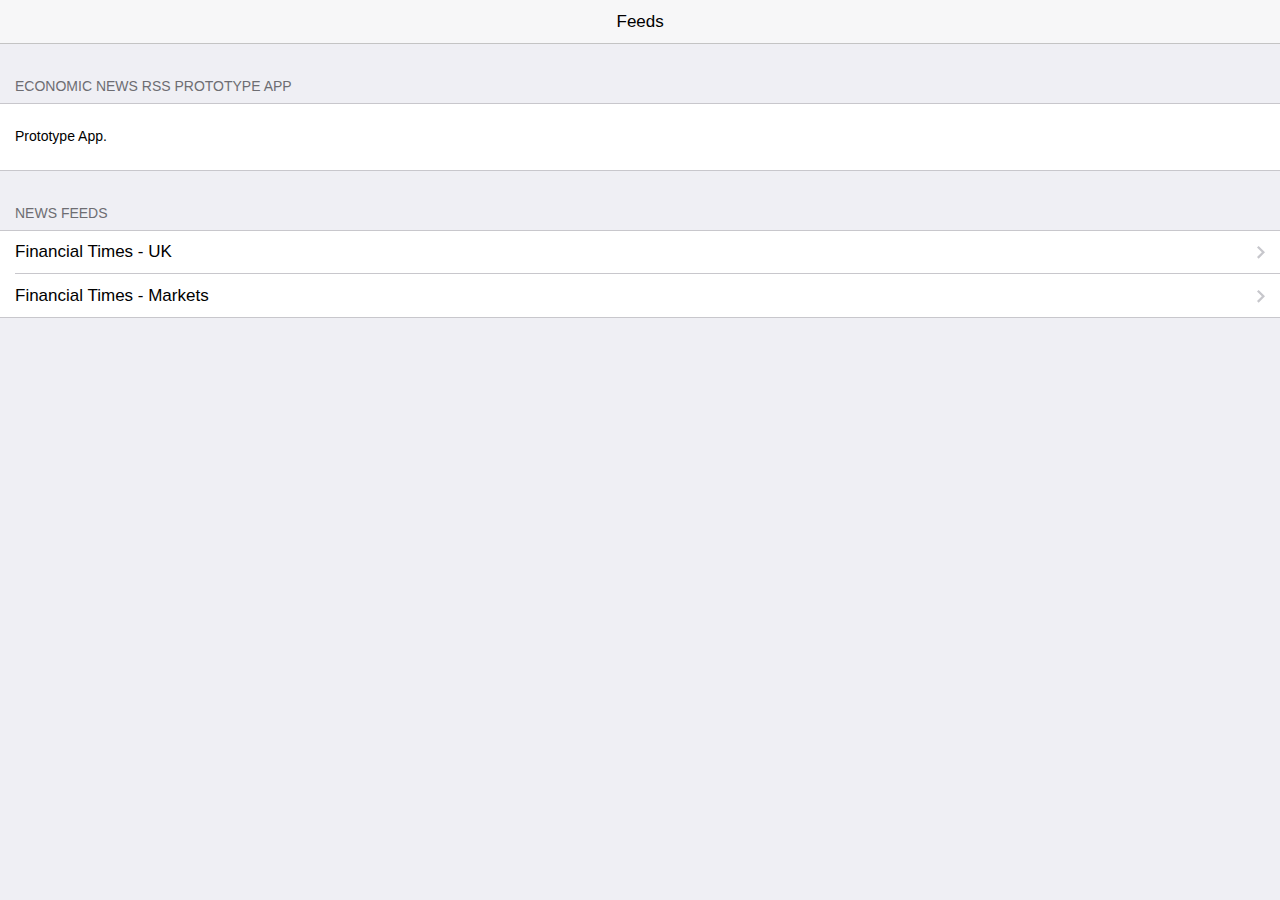
<file: www/index.html>
<!DOCTYPE html>
<html>
  <head>
    <meta charset="utf-8">
    <meta name="viewport" content="width=device-width, initial-scale=1, maximum-scale=1, minimum-scale=1, user-scalable=no, minimal-ui">
    <meta name="apple-mobile-web-app-capable" content="yes">
    <meta name="apple-mobile-web-app-status-bar-style" content="black">
    <title>Framework7 Feeds</title>
    <link rel="stylesheet" href="libs/framework7/dist/css/framework7.ios.min.css">
    <link rel="stylesheet" href="libs/framework7/dist/css/framework7.ios.colors.min.css">
    <link rel="stylesheet" href="dist/framework7.feeds.css">
  </head>
  <body>
    <div class="statusbar-overlay"></div>
    <div class="views">
      <div class="view view-main">
        <div class="navbar">
          <div class="navbar-inner">
            <div class="center sliding">Feeds</div>
            <div class="right"><a href="#" class="link icon-only open-panel"><i class="icon icon-bars-blue"></i></a></div>
          </div>
        </div>
        <div class="pages navbar-through toolbar-through">
          <div data-page="index" class="page">
            <div class="page-content">
              <div class="content-block-title">Economic News RSS Prototype App</div>
              <div class="content-block">
                <div class="content-block-inner">
                  <p>Prototype App.</p>
                </div>
              </div>
              <div class="content-block-title">News Feeds</div>
              <div class="list-block">
                <ul>
				  <li>
                    <a href="ft-uk.html" class="item-content item-link">
                      <div class="item-inner">
                        <div class="item-title">Financial Times - UK</div>
                      </div>
                    </a>
                  </li>
				  <li>
					<a href="ft-markets.html" class="item-content item-link">
                      <div class="item-inner">
                        <div class="item-title">Financial Times - Markets</div>
                      </div>
                    </a>
                  </li>
<!--                   <li>
                    <a href="apple.html" class="item-content item-link">
                      <div class="item-inner">
                        <div class="item-title">Apple News</div>
                      </div>
                    </a>
                  </li>
                  <li>
                    <a href="bbc.html" class="item-content item-link">
                      <div class="item-inner">
                        <div class="item-title">BBC News</div>
                      </div>
                    </a>
                  </li>
                  <li>
                    <a href="techcrunch.html" class="item-content item-link">
                      <div class="item-inner">
                        <div class="item-title">TechCrunch News</div>
                      </div>
                    </a>
                  </li>
                  <li>
                    <a href="ign.html" class="item-content item-link">
                      <div class="item-inner">
                        <div class="item-title">IGN Feed</div>
                      </div>
                    </a>
                  </li> -->
                </ul>
              </div>
            </div>
          </div>
        </div>
      </div>
    </div>
    <script src="libs/framework7/dist/js/framework7.min.js"></script>
    <script src="dist/framework7.feeds.min.js"></script>
    <script>
      var myApp = new Framework7({
        externalLinks: 'a.external, .feeds-page .content-block a',
        animateNavBackIcon: true
      });
      var mainView = myApp.addView('.view-main', {
        dynamicNavbar: true
      });
    </script>
  </body>
</html>
</file>
<file: www/dist/framework7.feeds.css>
/**
 * Framework7 Feeds 1.0.1
 * Framework7 Feeds plugin brings easy RSS feeds integration into Framework7 app
 * 
 * http://www.idangero.us/framework7/plugins/
 * 
 * Copyright 2015, Vladimir Kharlampidi
 * The iDangero.us
 * http://www.idangero.us/
 * 
 * Licensed under MIT
 * 
 * Released on: August 22, 2015
 */
.feeds-page .content-block img {
  max-width: 100%;
  height: auto;
}
</file>
<file: www/libs/framework7/dist/css/framework7.ios.min.css>
/**
 * Framework7 1.2.0
 * Full Featured Mobile HTML Framework For Building iOS & Android Apps
 * 
 * http://www.idangero.us/framework7
 * 
 * Copyright 2015, Vladimir Kharlampidi
 * The iDangero.us
 * http://www.idangero.us/
 * 
 * Licensed under MIT
 * 
 * Released on: July 18, 2015
 */
body,html{position:relative;height:100%;width:100%;overflow-x:hidden}body{font-family:Helvetica Neue,Helvetica,Arial,sans-serif;margin:0;padding:0;color:#000;font-size:14px;line-height:1.4;width:100%;-webkit-text-size-adjust:100%;background:#fff;overflow:hidden}@media all and (width:1024px) and (height:691px) and (orientation:landscape){body,html{height:671px}}@media all and (width:1024px) and (height:692px) and (orientation:landscape){body,html{height:672px}}*{-webkit-tap-highlight-color:transparent;-webkit-touch-callout:none}a,input,select,textarea{outline:0}a{text-decoration:none;color:#007aff}p{margin:1em 0}.row{display:-webkit-box;display:-ms-flexbox;display:-webkit-flex;display:flex;-webkit-box-pack:justify;-ms-flex-pack:justify;-webkit-justify-content:space-between;justify-content:space-between;-webkit-box-lines:multiple;-moz-box-lines:multiple;-webkit-flex-wrap:wrap;-ms-flex-wrap:wrap;flex-wrap:wrap;-webkit-box-align:start;-ms-flex-align:start;-webkit-align-items:flex-start;align-items:flex-start}.row>[class*=col-]{box-sizing:border-box}.row .col-auto{width:100%}.row .col-100{width:100%;width:-webkit-calc((100% - 15px*0)/ 1);width:calc((100% - 15px*0)/ 1)}.row.no-gutter .col-100{width:100%}.row .col-95{width:95%;width:-webkit-calc((100% - 15px*.05263157894736836)/ 1.0526315789473684);width:calc((100% - 15px*.05263157894736836)/ 1.0526315789473684)}.row.no-gutter .col-95{width:95%}.row .col-90{width:90%;width:-webkit-calc((100% - 15px*.11111111111111116)/ 1.1111111111111112);width:calc((100% - 15px*.11111111111111116)/ 1.1111111111111112)}.row.no-gutter .col-90{width:90%}.row .col-85{width:85%;width:-webkit-calc((100% - 15px*.17647058823529416)/ 1.1764705882352942);width:calc((100% - 15px*.17647058823529416)/ 1.1764705882352942)}.row.no-gutter .col-85{width:85%}.row .col-80{width:80%;width:-webkit-calc((100% - 15px*.25)/ 1.25);width:calc((100% - 15px*.25)/ 1.25)}.row.no-gutter .col-80{width:80%}.row .col-75{width:75%;width:-webkit-calc((100% - 15px*.33333333333333326)/ 1.3333333333333333);width:calc((100% - 15px*.33333333333333326)/ 1.3333333333333333)}.row.no-gutter .col-75{width:75%}.row .col-66{width:66.66666666666666%;width:-webkit-calc((100% - 15px*.5000000000000002)/ 1.5000000000000002);width:calc((100% - 15px*.5000000000000002)/ 1.5000000000000002)}.row.no-gutter .col-66{width:66.66666666666666%}.row .col-60{width:60%;width:-webkit-calc((100% - 15px*.6666666666666667)/ 1.6666666666666667);width:calc((100% - 15px*.6666666666666667)/ 1.6666666666666667)}.row.no-gutter .col-60{width:60%}.row .col-50{width:50%;width:-webkit-calc((100% - 15px*1)/ 2);width:calc((100% - 15px*1)/ 2)}.row.no-gutter .col-50{width:50%}.row .col-40{width:40%;width:-webkit-calc((100% - 15px*1.5)/ 2.5);width:calc((100% - 15px*1.5)/ 2.5)}.row.no-gutter .col-40{width:40%}.row .col-33{width:33.333333333333336%;width:-webkit-calc((100% - 15px*2)/ 3);width:calc((100% - 15px*2)/ 3)}.row.no-gutter .col-33{width:33.333333333333336%}.row .col-25{width:25%;width:-webkit-calc((100% - 15px*3)/ 4);width:calc((100% - 15px*3)/ 4)}.row.no-gutter .col-25{width:25%}.row .col-20{width:20%;width:-webkit-calc((100% - 15px*4)/ 5);width:calc((100% - 15px*4)/ 5)}.row.no-gutter .col-20{width:20%}.row .col-15{width:15%;width:-webkit-calc((100% - 15px*5.666666666666667)/ 6.666666666666667);width:calc((100% - 15px*5.666666666666667)/ 6.666666666666667)}.row.no-gutter .col-15{width:15%}.row .col-10{width:10%;width:-webkit-calc((100% - 15px*9)/ 10);width:calc((100% - 15px*9)/ 10)}.row.no-gutter .col-10{width:10%}.row .col-5{width:5%;width:-webkit-calc((100% - 15px*19)/ 20);width:calc((100% - 15px*19)/ 20)}.row.no-gutter .col-5{width:5%}.row .col-auto:nth-last-child(1),.row .col-auto:nth-last-child(1)~.col-auto{width:100%;width:-webkit-calc((100% - 15px*0)/ 1);width:calc((100% - 15px*0)/ 1)}.row.no-gutter .col-auto:nth-last-child(1),.row.no-gutter .col-auto:nth-last-child(1)~.col-auto{width:100%}.row .col-auto:nth-last-child(2),.row .col-auto:nth-last-child(2)~.col-auto{width:50%;width:-webkit-calc((100% - 15px*1)/ 2);width:calc((100% - 15px*1)/ 2)}.row.no-gutter .col-auto:nth-last-child(2),.row.no-gutter .col-auto:nth-last-child(2)~.col-auto{width:50%}.row .col-auto:nth-last-child(3),.row .col-auto:nth-last-child(3)~.col-auto{width:33.33333333%;width:-webkit-calc((100% - 15px*2)/ 3);width:calc((100% - 15px*2)/ 3)}.row.no-gutter .col-auto:nth-last-child(3),.row.no-gutter .col-auto:nth-last-child(3)~.col-auto{width:33.33333333%}.row .col-auto:nth-last-child(4),.row .col-auto:nth-last-child(4)~.col-auto{width:25%;width:-webkit-calc((100% - 15px*3)/ 4);width:calc((100% - 15px*3)/ 4)}.row.no-gutter .col-auto:nth-last-child(4),.row.no-gutter .col-auto:nth-last-child(4)~.col-auto{width:25%}.row .col-auto:nth-last-child(5),.row .col-auto:nth-last-child(5)~.col-auto{width:20%;width:-webkit-calc((100% - 15px*4)/ 5);width:calc((100% - 15px*4)/ 5)}.row.no-gutter .col-auto:nth-last-child(5),.row.no-gutter .col-auto:nth-last-child(5)~.col-auto{width:20%}.row .col-auto:nth-last-child(6),.row .col-auto:nth-last-child(6)~.col-auto{width:16.66666667%;width:-webkit-calc((100% - 15px*5)/ 6);width:calc((100% - 15px*5)/ 6)}.row.no-gutter .col-auto:nth-last-child(6),.row.no-gutter .col-auto:nth-last-child(6)~.col-auto{width:16.66666667%}.row .col-auto:nth-last-child(7),.row .col-auto:nth-last-child(7)~.col-auto{width:14.28571429%;width:-webkit-calc((100% - 15px*6)/ 7);width:calc((100% - 15px*6)/ 7)}.row.no-gutter .col-auto:nth-last-child(7),.row.no-gutter .col-auto:nth-last-child(7)~.col-auto{width:14.28571429%}.row .col-auto:nth-last-child(8),.row .col-auto:nth-last-child(8)~.col-auto{width:12.5%;width:-webkit-calc((100% - 15px*7)/ 8);width:calc((100% - 15px*7)/ 8)}.row.no-gutter .col-auto:nth-last-child(8),.row.no-gutter .col-auto:nth-last-child(8)~.col-auto{width:12.5%}.row .col-auto:nth-last-child(9),.row .col-auto:nth-last-child(9)~.col-auto{width:11.11111111%;width:-webkit-calc((100% - 15px*8)/ 9);width:calc((100% - 15px*8)/ 9)}.row.no-gutter .col-auto:nth-last-child(9),.row.no-gutter .col-auto:nth-last-child(9)~.col-auto{width:11.11111111%}.row .col-auto:nth-last-child(10),.row .col-auto:nth-last-child(10)~.col-auto{width:10%;width:-webkit-calc((100% - 15px*9)/ 10);width:calc((100% - 15px*9)/ 10)}.row.no-gutter .col-auto:nth-last-child(10),.row.no-gutter .col-auto:nth-last-child(10)~.col-auto{width:10%}.row .col-auto:nth-last-child(11),.row .col-auto:nth-last-child(11)~.col-auto{width:9.09090909%;width:-webkit-calc((100% - 15px*10)/ 11);width:calc((100% - 15px*10)/ 11)}.row.no-gutter .col-auto:nth-last-child(11),.row.no-gutter .col-auto:nth-last-child(11)~.col-auto{width:9.09090909%}.row .col-auto:nth-last-child(12),.row .col-auto:nth-last-child(12)~.col-auto{width:8.33333333%;width:-webkit-calc((100% - 15px*11)/ 12);width:calc((100% - 15px*11)/ 12)}.row.no-gutter .col-auto:nth-last-child(12),.row.no-gutter .col-auto:nth-last-child(12)~.col-auto{width:8.33333333%}.row .col-auto:nth-last-child(13),.row .col-auto:nth-last-child(13)~.col-auto{width:7.69230769%;width:-webkit-calc((100% - 15px*12)/ 13);width:calc((100% - 15px*12)/ 13)}.row.no-gutter .col-auto:nth-last-child(13),.row.no-gutter .col-auto:nth-last-child(13)~.col-auto{width:7.69230769%}.row .col-auto:nth-last-child(14),.row .col-auto:nth-last-child(14)~.col-auto{width:7.14285714%;width:-webkit-calc((100% - 15px*13)/ 14);width:calc((100% - 15px*13)/ 14)}.row.no-gutter .col-auto:nth-last-child(14),.row.no-gutter .col-auto:nth-last-child(14)~.col-auto{width:7.14285714%}.row .col-auto:nth-last-child(15),.row .col-auto:nth-last-child(15)~.col-auto{width:6.66666667%;width:-webkit-calc((100% - 15px*14)/ 15);width:calc((100% - 15px*14)/ 15)}.row.no-gutter .col-auto:nth-last-child(15),.row.no-gutter .col-auto:nth-last-child(15)~.col-auto{width:6.66666667%}@media all and (min-width:768px){.row .tablet-100{width:100%;width:-webkit-calc((100% - 15px*0)/ 1);width:calc((100% - 15px*0)/ 1)}.row.no-gutter .tablet-100{width:100%}.row .tablet-95{width:95%;width:-webkit-calc((100% - 15px*.05263157894736836)/ 1.0526315789473684);width:calc((100% - 15px*.05263157894736836)/ 1.0526315789473684)}.row.no-gutter .tablet-95{width:95%}.row .tablet-90{width:90%;width:-webkit-calc((100% - 15px*.11111111111111116)/ 1.1111111111111112);width:calc((100% - 15px*.11111111111111116)/ 1.1111111111111112)}.row.no-gutter .tablet-90{width:90%}.row .tablet-85{width:85%;width:-webkit-calc((100% - 15px*.17647058823529416)/ 1.1764705882352942);width:calc((100% - 15px*.17647058823529416)/ 1.1764705882352942)}.row.no-gutter .tablet-85{width:85%}.row .tablet-80{width:80%;width:-webkit-calc((100% - 15px*.25)/ 1.25);width:calc((100% - 15px*.25)/ 1.25)}.row.no-gutter .tablet-80{width:80%}.row .tablet-75{width:75%;width:-webkit-calc((100% - 15px*.33333333333333326)/ 1.3333333333333333);width:calc((100% - 15px*.33333333333333326)/ 1.3333333333333333)}.row.no-gutter .tablet-75{width:75%}.row .tablet-66{width:66.66666666666666%;width:-webkit-calc((100% - 15px*.5000000000000002)/ 1.5000000000000002);width:calc((100% - 15px*.5000000000000002)/ 1.5000000000000002)}.row.no-gutter .tablet-66{width:66.66666666666666%}.row .tablet-60{width:60%;width:-webkit-calc((100% - 15px*.6666666666666667)/ 1.6666666666666667);width:calc((100% - 15px*.6666666666666667)/ 1.6666666666666667)}.row.no-gutter .tablet-60{width:60%}.row .tablet-50{width:50%;width:-webkit-calc((100% - 15px*1)/ 2);width:calc((100% - 15px*1)/ 2)}.row.no-gutter .tablet-50{width:50%}.row .tablet-40{width:40%;width:-webkit-calc((100% - 15px*1.5)/ 2.5);width:calc((100% - 15px*1.5)/ 2.5)}.row.no-gutter .tablet-40{width:40%}.row .tablet-33{width:33.333333333333336%;width:-webkit-calc((100% - 15px*2)/ 3);width:calc((100% - 15px*2)/ 3)}.row.no-gutter .tablet-33{width:33.333333333333336%}.row .tablet-25{width:25%;width:-webkit-calc((100% - 15px*3)/ 4);width:calc((100% - 15px*3)/ 4)}.row.no-gutter .tablet-25{width:25%}.row .tablet-20{width:20%;width:-webkit-calc((100% - 15px*4)/ 5);width:calc((100% - 15px*4)/ 5)}.row.no-gutter .tablet-20{width:20%}.row .tablet-15{width:15%;width:-webkit-calc((100% - 15px*5.666666666666667)/ 6.666666666666667);width:calc((100% - 15px*5.666666666666667)/ 6.666666666666667)}.row.no-gutter .tablet-15{width:15%}.row .tablet-10{width:10%;width:-webkit-calc((100% - 15px*9)/ 10);width:calc((100% - 15px*9)/ 10)}.row.no-gutter .tablet-10{width:10%}.row .tablet-5{width:5%;width:-webkit-calc((100% - 15px*19)/ 20);width:calc((100% - 15px*19)/ 20)}.row.no-gutter .tablet-5{width:5%}.row .tablet-auto:nth-last-child(1),.row .tablet-auto:nth-last-child(1)~.col-auto{width:100%;width:-webkit-calc((100% - 15px*0)/ 1);width:calc((100% - 15px*0)/ 1)}.row.no-gutter .tablet-auto:nth-last-child(1),.row.no-gutter .tablet-auto:nth-last-child(1)~.tablet-auto{width:100%}.row .tablet-auto:nth-last-child(2),.row .tablet-auto:nth-last-child(2)~.col-auto{width:50%;width:-webkit-calc((100% - 15px*1)/ 2);width:calc((100% - 15px*1)/ 2)}.row.no-gutter .tablet-auto:nth-last-child(2),.row.no-gutter .tablet-auto:nth-last-child(2)~.tablet-auto{width:50%}.row .tablet-auto:nth-last-child(3),.row .tablet-auto:nth-last-child(3)~.col-auto{width:33.33333333%;width:-webkit-calc((100% - 15px*2)/ 3);width:calc((100% - 15px*2)/ 3)}.row.no-gutter .tablet-auto:nth-last-child(3),.row.no-gutter .tablet-auto:nth-last-child(3)~.tablet-auto{width:33.33333333%}.row .tablet-auto:nth-last-child(4),.row .tablet-auto:nth-last-child(4)~.col-auto{width:25%;width:-webkit-calc((100% - 15px*3)/ 4);width:calc((100% - 15px*3)/ 4)}.row.no-gutter .tablet-auto:nth-last-child(4),.row.no-gutter .tablet-auto:nth-last-child(4)~.tablet-auto{width:25%}.row .tablet-auto:nth-last-child(5),.row .tablet-auto:nth-last-child(5)~.col-auto{width:20%;width:-webkit-calc((100% - 15px*4)/ 5);width:calc((100% - 15px*4)/ 5)}.row.no-gutter .tablet-auto:nth-last-child(5),.row.no-gutter .tablet-auto:nth-last-child(5)~.tablet-auto{width:20%}.row .tablet-auto:nth-last-child(6),.row .tablet-auto:nth-last-child(6)~.col-auto{width:16.66666667%;width:-webkit-calc((100% - 15px*5)/ 6);width:calc((100% - 15px*5)/ 6)}.row.no-gutter .tablet-auto:nth-last-child(6),.row.no-gutter .tablet-auto:nth-last-child(6)~.tablet-auto{width:16.66666667%}.row .tablet-auto:nth-last-child(7),.row .tablet-auto:nth-last-child(7)~.col-auto{width:14.28571429%;width:-webkit-calc((100% - 15px*6)/ 7);width:calc((100% - 15px*6)/ 7)}.row.no-gutter .tablet-auto:nth-last-child(7),.row.no-gutter .tablet-auto:nth-last-child(7)~.tablet-auto{width:14.28571429%}.row .tablet-auto:nth-last-child(8),.row .tablet-auto:nth-last-child(8)~.col-auto{width:12.5%;width:-webkit-calc((100% - 15px*7)/ 8);width:calc((100% - 15px*7)/ 8)}.row.no-gutter .tablet-auto:nth-last-child(8),.row.no-gutter .tablet-auto:nth-last-child(8)~.tablet-auto{width:12.5%}.row .tablet-auto:nth-last-child(9),.row .tablet-auto:nth-last-child(9)~.col-auto{width:11.11111111%;width:-webkit-calc((100% - 15px*8)/ 9);width:calc((100% - 15px*8)/ 9)}.row.no-gutter .tablet-auto:nth-last-child(9),.row.no-gutter .tablet-auto:nth-last-child(9)~.tablet-auto{width:11.11111111%}.row .tablet-auto:nth-last-child(10),.row .tablet-auto:nth-last-child(10)~.col-auto{width:10%;width:-webkit-calc((100% - 15px*9)/ 10);width:calc((100% - 15px*9)/ 10)}.row.no-gutter .tablet-auto:nth-last-child(10),.row.no-gutter .tablet-auto:nth-last-child(10)~.tablet-auto{width:10%}.row .tablet-auto:nth-last-child(11),.row .tablet-auto:nth-last-child(11)~.col-auto{width:9.09090909%;width:-webkit-calc((100% - 15px*10)/ 11);width:calc((100% - 15px*10)/ 11)}.row.no-gutter .tablet-auto:nth-last-child(11),.row.no-gutter .tablet-auto:nth-last-child(11)~.tablet-auto{width:9.09090909%}.row .tablet-auto:nth-last-child(12),.row .tablet-auto:nth-last-child(12)~.col-auto{width:8.33333333%;width:-webkit-calc((100% - 15px*11)/ 12);width:calc((100% - 15px*11)/ 12)}.row.no-gutter .tablet-auto:nth-last-child(12),.row.no-gutter .tablet-auto:nth-last-child(12)~.tablet-auto{width:8.33333333%}.row .tablet-auto:nth-last-child(13),.row .tablet-auto:nth-last-child(13)~.col-auto{width:7.69230769%;width:-webkit-calc((100% - 15px*12)/ 13);width:calc((100% - 15px*12)/ 13)}.row.no-gutter .tablet-auto:nth-last-child(13),.row.no-gutter .tablet-auto:nth-last-child(13)~.tablet-auto{width:7.69230769%}.row .tablet-auto:nth-last-child(14),.row .tablet-auto:nth-last-child(14)~.col-auto{width:7.14285714%;width:-webkit-calc((100% - 15px*13)/ 14);width:calc((100% - 15px*13)/ 14)}.row.no-gutter .tablet-auto:nth-last-child(14),.row.no-gutter .tablet-auto:nth-last-child(14)~.tablet-auto{width:7.14285714%}.row .tablet-auto:nth-last-child(15),.row .tablet-auto:nth-last-child(15)~.col-auto{width:6.66666667%;width:-webkit-calc((100% - 15px*14)/ 15);width:calc((100% - 15px*14)/ 15)}.row.no-gutter .tablet-auto:nth-last-child(15),.row.no-gutter .tablet-auto:nth-last-child(15)~.tablet-auto{width:6.66666667%}}.view,.views{position:relative;width:100%;height:100%;z-index:5000}.views{overflow:auto;-webkit-overflow-scrolling:touch}.view{overflow:hidden;box-sizing:border-box}.pages{position:relative;width:100%;height:100%;overflow:hidden;background:#000}.page{box-sizing:border-box;position:absolute;left:0;top:0;width:100%;height:100%;background:#efeff4;-webkit-transform:translate3d(0,0,0);transform:translate3d(0,0,0)}.page.cached{display:none}.page-on-left{opacity:.9;-webkit-transform:translate3d(-20%,0,0);transform:translate3d(-20%,0,0)}.page-on-center .swipeback-page-shadow{opacity:1}.page-on-right{-webkit-transform:translate3d(100%,0,0);transform:translate3d(100%,0,0)}.page-on-right .swipeback-page-shadow{opacity:0}.page-content{overflow:auto;-webkit-overflow-scrolling:touch;box-sizing:border-box;height:100%;position:relative;z-index:1}.swipeback-page-shadow{position:absolute;right:100%;top:0;width:16px;height:100%;background:-webkit-linear-gradient(left,rgba(0,0,0,0) 0,rgba(0,0,0,0) 10%,rgba(0,0,0,.01) 50%,rgba(0,0,0,.2) 100%);background:linear-gradient(to right,rgba(0,0,0,0) 0,rgba(0,0,0,0) 10%,rgba(0,0,0,.01) 50%,rgba(0,0,0,.2) 100%);z-index:-1;content:''}html.android .swipeback-page-shadow{display:none;-webkit-animation:none;animation:none}.page-transitioning,.page-transitioning .swipeback-page-shadow{-webkit-transition-duration:400ms;transition-duration:400ms}.page-from-center-to-right:before,.page-from-right-to-center:before{position:absolute;right:100%;top:0;width:16px;height:100%;background:-webkit-linear-gradient(left,rgba(0,0,0,0) 0,rgba(0,0,0,0) 10%,rgba(0,0,0,.01) 50%,rgba(0,0,0,.2) 100%);background:linear-gradient(to right,rgba(0,0,0,0) 0,rgba(0,0,0,0) 10%,rgba(0,0,0,.01) 50%,rgba(0,0,0,.2) 100%);z-index:-1;content:''}html.android .page-from-center-to-right:before,html.android .page-from-right-to-center:before{display:none;-webkit-animation:none;animation:none}.page-from-right-to-center{-webkit-animation:pageFromRightToCenter 400ms forwards;animation:pageFromRightToCenter 400ms forwards}.page-from-right-to-center:before{-webkit-animation:pageFromRightToCenterShadow 400ms forwards;animation:pageFromRightToCenterShadow 400ms forwards}.page-from-center-to-right{-webkit-animation:pageFromCenterToRight 400ms forwards;animation:pageFromCenterToRight 400ms forwards}.page-from-center-to-right:before{-webkit-animation:pageFromCenterToRightShadow 400ms forwards;animation:pageFromCenterToRightShadow 400ms forwards}@-webkit-keyframes pageFromRightToCenter{from{-webkit-transform:translate3d(100%,0,0)}to{-webkit-transform:translate3d(0,0,0)}}@keyframes pageFromRightToCenter{from{transform:translate3d(100%,0,0)}to{transform:translate3d(0,0,0)}}@-webkit-keyframes pageFromRightToCenterShadow{from{opacity:0}to{opacity:1}}@keyframes pageFromRightToCenterShadow{from{opacity:0}to{opacity:1}}@-webkit-keyframes pageFromCenterToRight{from{-webkit-transform:translate3d(0,0,0)}to{-webkit-transform:translate3d(100%,0,0)}}@keyframes pageFromCenterToRight{from{transform:translate3d(0,0,0)}to{transform:translate3d(100%,0,0)}}@-webkit-keyframes pageFromCenterToRightShadow{from{opacity:1}to{opacity:0}}@keyframes pageFromCenterToRightShadow{from{opacity:1}to{opacity:0}}.page-from-center-to-left{-webkit-animation:pageFromCenterToLeft 400ms forwards;animation:pageFromCenterToLeft 400ms forwards}.page-from-left-to-center{-webkit-animation:pageFromLeftToCenter 400ms forwards;animation:pageFromLeftToCenter 400ms forwards}@-webkit-keyframes pageFromCenterToLeft{from{opacity:1;-webkit-transform:translate3d(0,0,0)}to{opacity:.9;-webkit-transform:translate3d(-20%,0,0)}}@keyframes pageFromCenterToLeft{from{transform:translate3d(0,0,0)}to{opacity:.9;transform:translate3d(-20%,0,0)}}@-webkit-keyframes pageFromLeftToCenter{from{opacity:.9;-webkit-transform:translate3d(-20%,0,0)}to{opacity:1;-webkit-transform:translate3d(0,0,0)}}@keyframes pageFromLeftToCenter{from{transform:translate3d(-20%,0,0)}to{opacity:1;transform:translate3d(0,0,0)}}.navbar-inner,.toolbar-inner{position:absolute;left:0;top:0;width:100%;height:100%;padding:0 8px;box-sizing:border-box;display:-webkit-box;display:-ms-flexbox;display:-webkit-flex;display:flex;-webkit-box-pack:justify;-ms-flex-pack:justify;-webkit-justify-content:space-between;justify-content:space-between;-webkit-box-align:center;-ms-flex-align:center;-webkit-align-items:center;align-items:center}.navbar-inner.cached{display:none}.navbar,.toolbar{height:44px;width:100%;box-sizing:border-box;font-size:17px;position:relative;margin:0;z-index:500;-webkit-backface-visibility:hidden;backface-visibility:hidden}.navbar b,.toolbar b{font-weight:500}.navbar a.link,.subnavbar a.link,.toolbar a.link{line-height:44px;height:44px;text-decoration:none;position:relative;display:-webkit-box;display:-ms-flexbox;display:-webkit-flex;display:flex;-webkit-box-pack:start;-ms-flex-pack:start;-webkit-justify-content:flex-start;justify-content:flex-start;-webkit-box-align:center;-ms-flex-align:center;-webkit-align-items:center;align-items:center;-webkit-transition-duration:300ms;transition-duration:300ms}.navbar a.link.active-state,.subnavbar a.link.active-state,.toolbar a.link.active-state,html:not(.watch-active-state) .navbar a.link:active,html:not(.watch-active-state) .subnavbar a.link:active,html:not(.watch-active-state) .toolbar a.link:active{opacity:.3;-webkit-transition-duration:0ms;transition-duration:0ms}.navbar a.link i+i,.navbar a.link i+span,.navbar a.link span+i,.navbar a.link span+span,.subnavbar a.link i+i,.subnavbar a.link i+span,.subnavbar a.link span+i,.subnavbar a.link span+span,.toolbar a.link i+i,.toolbar a.link i+span,.toolbar a.link span+i,.toolbar a.link span+span{margin-left:7px}.navbar a.icon-only,.subnavbar a.icon-only,.toolbar a.icon-only{min-width:44px;display:-webkit-box;display:-ms-flexbox;display:-webkit-flex;display:flex;-webkit-box-pack:center;-ms-flex-pack:center;-webkit-justify-content:center;justify-content:center;-webkit-box-align:center;-ms-flex-align:center;-webkit-align-items:center;align-items:center;margin:0}.navbar i.icon,.subnavbar i.icon,.toolbar i.icon{display:block}.navbar{left:0;top:0;background:#f7f7f8}.navbar:after{content:'';position:absolute;left:0;bottom:0;right:auto;top:auto;height:1px;width:100%;background-color:#c4c4c4;display:block;z-index:15;-webkit-transform-origin:50% 100%;transform-origin:50% 100%}html.pixel-ratio-2 .navbar:after{-webkit-transform:scaleY(.5);transform:scaleY(.5)}html.pixel-ratio-3 .navbar:after{-webkit-transform:scaleY(.33);transform:scaleY(.33)}.navbar:after{backface-visibility:hidden}.navbar.no-border:after{display:none}.navbar .center{font-size:17px;font-weight:500;text-align:center;margin:0;position:relative;overflow:hidden;text-overflow:ellipsis;white-space:nowrap;line-height:44px;-webkit-flex-shrink:10;-ms-flex:0 10 auto;flex-shrink:10;display:-webkit-box;display:-ms-flexbox;display:-webkit-flex;display:flex;-webkit-box-align:center;-ms-flex-align:center;-webkit-align-items:center;align-items:center}.navbar .left,.navbar .right{-webkit-flex-shrink:0;-ms-flex:0 0 auto;flex-shrink:0;display:-webkit-box;display:-ms-flexbox;display:-webkit-flex;display:flex;-webkit-box-pack:start;-ms-flex-pack:start;-webkit-justify-content:flex-start;justify-content:flex-start;-webkit-box-align:center;-ms-flex-align:center;-webkit-align-items:center;align-items:center;-webkit-transform:translate3d(0,0,0);transform:translate3d(0,0,0)}.navbar .left a+a,.navbar .right a+a{margin-left:15px}.navbar .left{margin-right:10px}.navbar .right{margin-left:10px}.navbar .right:first-child{position:absolute;right:8px;height:100%}.popup .navbar{-webkit-transform:translate3d(0,0,0);transform:translate3d(0,0,0)}.subnavbar{height:44px;width:100%;position:absolute;left:0;top:100%;margin-top:-1px;background:#f7f7f8;z-index:20;box-sizing:border-box;padding:0 8px;display:-webkit-box;display:-ms-flexbox;display:-webkit-flex;display:flex;-webkit-box-pack:justify;-ms-flex-pack:justify;-webkit-justify-content:space-between;justify-content:space-between;-webkit-box-align:center;-ms-flex-align:center;-webkit-align-items:center;align-items:center}.subnavbar:after{content:'';position:absolute;left:0;bottom:0;right:auto;top:auto;height:1px;width:100%;background-color:#c4c4c4;display:block;z-index:15;-webkit-transform-origin:50% 100%;transform-origin:50% 100%}html.pixel-ratio-2 .subnavbar:after{-webkit-transform:scaleY(.5);transform:scaleY(.5)}html.pixel-ratio-3 .subnavbar:after{-webkit-transform:scaleY(.33);transform:scaleY(.33)}.subnavbar.no-border:after{display:none}.navbar.no-border .subnavbar{margin-top:0}.navbar-on-left .subnavbar,.navbar-on-right .subnavbar{pointer-events:none}.navbar .subnavbar,.page .subnavbar{position:absolute}.page>.subnavbar{top:0;margin-top:0}.subnavbar>.buttons-row{width:100%}.subnavbar .searchbar,.subnavbar.searchbar{position:absolute}.subnavbar .searchbar,.subnavbar.searchbar{position:absolute}.subnavbar .searchbar{left:0;top:0}.toolbar{left:0;bottom:0;background:#f7f7f8}.toolbar:before{content:'';position:absolute;left:0;top:0;bottom:auto;right:auto;height:1px;width:100%;background-color:#c4c4c4;display:block;z-index:15;-webkit-transform-origin:50% 0;transform-origin:50% 0}html.pixel-ratio-2 .toolbar:before{-webkit-transform:scaleY(.5);transform:scaleY(.5)}html.pixel-ratio-3 .toolbar:before{-webkit-transform:scaleY(.33);transform:scaleY(.33)}.toolbar.no-border:before{display:none}.toolbar a{-webkit-flex-shrink:1;-ms-flex:0 1 auto;flex-shrink:1;position:relative;white-space:nowrap;text-overflow:ellipsis;overflow:hidden}.tabbar{color:#929292;z-index:5001}.tabbar a{color:#929292}.tabbar a.active{color:#007aff}.tabbar a.link{line-height:1.4}.tabbar a.link,.tabbar a.tab-link{height:100%;width:100%;box-sizing:border-box;display:-webkit-box;display:-ms-flexbox;display:-webkit-flex;display:flex;-webkit-box-pack:center;-ms-flex-pack:center;-webkit-justify-content:center;justify-content:center;-webkit-box-align:center;-ms-flex-align:center;-webkit-align-items:center;align-items:center;overflow:visible;-webkit-box-flex:1;-ms-flex:1;-webkit-box-orient:vertical;-moz-box-orient:vertical;-ms-flex-direction:column;-webkit-flex-direction:column;flex-direction:column}.tabbar i.icon{height:30px}.tabbar-labels{height:50px}.tabbar-labels a.link,.tabbar-labels a.tab-link{padding-top:4px;padding-bottom:4px;height:100%;-webkit-box-pack:justify;-ms-flex-pack:justify;-webkit-justify-content:space-between;justify-content:space-between}.tabbar-labels a.link i+span,.tabbar-labels a.tab-link i+span{margin:0}.tabbar-labels span.tabbar-label{line-height:1;display:block;margin:0;letter-spacing:.01em;font-size:10px;position:relative;text-overflow:ellipsis;white-space:nowrap}@media all and (min-width:768px){.tabbar .toolbar-inner{-webkit-box-pack:center;-ms-flex-pack:center;-webkit-justify-content:center;justify-content:center}.tabbar a.link,.tabbar a.tab-link{width:auto;min-width:105px}.tabbar-labels{height:56px}.tabbar-labels span.tabbar-label{font-size:14px}}.navbar-from-right-to-center .center,.navbar-from-right-to-center .fading,.navbar-from-right-to-center .left,.navbar-from-right-to-center .right,.navbar-from-right-to-center .subnavbar{-webkit-animation:navbarElementFadeIn 400ms forwards;animation:navbarElementFadeIn 400ms forwards}.navbar-from-right-to-center .sliding{opacity:1}.navbar-from-center-to-right .center,.navbar-from-center-to-right .fading,.navbar-from-center-to-right .left,.navbar-from-center-to-right .right,.navbar-from-center-to-right .subnavbar{-webkit-animation:navbarElementFadeOut 400ms forwards;animation:navbarElementFadeOut 400ms forwards}.navbar-from-center-to-right .sliding{opacity:0}.navbar-from-center-to-right .subnavbar.sliding{opacity:1}@-webkit-keyframes navbarElementFadeIn{from{opacity:0}to{opacity:1}}@keyframes navbarElementFadeIn{from{opacity:0}to{opacity:1}}.navbar-from-center-to-left .center,.navbar-from-center-to-left .fading,.navbar-from-center-to-left .left,.navbar-from-center-to-left .right,.navbar-from-center-to-left .subnavbar{-webkit-animation:navbarElementFadeOut 400ms forwards;animation:navbarElementFadeOut 400ms forwards}.navbar-from-center-to-left .sliding{opacity:0}.navbar-from-center-to-left .subnavbar.sliding{opacity:1}.navbar-from-left-to-center .center,.navbar-from-left-to-center .fading,.navbar-from-left-to-center .left,.navbar-from-left-to-center .right,.navbar-from-left-to-center .subnavbar{-webkit-animation:navbarElementFadeIn 400ms forwards;animation:navbarElementFadeIn 400ms forwards}.navbar-from-left-to-center .sliding{opacity:1}.navbar-on-left .center,.navbar-on-left .fading,.navbar-on-left .left,.navbar-on-left .right,.navbar-on-left .subnavbar{opacity:0}.navbar-on-left .sliding{opacity:0}.navbar-on-left .subnavbar.sliding{opacity:1;-webkit-transform:translate3d(-100%,0,0);transform:translate3d(-100%,0,0)}.navbar-on-right .center,.navbar-on-right .fading,.navbar-on-right .left,.navbar-on-right .right,.navbar-on-right .subnavbar{opacity:0}.navbar-on-right .sliding{opacity:0}.navbar-on-right .subnavbar.sliding{-webkit-transform:translate3d(100%,0,0);transform:translate3d(100%,0,0)}@-webkit-keyframes navbarElementFadeOut{from{opacity:1}to{opacity:0}}@keyframes navbarElementFadeOut{from{opacity:1}to{opacity:0}}.navbar-from-center-to-left .left.sliding .back.link .icon,.navbar-from-center-to-right .left.sliding .back.link .icon,.navbar-from-left-to-center .left.sliding .back.link .icon,.navbar-from-right-to-center .left.sliding .back.link .icon{-webkit-transition-duration:400ms;transition-duration:400ms}.navbar-from-center-to-left .sliding,.navbar-from-center-to-right .sliding,.navbar-from-left-to-center .sliding,.navbar-from-right-to-center .sliding{-webkit-transition-duration:400ms;transition-duration:400ms;-webkit-animation:none;animation:none}.page>.navbar,.page>.toolbar,.view>.navbar,.view>.toolbar,.views>.navbar,.views>.toolbar{position:absolute}.subnavbar~.page-content{padding-top:44px}.navbar-fixed .page-content,.navbar-through .page-content{padding-top:44px}.navbar-fixed .page-content.with-subnavbar,.navbar-fixed .subnavbar~.page-content,.navbar-fixed .with-subnavbar .page-content,.navbar-through .page-content.with-subnavbar,.navbar-through .subnavbar~.page-content,.navbar-through .with-subnavbar .page-content{padding-top:88px}.navbar-fixed .page .subnavbar,.navbar-fixed.page .subnavbar,.navbar-through .page .subnavbar,.navbar-through.page .subnavbar{top:44px}.tabbar-fixed .page-content,.tabbar-through .page-content,.toolbar-fixed .page-content,.toolbar-through .page-content{padding-bottom:44px}.tabbar-labels-fixed .page-content,.tabbar-labels-through .page-content{padding-bottom:50px}@media all and (min-width:768px){.tabbar-labels-fixed .page-content,.tabbar-labels-through .page-content{padding-bottom:56px}}.navbar.navbar-hiding{-webkit-transition-duration:400ms;transition-duration:400ms;-webkit-transform:translate3d(0,0,0);transform:translate3d(0,0,0)}.navbar.navbar-hiding~.page .list-group-title,.navbar.navbar-hiding~.page-content .list-group-title,.navbar.navbar-hiding~.pages .list-group-title{-webkit-transition-duration:400ms;transition-duration:400ms}.navbar.navbar-hiding~.page .subnavbar,.navbar.navbar-hiding~.page-content .subnavbar,.navbar.navbar-hiding~.pages .subnavbar{-webkit-transition-duration:400ms;transition-duration:400ms}.navbar.navbar-hidden{-webkit-transition-duration:400ms;transition-duration:400ms;-webkit-transform:translate3d(0,-100%,0);transform:translate3d(0,-100%,0)}.navbar.navbar-hidden~.page .list-group-title,.navbar.navbar-hidden~.page-content .list-group-title,.navbar.navbar-hidden~.pages .list-group-title{-webkit-transition-duration:400ms;transition-duration:400ms;top:-44px}.navbar.navbar-hidden~.page .subnavbar,.navbar.navbar-hidden~.page-content .subnavbar,.navbar.navbar-hidden~.pages .subnavbar{-webkit-transform:translate3d(0,-100%,0);transform:translate3d(0,-100%,0);-webkit-transition-duration:400ms;transition-duration:400ms}.page.no-navbar .page-content{padding-top:0}.page.no-navbar .page-content.with-subnavbar,.page.no-navbar.with-subnavbar .page-content,.with-subnavbar .page.no-navbar .page-content{padding-top:44px}.tabbar.tabbar-hiding,.tabbar.toolbar-hiding,.toolbar.tabbar-hiding,.toolbar.toolbar-hiding{-webkit-transition-duration:400ms;transition-duration:400ms;-webkit-transform:translate3d(0,0,0);transform:translate3d(0,0,0)}.tabbar.tabbar-hidden,.tabbar.toolbar-hidden,.toolbar.tabbar-hidden,.toolbar.toolbar-hidden{-webkit-transition-duration:400ms;transition-duration:400ms;-webkit-transform:translate3d(0,100%,0);transform:translate3d(0,100%,0)}.page.no-tabbar .page-content,.page.no-toolbar .page-content{padding-bottom:0}.searchbar{height:44px;width:100%;background:#c9c9ce;box-sizing:border-box;padding:0 8px;overflow:hidden;position:relative;display:-webkit-box;display:-ms-flexbox;display:-webkit-flex;display:flex;-webkit-box-align:center;-ms-flex-align:center;-webkit-align-items:center;align-items:center}.searchbar:after{content:'';position:absolute;left:0;bottom:0;right:auto;top:auto;height:1px;width:100%;background-color:#b4b4b4;display:block;z-index:15;-webkit-transform-origin:50% 100%;transform-origin:50% 100%}html.pixel-ratio-2 .searchbar:after{-webkit-transform:scaleY(.5);transform:scaleY(.5)}html.pixel-ratio-3 .searchbar:after{-webkit-transform:scaleY(.33);transform:scaleY(.33)}.searchbar .searchbar-input{width:100%;height:28px;position:relative;-webkit-flex-shrink:1;-ms-flex:0 1 auto;flex-shrink:1}.searchbar input[type=search]{box-sizing:border-box;width:100%;height:100%;display:block;border:none;-webkit-appearance:none;-moz-appearance:none;-ms-appearance:none;appearance:none;border-radius:5px;font-family:inherit;color:#000;font-size:14px;font-weight:400;padding:0 28px;background-color:#fff;background-repeat:no-repeat;background-position:8px center;background-image:url("data:image/svg+xml;charset=utf-8,%3Csvg%20xmlns%3D'http%3A%2F%2Fwww.w3.org%2F2000%2Fsvg'%20viewBox%3D'0%200%2013%2013'%20enable-background%3D'new%200%200%2013%2013'%3E%3Cg%3E%3Cpath%20fill%3D'%23939398'%20d%3D'M5%2C1c2.2%2C0%2C4%2C1.8%2C4%2C4S7.2%2C9%2C5%2C9S1%2C7.2%2C1%2C5S2.8%2C1%2C5%2C1%20M5%2C0C2.2%2C0%2C0%2C2.2%2C0%2C5s2.2%2C5%2C5%2C5s5-2.2%2C5-5S7.8%2C0%2C5%2C0%20L5%2C0z'%2F%3E%3C%2Fg%3E%3Cline%20stroke%3D'%23939398'%20stroke-miterlimit%3D'10'%20x1%3D'12.6'%20y1%3D'12.6'%20x2%3D'8.2'%20y2%3D'8.2'%2F%3E%3C%2Fsvg%3E");-webkit-background-size:13px 13px;background-size:13px 13px}.searchbar input[type=search]::-webkit-input-placeholder{color:#939398;opacity:1}.searchbar input[type=search]::-webkit-search-cancel-button{-webkit-appearance:none}.searchbar .searchbar-clear{position:absolute;width:28px;height:28px;right:0;top:0;opacity:0;pointer-events:none;background-position:center;background-repeat:no-repeat;background-image:url("data:image/svg+xml;charset=utf-8,%3Csvg%20xmlns%3D'http%3A%2F%2Fwww.w3.org%2F2000%2Fsvg'%20viewBox%3D'0%200%2028%2028'%3E%3Ccircle%20cx%3D'14'%20cy%3D'14'%20r%3D'14'%20fill%3D'%238e8e93'%2F%3E%3Cline%20stroke%3D'%23ffffff'%20stroke-width%3D'2'%20stroke-miterlimit%3D'10'%20x1%3D'8'%20y1%3D'8'%20x2%3D'20'%20y2%3D'20'%2F%3E%3Cline%20fill%3D'none'%20stroke%3D'%23ffffff'%20stroke-width%3D'2'%20stroke-miterlimit%3D'10'%20x1%3D'20'%20y1%3D'8'%20x2%3D'8'%20y2%3D'20'%2F%3E%3C%2Fsvg%3E");-webkit-background-size:14px 14px;background-size:14px 14px;-webkit-transition-duration:300ms;transition-duration:300ms;cursor:pointer}.searchbar .searchbar-cancel{-webkit-transition-duration:300ms;transition-duration:300ms;-webkit-transform:translate3d(0,0,0);transform:translate3d(0,0,0);font-size:17px;cursor:pointer;opacity:0;-webkit-flex-shrink:0;-ms-flex:0 0 auto;flex-shrink:0;margin-left:0;pointer-events:none;display:none}.searchbar.searchbar-active .searchbar-cancel{margin-left:8px;opacity:1;pointer-events:auto}.searchbar.searchbar-active .searchbar-cancel.active-state,html:not(.watch-active-state) .searchbar.searchbar-active .searchbar-cancel:active{opacity:.3;-webkit-transition-duration:0ms;transition-duration:0ms}.searchbar.searchbar-not-empty .searchbar-clear{pointer-events:auto;opacity:1}.searchbar-overlay{position:absolute;left:0;top:0;width:100%;height:100%;z-index:100;opacity:0;pointer-events:none;background:rgba(0,0,0,.4);-webkit-transition-duration:300ms;transition-duration:300ms;-webkit-transform:translate3d(0,0,0);transform:translate3d(0,0,0)}.searchbar-overlay.searchbar-overlay-active{opacity:1;pointer-events:auto}.searchbar-not-found{display:none}.hidden-by-searchbar,.list-block .hidden-by-searchbar,.list-block li.hidden-by-searchbar{display:none}.page>.searchbar{position:absolute;width:100%;left:0;top:0;z-index:200}.page>.searchbar~.page-content{padding-top:44px}.navbar-fixed .page>.searchbar,.navbar-fixed>.searchbar,.navbar-through .page>.searchbar,.navbar-through>.searchbar{top:44px}.navbar-fixed .page>.searchbar~.page-content,.navbar-fixed>.searchbar~.page-content,.navbar-through .page>.searchbar~.page-content,.navbar-through>.searchbar~.page-content{padding-top:88px}.messagebar{-webkit-transform:translate3d(0,0,0);transform:translate3d(0,0,0);-webkit-transition-duration:0ms;transition-duration:0ms}.messagebar textarea{-webkit-appearance:none;-moz-appearance:none;-ms-appearance:none;appearance:none;-webkit-box-sizing:border-box;-moz-box-sizing:border-box;box-sizing:border-box;border:1px solid #c8c8cd;background:#fff;border-radius:5px;box-shadow:none;display:block;padding:3px 8px 3px;margin:0;width:100%;height:28px;color:#000;font-size:17px;line-height:20px;font-family:inherit;resize:none;-webkit-flex-shrink:1;-ms-flex:0 1 auto;flex-shrink:1}.messagebar .link{-ms-flex-item-align:flex-end;-webkit-align-self:flex-end;align-self:flex-end}.messagebar .link.icon-only:first-child{margin-left:-6px}.messagebar .link:not(.icon-only)+textarea{margin-left:8px}.messagebar textarea+.link{margin-left:8px}.messagebar .link{-webkit-flex-shrink:0;-ms-flex:0 0 auto;flex-shrink:0}.messagebar~.page-content{padding-bottom:44px}.page.no-toolbar .messagebar~.page-content{padding-bottom:44px}.hidden-toolbar .messagebar{-webkit-transform:translate3d(0,0,0);transform:translate3d(0,0,0);-webkit-transition-duration:0ms;transition-duration:0ms}i.icon{display:inline-block;vertical-align:middle;background-size:100% auto;background-position:center;background-repeat:no-repeat;font-style:normal;position:relative}i.icon.icon-back{width:12px;height:20px;background-image:url("data:image/svg+xml;charset=utf-8,%3Csvg%20xmlns%3D'http%3A%2F%2Fwww.w3.org%2F2000%2Fsvg'%20viewBox%3D'0%200%2012%2020'%3E%3Cpath%20d%3D'M10%2C0l2%2C2l-8%2C8l8%2C8l-2%2C2L0%2C10L10%2C0z'%20fill%3D'%23007aff'%2F%3E%3C%2Fsvg%3E")}i.icon.icon-forward{width:12px;height:20px;background-image:url("data:image/svg+xml;charset=utf-8,%3Csvg%20xmlns%3D'http%3A%2F%2Fwww.w3.org%2F2000%2Fsvg'%20viewBox%3D'0%200%2012%2020'%3E%3Cpath%20d%3D'M2%2C20l-2-2l8-8L0%2C2l2-2l10%2C10L2%2C20z'%20fill%3D'%23007aff'%2F%3E%3C%2Fsvg%3E")}i.icon.icon-bars{width:21px;height:14px;background-image:url("data:image/svg+xml;charset=utf-8,%3Csvg%20xmlns%3D'http%3A%2F%2Fwww.w3.org%2F2000%2Fsvg'%20viewBox%3D'0%200%2021%2014'%3E%3Cpath%20fill%3D'%23007aff'%20d%3D'M0%2C0h2v2H0V0z%20M4%2C0h17v1H4V0z%20M0%2C6h2v2H0V6z%20M4%2C6h17v1H4V6z%20M0%2C12h2v2H0V12z%20M4%2C12h17v1H4V12z'%2F%3E%3C%2Fsvg%3E")}@media (-webkit-min-device-pixel-ratio:2),(min-resolution:2ddpx){i.icon.icon-bars{background-image:url("data:image/svg+xml;charset=utf-8,%3Csvg%20xmlns%3D'http%3A%2F%2Fwww.w3.org%2F2000%2Fsvg'%20viewBox%3D'0%200%2042%2026'%3E%3Cpath%20fill%3D'%23007aff'%20d%3D'M0%2C0h4v4H0V0z%20M8%2C1h34v2H8V1z%20M0%2C11h4v4H0V11z%20M8%2C12h34v2H8V12z%20M0%2C22h4v4H0V22z%20M8%2C23h34v2H8V23z'%2F%3E%3C%2Fsvg%3E");height:13px}}i.icon.icon-camera{width:25px;height:20px;background-image:url("data:image/svg+xml;charset=utf-8,%3Csvg%20xmlns%3D'http%3A%2F%2Fwww.w3.org%2F2000%2Fsvg'%20x%3D'0px'%20y%3D'0px'%20viewBox%3D'0%200%2025%2020'%3E%3Cpath%20fill%3D'%238C8D92'%20d%3D'M13.3%2C5.5c-2.7%2C0-5%2C2.2-5%2C5s2.2%2C5%2C5%2C5c2.7%2C0%2C5-2.2%2C5-5S16%2C5.5%2C13.3%2C5.5z'%2F%3E%3Cpath%20fill%3D'%238C8D92'%20d%3D'M22.8%2C1.8h-3.3c-0.2-1.3-1-1.8-2-1.8H8.1c-1%2C0-1.8%2C0.4-2%2C1.8H2.8C1.4%2C1.8%2C0%2C2.8%2C0%2C4.2v12.6%20c0%2C1.4%2C1.4%2C2.5%2C2.8%2C2.5h20c1.4%2C0%2C2.2-1.1%2C2.2-2.5V4.2C25%2C2.8%2C24.2%2C1.8%2C22.8%2C1.8z%20M3.5%2C6.4C2.6%2C6.4%2C2%2C5.8%2C2%2C5c0-0.8%2C0.7-1.5%2C1.5-1.5%20S5%2C4.1%2C5%2C5C5%2C5.8%2C4.3%2C6.4%2C3.5%2C6.4z%20M13.3%2C16.8c-3.5%2C0-6.3-2.7-6.3-6.2c0-3.3%2C2.5-6.2%2C5.7-6.2h1.2c3.2%2C0%2C5.7%2C2.9%2C5.7%2C6.2%20C19.6%2C14.1%2C16.7%2C16.8%2C13.3%2C16.8z'%2F%3E%3C%2Fsvg%3E")}i.icon.icon-f7{width:29px;height:29px;background-image:url(../img/i-f7-ios.png);border-radius:6px}i.icon.icon-form-name{width:29px;height:29px;background-image:url(../img/i-form-name-ios.svg)}i.icon.icon-form-password{width:29px;height:29px;background-image:url(../img/i-form-password-ios.svg)}i.icon.icon-form-email{width:29px;height:29px;background-image:url(../img/i-form-email-ios.svg)}i.icon.icon-form-calendar{width:29px;height:29px;background-image:url(../img/i-form-calendar-ios.svg)}i.icon.icon-form-tel{width:29px;height:29px;background-image:url(../img/i-form-tel-ios.svg)}i.icon.icon-form-gender{width:29px;height:29px;background-image:url(../img/i-form-gender-ios.svg)}i.icon.icon-form-toggle{width:29px;height:29px;background-image:url(../img/i-form-toggle-ios.svg)}i.icon.icon-form-comment{width:29px;height:29px;background-image:url(../img/i-form-comment-ios.svg)}i.icon.icon-form-settings{width:29px;height:29px;background-image:url(../img/i-form-settings-ios.svg)}i.icon.icon-form-url{width:29px;height:29px;background-image:url(../img/i-form-url-ios.svg)}i.icon.icon-next,i.icon.icon-prev{width:15px;height:15px}i.icon.icon-next{background-image:url("data:image/svg+xml;charset=utf-8,%3Csvg%20xmlns%3D'http%3A%2F%2Fwww.w3.org%2F2000%2Fsvg'%20viewBox%3D'0%200%2015%2015'%3E%3Cg%3E%3Cpath%20fill%3D'%23007aff'%20d%3D'M1%2C1.6l11.8%2C5.8L1%2C13.4V1.6%20M0%2C0v15l15-7.6L0%2C0L0%2C0z'%2F%3E%3C%2Fg%3E%3C%2Fsvg%3E")}i.icon.icon-prev{background-image:url("data:image/svg+xml;charset=utf-8,%3Csvg%20xmlns%3D'http%3A%2F%2Fwww.w3.org%2F2000%2Fsvg'%20viewBox%3D'0%200%2015%2015'%3E%3Cg%3E%3Cpath%20fill%3D'%23007aff'%20d%3D'M14%2C1.6v11.8L2.2%2C7.6L14%2C1.6%20M15%2C0L0%2C7.6L15%2C15V0L15%2C0z'%2F%3E%3C%2Fg%3E%3C%2Fsvg%3E")}i.icon.icon-plus{width:25px;height:25px;font-size:31px;line-height:20px;text-align:center;font-weight:100}.badge{font-size:13px;display:inline-block;color:#fff;background:#8e8e93;border-radius:20px;padding:1px 7px;box-sizing:border-box}.icon .badge{position:absolute;left:100%;margin-left:-10px;top:-2px;font-size:10px;line-height:1.4;padding:1px 5px}.content-block{margin:35px 0;padding:0 15px;color:#6d6d72;box-sizing:border-box}.content-block-title{position:relative;overflow:hidden;margin:0;white-space:nowrap;text-overflow:ellipsis;font-size:14px;text-transform:uppercase;line-height:1;color:#6d6d72;margin:35px 15px 10px}.content-block-title+.card,.content-block-title+.content-block,.content-block-title+.list-block{margin-top:10px}.content-block-inner{background:#fff;padding:10px 15px;margin-left:-15px;width:100%;position:relative;color:#000}.content-block-inner:before{content:'';position:absolute;left:0;top:0;bottom:auto;right:auto;height:1px;width:100%;background-color:#c8c7cc;display:block;z-index:15;-webkit-transform-origin:50% 0;transform-origin:50% 0}html.pixel-ratio-2 .content-block-inner:before{-webkit-transform:scaleY(.5);transform:scaleY(.5)}html.pixel-ratio-3 .content-block-inner:before{-webkit-transform:scaleY(.33);transform:scaleY(.33)}.content-block-inner:after{content:'';position:absolute;left:0;bottom:0;right:auto;top:auto;height:1px;width:100%;background-color:#c8c7cc;display:block;z-index:15;-webkit-transform-origin:50% 100%;transform-origin:50% 100%}html.pixel-ratio-2 .content-block-inner:after{-webkit-transform:scaleY(.5);transform:scaleY(.5)}html.pixel-ratio-3 .content-block-inner:after{-webkit-transform:scaleY(.33);transform:scaleY(.33)}.content-block.inset{margin-left:15px;margin-right:15px;border-radius:7px}.content-block.inset .content-block-inner{border-radius:7px}.content-block.inset .content-block-inner:before{display:none}.content-block.inset .content-block-inner:after{display:none}@media all and (min-width:768px){.content-block.tablet-inset{margin-left:15px;margin-right:15px;border-radius:7px}.content-block.tablet-inset .content-block-inner{border-radius:7px}.content-block.tablet-inset .content-block-inner:before{display:none}.content-block.tablet-inset .content-block-inner:after{display:none}}.list-block{margin:35px 0;font-size:17px}.list-block ul{background:#fff;list-style:none;padding:0;margin:0;position:relative}.list-block ul:before{content:'';position:absolute;left:0;top:0;bottom:auto;right:auto;height:1px;width:100%;background-color:#c8c7cc;display:block;z-index:15;-webkit-transform-origin:50% 0;transform-origin:50% 0}html.pixel-ratio-2 .list-block ul:before{-webkit-transform:scaleY(.5);transform:scaleY(.5)}html.pixel-ratio-3 .list-block ul:before{-webkit-transform:scaleY(.33);transform:scaleY(.33)}.list-block ul:after{content:'';position:absolute;left:0;bottom:0;right:auto;top:auto;height:1px;width:100%;background-color:#c8c7cc;display:block;z-index:15;-webkit-transform-origin:50% 100%;transform-origin:50% 100%}html.pixel-ratio-2 .list-block ul:after{-webkit-transform:scaleY(.5);transform:scaleY(.5)}html.pixel-ratio-3 .list-block ul:after{-webkit-transform:scaleY(.33);transform:scaleY(.33)}.list-block ul ul{padding-left:45px}.list-block ul ul:before{display:none}.list-block ul ul:after{display:none}.list-block .align-top,.list-block .align-top .item-content,.list-block .align-top .item-inner{-webkit-box-align:start;-ms-flex-align:start;-webkit-align-items:flex-start;align-items:flex-start}.list-block.inset{margin-left:15px;margin-right:15px;border-radius:7px}.list-block.inset .content-block-title{margin-left:0;margin-right:0}.list-block.inset ul{border-radius:7px}.list-block.inset ul:before{display:none}.list-block.inset ul:after{display:none}.list-block.inset li:first-child>a{border-radius:7px 7px 0 0}.list-block.inset li:last-child>a{border-radius:0 0 7px 7px}.list-block.inset li:first-child:last-child>a{border-radius:7px}@media all and (min-width:768px){.list-block.tablet-inset{margin-left:15px;margin-right:15px;border-radius:7px}.list-block.tablet-inset .content-block-title{margin-left:0;margin-right:0}.list-block.tablet-inset ul{border-radius:7px}.list-block.tablet-inset ul:before{display:none}.list-block.tablet-inset ul:after{display:none}.list-block.tablet-inset li:first-child>a{border-radius:7px 7px 0 0}.list-block.tablet-inset li:last-child>a{border-radius:0 0 7px 7px}.list-block.tablet-inset li:first-child:last-child>a{border-radius:7px}.list-block.tablet-inset .content-block-title{margin-left:0;margin-right:0}.list-block.tablet-inset ul{border-radius:7px}.list-block.tablet-inset ul:before{display:none}.list-block.tablet-inset ul:after{display:none}.list-block.tablet-inset li:first-child>a{border-radius:7px 7px 0 0}.list-block.tablet-inset li:last-child>a{border-radius:0 0 7px 7px}.list-block.tablet-inset li:first-child:last-child>a{border-radius:7px}}.list-block li{box-sizing:border-box;position:relative}.list-block .item-media{display:-webkit-box;display:-ms-flexbox;display:-webkit-flex;display:flex;-webkit-flex-shrink:0;-ms-flex:0 0 auto;flex-shrink:0;-webkit-box-lines:single;-moz-box-lines:single;-webkit-flex-wrap:nowrap;-ms-flex-wrap:none;-ms-flex-wrap:nowrap;flex-wrap:nowrap;box-sizing:border-box;-webkit-box-align:center;-ms-flex-align:center;-webkit-align-items:center;align-items:center;padding-top:7px;padding-bottom:8px}.list-block .item-media i+i{margin-left:5px}.list-block .item-media i+img{margin-left:5px}.list-block .item-media+.item-inner{margin-left:15px}.list-block .item-inner{padding-right:15px;position:relative;width:100%;padding-top:8px;padding-bottom:7px;min-height:44px;box-sizing:border-box;display:-webkit-box;display:-ms-flexbox;display:-webkit-flex;display:flex;-webkit-box-flex:1;-ms-flex:1;-webkit-box-pack:justify;-ms-flex-pack:justify;-webkit-justify-content:space-between;justify-content:space-between;-webkit-box-align:center;-ms-flex-align:center;-webkit-align-items:center;align-items:center;-ms-flex-item-align:stretch;-webkit-align-self:stretch;align-self:stretch}.list-block .item-inner:after{content:'';position:absolute;left:0;bottom:0;right:auto;top:auto;height:1px;width:100%;background-color:#c8c7cc;display:block;z-index:15;-webkit-transform-origin:50% 100%;transform-origin:50% 100%}html.pixel-ratio-2 .list-block .item-inner:after{-webkit-transform:scaleY(.5);transform:scaleY(.5)}html.pixel-ratio-3 .list-block .item-inner:after{-webkit-transform:scaleY(.33);transform:scaleY(.33)}.list-block .item-title{-webkit-flex-shrink:1;-ms-flex:0 1 auto;flex-shrink:1;white-space:nowrap;position:relative;overflow:hidden;text-overflow:ellipsis;max-width:100%}.list-block .item-after{white-space:nowrap;color:#8e8e93;-webkit-flex-shrink:0;-ms-flex:0 0 auto;flex-shrink:0;margin-left:5px;display:-webkit-box;display:-ms-flexbox;display:-webkit-flex;display:flex;max-height:28px}.list-block .smart-select .item-after{max-width:70%;overflow:hidden;text-overflow:ellipsis;position:relative}.list-block .item-link{-webkit-transition-duration:300ms;transition-duration:300ms;display:block;color:inherit}.list-block .item-link .item-inner{padding-right:35px;background-image:url("data:image/svg+xml;charset=utf-8,%3Csvg%20viewBox%3D'0%200%2060%20120'%20xmlns%3D'http%3A%2F%2Fwww.w3.org%2F2000%2Fsvg'%3E%3Cpath%20d%3D'm60%2061.5-38.25%2038.25-9.75-9.75%2029.25-28.5-29.25-28.5%209.75-9.75z'%20fill%3D'%23c7c7cc'%2F%3E%3C%2Fsvg%3E");background-size:10px 20px;background-repeat:no-repeat;background-position:95% center;background-position:-webkit-calc(100% - 15px) center;background-position:calc(100% - 15px) center}.list-block .item-link.active-state,html:not(.watch-active-state) .list-block .item-link:active{-webkit-transition-duration:0ms;transition-duration:0ms;background-color:#d9d9d9}.list-block .item-link.active-state .item-inner:after,html:not(.watch-active-state) .list-block .item-link:active .item-inner:after{background-color:transparent}.list-block .item-link.list-button{padding:0 15px;text-align:center;color:#007aff;display:block;line-height:43px}.list-block .item-link.list-button:after{content:'';position:absolute;left:0;bottom:0;right:auto;top:auto;height:1px;width:100%;background-color:#c8c7cc;display:block;z-index:15;-webkit-transform-origin:50% 100%;transform-origin:50% 100%}html.pixel-ratio-2 .list-block .item-link.list-button:after{-webkit-transform:scaleY(.5);transform:scaleY(.5)}html.pixel-ratio-3 .list-block .item-link.list-button:after{-webkit-transform:scaleY(.33);transform:scaleY(.33)}.list-block .item-content{box-sizing:border-box;padding-left:15px;min-height:44px;display:-webkit-box;display:-ms-flexbox;display:-webkit-flex;display:flex;-webkit-box-pack:justify;-ms-flex-pack:justify;-webkit-justify-content:space-between;justify-content:space-between;-webkit-box-align:center;-ms-flex-align:center;-webkit-align-items:center;align-items:center}.list-block .list-block-label{margin:10px 0 35px;padding:0 15px;font-size:14px;color:#8f8f94}.list-block .swipeout{overflow:hidden;-webkit-transform-style:preserve-3d;transform-style:preserve-3d}.list-block .swipeout.deleting{-webkit-transition-duration:300ms;transition-duration:300ms}.list-block .swipeout.deleting .swipeout-content{-webkit-transform:translateX(-100%);transform:translateX(-100%)}.list-block .swipeout.transitioning .swipeout-actions-left a,.list-block .swipeout.transitioning .swipeout-actions-right a,.list-block .swipeout.transitioning .swipeout-content,.list-block .swipeout.transitioning .swipeout-overswipe{-webkit-transition:300ms;transition:300ms}.list-block .swipeout-content{position:relative;z-index:10}.list-block .swipeout-overswipe{-webkit-transition:200ms left;transition:200ms left}.list-block .swipeout-actions-left,.list-block .swipeout-actions-right{position:absolute;top:0;height:100%;display:-webkit-box;display:-ms-flexbox;display:-webkit-flex;display:flex}.list-block .swipeout-actions-left a,.list-block .swipeout-actions-right a{padding:0 30px;color:#fff;background:#c7c7cc;display:-webkit-box;display:-ms-flexbox;display:-webkit-flex;display:flex;-webkit-box-align:center;-ms-flex-align:center;-webkit-align-items:center;align-items:center;position:relative;left:0}.list-block .swipeout-actions-left a:after,.list-block .swipeout-actions-right a:after{content:'';position:absolute;top:0;width:600%;height:100%;background:inherit;z-index:-1}.list-block .swipeout-actions-left a.swipeout-delete,.list-block .swipeout-actions-right a.swipeout-delete{background:#ff3b30}.list-block .swipeout-actions-right{right:0;-webkit-transform:translateX(100%);transform:translateX(100%)}.list-block .swipeout-actions-right a:after{left:100%;margin-left:-1px}.list-block .swipeout-actions-left{left:0;-webkit-transform:translateX(-100%);transform:translateX(-100%)}.list-block .swipeout-actions-left a:after{right:100%;margin-right:-1px}.list-block .item-subtitle{font-size:15px;position:relative;overflow:hidden;white-space:nowrap;max-width:100%;text-overflow:ellipsis}.list-block .item-text{font-size:15px;color:#8e8e93;line-height:21px;position:relative;overflow:hidden;height:42px;text-overflow:ellipsis;-webkit-line-clamp:2;-webkit-box-orient:vertical;display:-webkit-box}.list-block li.media-item .item-title,.list-block.media-list .item-title{font-weight:500}.list-block li.media-item .item-inner,.list-block.media-list .item-inner{display:block;padding-top:10px;padding-bottom:9px;-ms-flex-item-align:stretch;-webkit-align-self:stretch;align-self:stretch}.list-block li.media-item .item-link .item-inner,.list-block.media-list .item-link .item-inner{background:0 0;padding-right:15px}.list-block li.media-item .item-link .item-title-row,.list-block.media-list .item-link .item-title-row{padding-right:20px;background:no-repeat right center;background-image:url("data:image/svg+xml;charset=utf-8,%3Csvg%20viewBox%3D'0%200%2060%20120'%20xmlns%3D'http%3A%2F%2Fwww.w3.org%2F2000%2Fsvg'%3E%3Cpath%20d%3D'm60%2061.5-38.25%2038.25-9.75-9.75%2029.25-28.5-29.25-28.5%209.75-9.75z'%20fill%3D'%23c7c7cc'%2F%3E%3C%2Fsvg%3E");background-size:10px 20px}.list-block li.media-item .item-media,.list-block.media-list .item-media{padding-top:9px;padding-bottom:10px}.list-block li.media-item .item-media img,.list-block.media-list .item-media img{display:block}.list-block li.media-item .item-title-row,.list-block.media-list .item-title-row{display:-webkit-box;display:-ms-flexbox;display:-webkit-flex;display:flex;-webkit-box-pack:justify;-ms-flex-pack:justify;-webkit-justify-content:space-between;justify-content:space-between}.list-block li.media-item .item-content>.item-after,.list-block.media-list .item-content>.item-after{margin-right:15px;margin-left:15px}.list-block .list-group ul:after,.list-block .list-group ul:before{z-index:11}.list-block .list-group+.list-group ul:before{display:none}.list-block .item-divider,.list-block .list-group-title{background:#f7f7f7;margin-top:-1px;padding:4px 15px;white-space:nowrap;position:relative;max-width:100%;text-overflow:ellipsis;overflow:hidden;color:#8e8e93}.list-block .item-divider:before,.list-block .list-group-title:before{content:'';position:absolute;left:0;top:0;bottom:auto;right:auto;height:1px;width:100%;background-color:#c8c7cc;display:block;z-index:15;-webkit-transform-origin:50% 0;transform-origin:50% 0}html.pixel-ratio-2 .list-block .item-divider:before,html.pixel-ratio-2 .list-block .list-group-title:before{-webkit-transform:scaleY(.5);transform:scaleY(.5)}html.pixel-ratio-3 .list-block .item-divider:before,html.pixel-ratio-3 .list-block .list-group-title:before{-webkit-transform:scaleY(.33);transform:scaleY(.33)}.list-block .list-group-title{position:relative;position:-webkit-sticky;position:-moz-sticky;position:sticky;top:0;z-index:20;margin-top:0}.list-block .list-group-title:before{display:none}.list-block .sortable-handler{position:absolute;right:0;top:0;bottom:1px;z-index:10;background-repeat:no-repeat;background-size:18px 12px;background-position:center;width:35px;background-image:url("data:image/svg+xml;charset=utf-8,%3Csvg%20xmlns%3D'http%3A%2F%2Fwww.w3.org%2F2000%2Fsvg'%20viewBox%3D'0%200%2018%2012'%20fill%3D'%23c7c7cc'%3E%3Cpath%20d%3D'M0%2C2V0h22v2H0z'%2F%3E%3Cpath%20d%3D'M0%2C7V5h22v2H0z'%2F%3E%3Cpath%20d%3D'M0%2C12v-2h22v2H0z'%2F%3E%3C%2Fsvg%3E");opacity:0;visibility:hidden;cursor:pointer;-webkit-transition-duration:300ms;transition-duration:300ms}.list-block.sortable .item-inner{-webkit-transition-duration:300ms;transition-duration:300ms}.list-block.sortable-opened .sortable-handler{visibility:visible;opacity:1}.list-block.sortable-opened .item-inner,.list-block.sortable-opened .item-link .item-inner{padding-right:35px}.list-block.sortable-opened .item-link .item-inner,.list-block.sortable-opened .item-link .item-title-row{background-image:none}.list-block.sortable-sorting li{-webkit-transition-duration:300ms;transition-duration:300ms}.list-block li.sorting{z-index:50;background:rgba(255,255,255,.8);box-shadow:0 2px 8px rgba(0,0,0,.6);-webkit-transition-duration:0ms;transition-duration:0ms}.list-block li.sorting .item-inner:after{display:none}.list-block li:last-child .list-button:after{display:none}.list-block li:last-child .item-inner:after,.list-block li:last-child li:last-child .item-inner:after{display:none}.list-block li li:last-child .item-inner:after,.list-block li:last-child li .item-inner:after{content:'';position:absolute;left:0;bottom:0;right:auto;top:auto;height:1px;width:100%;background-color:#c8c7cc;display:block;z-index:15;-webkit-transform-origin:50% 100%;transform-origin:50% 100%}html.pixel-ratio-2 .list-block li li:last-child .item-inner:after,html.pixel-ratio-2 .list-block li:last-child li .item-inner:after{-webkit-transform:scaleY(.5);transform:scaleY(.5)}html.pixel-ratio-3 .list-block li li:last-child .item-inner:after,html.pixel-ratio-3 .list-block li:last-child li .item-inner:after{-webkit-transform:scaleY(.33);transform:scaleY(.33)}.contacts-content{background:#fff}.contacts-block{margin:0}.contacts-block .list-group-title{padding:0 15px;background:#f7f7f7;color:#000;font-weight:500;line-height:22px;height:22px}.contacts-block .list-group:first-child ul:before{display:none}.contacts-block .list-group:last-child ul:after{display:none}.list-block input[type=time],.list-block input[type=number],.list-block input[type=search],.list-block input[type=text],.list-block input[type=password],.list-block input[type=email],.list-block input[type=tel],.list-block input[type=url],.list-block input[type=date],.list-block input[type=datetime-local],.list-block select,.list-block textarea{-webkit-appearance:none;-moz-appearance:none;-ms-appearance:none;appearance:none;box-sizing:border-box;border:none;background:0 0;border-radius:0;box-shadow:none;display:block;padding:0;margin:0;width:100%;height:43px;color:#000;font-size:17px;font-family:inherit}.list-block .item-title.label{vertical-align:top}.list-block .item-title.label+.item-input{margin-left:5px}.list-block input[type=date],.list-block input[type=datetime-local]{line-height:44px}.list-block select{-webkit-appearance:none;-moz-appearance:none;-ms-appearance:none;appearance:none}.list-block textarea{height:100px;resize:none;line-height:1.4;padding-top:8px;padding-bottom:7px}.list-block textarea.resizable{height:43px}.list-block .item-input{width:100%;margin-top:-8px;margin-bottom:-7px;-webkit-box-flex:1;-ms-flex:1;-webkit-flex-shrink:1;-ms-flex:0 1 auto;flex-shrink:1}.list-block .item-title.label{width:35%;-webkit-flex-shrink:0;-ms-flex:0 0 auto;flex-shrink:0}.label-switch{display:inline-block;vertical-align:middle;width:52px;border-radius:16px;box-sizing:border-box;height:32px;position:relative;cursor:pointer;-ms-flex-item-align:center;-webkit-align-self:center;align-self:center}.label-switch .checkbox{width:52px;border-radius:16px;box-sizing:border-box;height:32px;background:#e5e5e5;z-index:0;margin:0;padding:0;-webkit-appearance:none;-moz-appearance:none;-ms-appearance:none;appearance:none;border:none;cursor:pointer;position:relative;-webkit-transition-duration:300ms;transition-duration:300ms}.label-switch .checkbox:before{content:' ';position:absolute;left:2px;top:2px;width:48px;border-radius:16px;box-sizing:border-box;height:28px;background:#fff;z-index:1;-webkit-transition-duration:300ms;transition-duration:300ms;-webkit-transform:scale(1);transform:scale(1)}.label-switch .checkbox:after{content:' ';height:28px;width:28px;border-radius:28px;background:#fff;position:absolute;z-index:2;top:2px;left:2px;box-shadow:0 2px 5px rgba(0,0,0,.4);-webkit-transform:translateX(0);transform:translateX(0);-webkit-transition-duration:300ms;transition-duration:300ms}.label-switch input[type=checkbox]{display:none}.label-switch input[type=checkbox]:checked+.checkbox{background:#4cd964}.label-switch input[type=checkbox]:checked+.checkbox:before{-webkit-transform:scale(0);transform:scale(0)}.label-switch input[type=checkbox]:checked+.checkbox:after{-webkit-transform:translateX(22px);transform:translateX(22px)}html.android .label-switch input[type=checkbox]+.checkbox{-webkit-transition-duration:0;transition-duration:0}html.android .label-switch input[type=checkbox]+.checkbox:after,html.android .label-switch input[type=checkbox]+.checkbox:before{-webkit-transition-duration:0;transition-duration:0}.button{border:1px solid #007aff;color:#007aff;text-decoration:none;text-align:center;display:block;border-radius:5px;line-height:27px;box-sizing:border-box;-webkit-appearance:none;-moz-appearance:none;-ms-appearance:none;appearance:none;background:0 0;padding:0 10px;margin:0;height:29px;white-space:nowrap;position:relative;overflow:hidden;text-overflow:ellipsis;font-size:14px;font-family:inherit;cursor:pointer}input[type=submit].button,input[type=button].button{width:100%}.button.active-state,html:not(.watch-active-state) .button:active{background:rgba(0,122,255,.15)}.button.button-round{border-radius:27px}.button.active{background:#007aff;color:#fff}.button.button-big{font-size:17px;height:44px;line-height:42px}.button.button-fill{color:#fff;background:#007aff;border:none}.button.button-fill.active-state,html:not(.watch-active-state) .button.button-fill:active{opacity:.8}.button i.icon:first-child{margin-right:10px}.button i.icon:last-child{margin-left:10px}.button i.icon:first-child:last-child{margin-left:0;margin-right:0}.buttons-row{-ms-flex-item-align:center;-webkit-align-self:center;align-self:center;display:-webkit-box;display:-ms-flexbox;display:-webkit-flex;display:flex;-webkit-box-lines:single;-moz-box-lines:single;-webkit-flex-wrap:nowrap;-ms-flex-wrap:none;-ms-flex-wrap:nowrap;flex-wrap:nowrap}.buttons-row .button{border-radius:0;border-left-width:0;width:100%;-webkit-box-flex:1;-ms-flex:1}.buttons-row .button:first-child{border-radius:5px 0 0 5px;border-left-width:1px;border-left-style:solid}.buttons-row .button:last-child{border-radius:0 5px 5px 0}.buttons-row .button:first-child:last-child{border-radius:5px}.buttons-row .button.button-round:first-child{border-radius:27px 0 0 27px}.buttons-row .button.button-round:last-child{border-radius:0 27px 27px 0}.range-slider{width:100%;position:relative;overflow:hidden;padding-left:3px;padding-right:3px;margin-left:-1px;-ms-flex-item-align:center;-webkit-align-self:center;align-self:center}.range-slider input[type=range]{position:relative;height:28px;width:100%;margin:4px 0 5px 0;-webkit-appearance:none;-moz-appearance:none;-ms-appearance:none;appearance:none;background:-webkit-gradient(linear,50% 0,50% 100%,color-stop(0,#b7b8b7),color-stop(100%,#b7b8b7));background:linear-gradient(to right,#b7b8b7 0,#b7b8b7 100%);background-position:center;background-size:100% 2px;background-repeat:no-repeat;outline:0}.range-slider input[type=range]:after{height:2px;background:#fff;content:' ';width:5px;top:50%;margin-top:-1px;left:-5px;z-index:1;position:absolute}.range-slider input[type=range]::-webkit-slider-thumb{-webkit-appearance:none;-moz-appearance:none;-ms-appearance:none;appearance:none;border:none;height:28px;width:28px;position:relative;background:0 0}.range-slider input[type=range]::-webkit-slider-thumb:after{height:28px;width:28px;border-radius:28px;background:#fff;z-index:10;box-shadow:0 2px 4px rgba(0,0,0,.4);position:absolute;left:0;top:0;content:' '}.range-slider input[type=range]::-webkit-slider-thumb:before{position:absolute;top:50%;right:100%;width:2000px;height:2px;margin-top:-1px;z-index:1;background:#007aff;content:' '}label.label-checkbox{cursor:pointer}label.label-checkbox i.icon-form-checkbox{width:22px;height:22px;position:relative;border-radius:22px;border:1px solid #c7c7cc;box-sizing:border-box}label.label-checkbox i.icon-form-checkbox:after{content:' ';position:absolute;left:50%;margin-left:-6px;top:50%;margin-top:-4px;width:12px;height:9px}label.label-checkbox input[type=checkbox],label.label-checkbox input[type=radio]{display:none}label.label-checkbox input[type=checkbox]:checked+.item-media i.icon-form-checkbox,label.label-checkbox input[type=radio]:checked+.item-media i.icon-form-checkbox{border:none;background-color:#007aff}label.label-checkbox input[type=checkbox]:checked+.item-media i.icon-form-checkbox:after,label.label-checkbox input[type=radio]:checked+.item-media i.icon-form-checkbox:after{background:no-repeat center;background-image:url("data:image/svg+xml;charset=utf-8,%3Csvg%20xmlns%3D'http%3A%2F%2Fwww.w3.org%2F2000%2Fsvg'%20x%3D'0px'%20y%3D'0px'%20viewBox%3D'0%200%2012%209'%20xml%3Aspace%3D'preserve'%3E%3Cpolygon%20fill%3D'%23ffffff'%20points%3D'12%2C0.7%2011.3%2C0%203.9%2C7.4%200.7%2C4.2%200%2C4.9%203.9%2C8.8%203.9%2C8.8%203.9%2C8.8%20'%2F%3E%3C%2Fsvg%3E");-webkit-background-size:12px 9px;background-size:12px 9px}label.label-radio{cursor:pointer}label.label-radio input[type=checkbox],label.label-radio input[type=radio]{display:none}label.label-radio input[type=checkbox]~.item-inner,label.label-radio input[type=radio]~.item-inner{padding-right:35px}label.label-radio input[type=checkbox]:checked~.item-inner,label.label-radio input[type=radio]:checked~.item-inner{background:no-repeat center;background-image:url("data:image/svg+xml;charset=utf-8,%3Csvg%20xmlns%3D'http%3A%2F%2Fwww.w3.org%2F2000%2Fsvg'%20viewBox%3D'0%200%2013%2010'%3E%3Cpolygon%20fill%3D'%23007aff'%20points%3D'11.6%2C0%204.4%2C7.2%201.4%2C4.2%200%2C5.6%204.4%2C10%204.4%2C10%204.4%2C10%2013%2C1.4%20'%2F%3E%3C%2Fsvg%3E");background-position:90% center;background-position:-webkit-calc(100% - 15px) center;background-position:calc(100% - 15px) center;-webkit-background-size:13px 10px;background-size:13px 10px}label.label-checkbox,label.label-radio{-webkit-transition-duration:300ms;transition-duration:300ms}html:not(.watch-active-state) label.label-checkbox:active,html:not(.watch-active-state) label.label-radio:active,label.label-checkbox.active-state,label.label-radio.active-state{-webkit-transition-duration:0ms;transition-duration:0ms;background-color:#d9d9d9}html:not(.watch-active-state) label.label-checkbox:active .item-inner:after,html:not(.watch-active-state) label.label-radio:active .item-inner:after,label.label-checkbox.active-state .item-inner:after,label.label-radio.active-state .item-inner:after{background-color:transparent}.smart-select select{display:none}.list-block .accordion-item-toggle{cursor:pointer;-webkit-transition-duration:300ms;transition-duration:300ms}.list-block .accordion-item-toggle .item-inner{padding-right:35px;background:no-repeat -webkit-calc(100% - 15px) center;background:no-repeat calc(100% - 15px) center;background-image:url("data:image/svg+xml;charset=utf-8,%3Csvg%20viewBox%3D'0%200%2060%20120'%20xmlns%3D'http%3A%2F%2Fwww.w3.org%2F2000%2Fsvg'%3E%3Cpath%20d%3D'm60%2061.5-38.25%2038.25-9.75-9.75%2029.25-28.5-29.25-28.5%209.75-9.75z'%20fill%3D'%23c7c7cc'%2F%3E%3C%2Fsvg%3E");background-size:10px 20px}.list-block .accordion-item-toggle.active-state,html:not(.watch-active-state) .list-block .accordion-item-toggle:active{-webkit-transition-duration:0ms;transition-duration:0ms;background-color:#d9d9d9}.list-block .accordion-item-toggle.active-state>.item-inner:after,html:not(.watch-active-state) .list-block .accordion-item-toggle:active>.item-inner:after{background-color:transparent}.list-block .accordion-item-toggle .item-inner,.list-block .accordion-item>.item-link .item-inner{-webkit-transition-duration:300ms;transition-duration:300ms;-webkit-transition-property:background-color;transition-property:background-color}.list-block .accordion-item-toggle .item-inner:after,.list-block .accordion-item>.item-link .item-inner:after{-webkit-transition-duration:300ms;transition-duration:300ms}.list-block .accordion-item-expanded.media-item .accordion-item-toggle .item-title-row,.list-block .accordion-item-expanded.media-item>.item-link .item-title-row,.list-block.media-list .accordion-item-expanded .accordion-item-toggle .item-title-row,.list-block.media-list .accordion-item-expanded>.item-link .item-title-row,.list-block:not(.media-list) .accordion-item-expanded:not(.media-item) .accordion-item-toggle .item-inner,.list-block:not(.media-list) .accordion-item-expanded:not(.media-item)>.item-link .item-inner{background-image:url("data:image/svg+xml;charset=utf-8,%3Csvg%20viewBox%3D'0%200%2060%20120'%20xmlns%3D'http%3A%2F%2Fwww.w3.org%2F2000%2Fsvg'%3E%3Cpath%20d%3D'm60%2061.5-38.25%2038.25-9.75-9.75%2029.25-28.5-29.25-28.5%209.75-9.75z'%20transform%3D'translate(115%2C%2030)%20rotate(90)'%20fill%3D'%23c7c7cc'%2F%3E%3C%2Fsvg%3E");background-size:20px 20px}.list-block .accordion-item-expanded .accordion-item-toggle .item-inner:after,.list-block .accordion-item-expanded>.item-link .item-inner:after{background-color:transparent}.list-block .accordion-item .content-block,.list-block .accordion-item .list-block{margin-top:0;margin-bottom:0}.list-block .accordion-item ul{padding-left:0}.accordion-item-content{position:relative;overflow:hidden;height:0;font-size:14px;-webkit-transition-duration:300ms;transition-duration:300ms;-webkit-transform:translate3d(0,0,0);transform:translate3d(0,0,0)}.accordion-item-expanded>.accordion-item-content{height:auto}html.android-4 .accordion-item-content{-webkit-transform:none;transform:none}.card .list-block ul,.cards-list ul{background:0 0}.card .list-block>ul:before,.cards-list>ul:before{display:none}.card .list-block>ul:after,.cards-list>ul:after{display:none}.card{background:#fff;box-shadow:0 1px 2px rgba(0,0,0,.3);margin:10px;position:relative;border-radius:2px;font-size:14px}.card .content-block,.card .list-block{margin:0}.row:not(.no-gutter) .col>.card{margin-left:0;margin-right:0}.card-content{position:relative}.card-content-inner{padding:15px;position:relative}.card-content-inner>p:first-child{margin-top:0}.card-content-inner>p:last-child{margin-bottom:0}.card-content-inner>.content-block,.card-content-inner>.list-block{margin:-15px}.card-footer,.card-header{min-height:44px;position:relative;padding:10px 15px;box-sizing:border-box;display:-webkit-box;display:-ms-flexbox;display:-webkit-flex;display:flex;-webkit-box-pack:justify;-ms-flex-pack:justify;-webkit-justify-content:space-between;justify-content:space-between;-webkit-box-align:center;-ms-flex-align:center;-webkit-align-items:center;align-items:center}.card-footer[valign=top],.card-header[valign=top]{-webkit-box-align:start;-ms-flex-align:start;-webkit-align-items:flex-start;align-items:flex-start}.card-footer[valign=bottom],.card-header[valign=bottom]{-webkit-box-align:end;-ms-flex-align:end;-webkit-align-items:flex-end;align-items:flex-end}.card-footer a.link,.card-header a.link{line-height:44px;height:44px;text-decoration:none;position:relative;margin-top:-10px;margin-bottom:-10px;display:-webkit-box;display:-ms-flexbox;display:-webkit-flex;display:flex;-webkit-box-pack:start;-ms-flex-pack:start;-webkit-justify-content:flex-start;justify-content:flex-start;-webkit-box-align:center;-ms-flex-align:center;-webkit-align-items:center;align-items:center;-webkit-transition-duration:300ms;transition-duration:300ms}.card-footer a.link.active-state,.card-header a.link.active-state,html:not(.watch-active-state) .card-footer a.link:active,html:not(.watch-active-state) .card-header a.link:active{opacity:.3;-webkit-transition-duration:0ms;transition-duration:0ms}.card-footer a.link i+i,.card-footer a.link i+span,.card-footer a.link span+i,.card-footer a.link span+span,.card-header a.link i+i,.card-header a.link i+span,.card-header a.link span+i,.card-header a.link span+span{margin-left:7px}.card-footer a.link i.icon,.card-header a.link i.icon{display:block}.card-footer a.icon-only,.card-header a.icon-only{min-width:44px;display:-webkit-box;display:-ms-flexbox;display:-webkit-flex;display:flex;-webkit-box-pack:center;-ms-flex-pack:center;-webkit-justify-content:center;justify-content:center;-webkit-box-align:center;-ms-flex-align:center;-webkit-align-items:center;align-items:center;margin:0}.card-header{border-radius:2px 2px 0 0;font-size:17px}.card-header:after{content:'';position:absolute;left:0;bottom:0;right:auto;top:auto;height:1px;width:100%;background-color:#e1e1e1;display:block;z-index:15;-webkit-transform-origin:50% 100%;transform-origin:50% 100%}html.pixel-ratio-2 .card-header:after{-webkit-transform:scaleY(.5);transform:scaleY(.5)}html.pixel-ratio-3 .card-header:after{-webkit-transform:scaleY(.33);transform:scaleY(.33)}.card-header.no-border:after{display:none}.card-footer{border-radius:0 0 2px 2px;color:#6d6d72}.card-footer:before{content:'';position:absolute;left:0;top:0;bottom:auto;right:auto;height:1px;width:100%;background-color:#e1e1e1;display:block;z-index:15;-webkit-transform-origin:50% 0;transform-origin:50% 0}html.pixel-ratio-2 .card-footer:before{-webkit-transform:scaleY(.5);transform:scaleY(.5)}html.pixel-ratio-3 .card-footer:before{-webkit-transform:scaleY(.33);transform:scaleY(.33)}.card-footer.no-border:before{display:none}.modal-overlay,.popup-overlay,.preloader-indicator-overlay{position:absolute;left:0;top:0;width:100%;height:100%;background:rgba(0,0,0,.4);z-index:10600;visibility:hidden;opacity:0;-webkit-transition-duration:400ms;transition-duration:400ms}.modal-overlay.modal-overlay-visible,.popup-overlay.modal-overlay-visible,.preloader-indicator-overlay.modal-overlay-visible{visibility:visible;opacity:1}.popup-overlay{z-index:10200}.modal{width:270px;position:absolute;z-index:11000;left:50%;margin-left:-135px;margin-top:0;top:50%;text-align:center;border-radius:7px;opacity:0;-webkit-transform:translate3d(0,0,0) scale(1.185);transform:translate3d(0,0,0) scale(1.185);-webkit-transition-property:-webkit-transform,opacity;-moz-transition-property:-moz-transform,opacity;-ms-transition-property:-ms-transform,opacity;-o-transition-property:-o-transform,opacity;transition-property:transform,opacity;color:#000;display:none}.modal.modal-in{opacity:1;-webkit-transition-duration:400ms;transition-duration:400ms;-webkit-transform:translate3d(0,0,0) scale(1);transform:translate3d(0,0,0) scale(1)}.modal.modal-out{opacity:0;z-index:10999;-webkit-transition-duration:400ms;transition-duration:400ms;-webkit-transform:translate3d(0,0,0) scale(.815);transform:translate3d(0,0,0) scale(.815)}.modal-inner{padding:15px;border-radius:7px 7px 0 0;position:relative;background:#e8e8e8}.modal-inner:after{content:'';position:absolute;left:0;bottom:0;right:auto;top:auto;height:1px;width:100%;background-color:#b5b5b5;display:block;z-index:15;-webkit-transform-origin:50% 100%;transform-origin:50% 100%}html.pixel-ratio-2 .modal-inner:after{-webkit-transform:scaleY(.5);transform:scaleY(.5)}html.pixel-ratio-3 .modal-inner:after{-webkit-transform:scaleY(.33);transform:scaleY(.33)}.modal-title{font-weight:500;font-size:18px;text-align:center}.modal-title+.modal-text{margin-top:5px}.modal-buttons{height:44px;overflow:hidden;display:-webkit-box;display:-ms-flexbox;display:-webkit-flex;display:flex;-webkit-box-pack:center;-ms-flex-pack:center;-webkit-justify-content:center;justify-content:center}.modal-buttons.modal-buttons-vertical{display:block;height:auto}.modal-button{width:100%;padding:0 5px;height:44px;font-size:17px;line-height:44px;text-align:center;color:#007aff;background:#e8e8e8;display:block;position:relative;white-space:nowrap;text-overflow:ellipsis;overflow:hidden;cursor:pointer;box-sizing:border-box;-webkit-box-flex:1;-ms-flex:1}.modal-button:after{content:'';position:absolute;right:0;top:0;left:auto;bottom:auto;width:1px;height:100%;background-color:#b5b5b5;display:block;z-index:15;-webkit-transform-origin:100% 50%;transform-origin:100% 50%}html.pixel-ratio-2 .modal-button:after{-webkit-transform:scaleX(.5);transform:scaleX(.5)}html.pixel-ratio-3 .modal-button:after{-webkit-transform:scaleX(.33);transform:scaleX(.33)}.modal-button:first-child{border-radius:0 0 0 7px}.modal-button:last-child{border-radius:0 0 7px 0}.modal-button:last-child:after{display:none}.modal-button:first-child:last-child{border-radius:0 0 7px 7px}.modal-button.modal-button-bold{font-weight:500}.modal-button.active-state,html:not(.watch-active-state) .modal-button:active{background:#d4d4d4}.modal-buttons-vertical .modal-button{border-radius:0}.modal-buttons-vertical .modal-button:after{display:none}.modal-buttons-vertical .modal-button:before{display:none}.modal-buttons-vertical .modal-button:after{content:'';position:absolute;left:0;bottom:0;right:auto;top:auto;height:1px;width:100%;background-color:#b5b5b5;display:block;z-index:15;-webkit-transform-origin:50% 100%;transform-origin:50% 100%}html.pixel-ratio-2 .modal-buttons-vertical .modal-button:after{-webkit-transform:scaleY(.5);transform:scaleY(.5)}html.pixel-ratio-3 .modal-buttons-vertical .modal-button:after{-webkit-transform:scaleY(.33);transform:scaleY(.33)}.modal-buttons-vertical .modal-button:last-child{border-radius:0 0 7px 7px}.modal-buttons-vertical .modal-button:last-child:after{display:none}.modal-no-buttons .modal-inner{border-radius:7px}.modal-no-buttons .modal-inner:after{display:none}.modal-no-buttons .modal-buttons{display:none}.actions-modal{position:absolute;left:0;bottom:0;z-index:11000;width:100%;-webkit-transform:translate3d(0,100%,0);transform:translate3d(0,100%,0)}.actions-modal.modal-in{-webkit-transition-duration:300ms;transition-duration:300ms;-webkit-transform:translate3d(0,0,0);transform:translate3d(0,0,0)}.actions-modal.modal-out{z-index:10999;-webkit-transition-duration:300ms;transition-duration:300ms;-webkit-transform:translate3d(0,100%,0);transform:translate3d(0,100%,0)}.actions-modal-group{margin:8px}.actions-modal-button,.actions-modal-label{width:100%;text-align:center;font-weight:400;margin:0;background:rgba(243,243,243,.95);box-sizing:border-box;display:block;position:relative}.actions-modal-button:after,.actions-modal-label:after{content:'';position:absolute;left:0;bottom:0;right:auto;top:auto;height:1px;width:100%;background-color:#d2d2d6;display:block;z-index:15;-webkit-transform-origin:50% 100%;transform-origin:50% 100%}html.pixel-ratio-2 .actions-modal-button:after,html.pixel-ratio-2 .actions-modal-label:after{-webkit-transform:scaleY(.5);transform:scaleY(.5)}html.pixel-ratio-3 .actions-modal-button:after,html.pixel-ratio-3 .actions-modal-label:after{-webkit-transform:scaleY(.33);transform:scaleY(.33)}.actions-modal-button a,.actions-modal-label a{text-decoration:none;color:inherit;display:block}.actions-modal-button b,.actions-modal-label b{font-weight:500}.actions-modal-button.actions-modal-button-bold,.actions-modal-label.actions-modal-button-bold{font-weight:500}.actions-modal-button.actions-modal-button-red,.actions-modal-label.actions-modal-button-red{color:#ff3b30}.actions-modal-button:first-child,.actions-modal-label:first-child{border-radius:4px 4px 0 0}.actions-modal-button:last-child,.actions-modal-label:last-child{border-radius:0 0 4px 4px}.actions-modal-button:last-child:after,.actions-modal-label:last-child:after{display:none}.actions-modal-button:first-child:last-child,.actions-modal-label:first-child:last-child{border-radius:4px}.actions-modal-button.disabled,.actions-modal-label.disabled{opacity:.95;color:#8e8e93}.actions-modal-button{cursor:pointer;line-height:43px;font-size:20px;color:#007aff}.actions-modal-button.active-state,html:not(.watch-active-state) .actions-modal-button:active{background:#dcdcdc}.actions-modal-label{font-size:13px;line-height:1.3;min-height:44px;padding:8px 10px;color:#8a8a8a;display:-webkit-box;display:-ms-flexbox;display:-webkit-flex;display:flex;-webkit-box-pack:center;-ms-flex-pack:center;-webkit-justify-content:center;justify-content:center;-webkit-box-align:center;-ms-flex-align:center;-webkit-align-items:center;align-items:center}input.modal-text-input{box-sizing:border-box;height:30px;background:#fff;margin:0;margin-top:15px;padding:0 5px;border:1px solid #a0a0a0;border-radius:5px;width:100%;font-size:14px;font-family:inherit;display:block;box-shadow:0 0 0 transparent;-webkit-appearance:none;-moz-appearance:none;-ms-appearance:none;appearance:none}input.modal-text-input+input.modal-text-input{margin-top:5px}.modal-input-double input.modal-text-input{border-radius:5px 5px 0 0}.modal-input-double+.modal-input-double input.modal-text-input{border-top:0;border-radius:0 0 5px 5px;margin-top:0}.popover{width:320px;background:rgba(255,255,255,.95);z-index:11000;margin:0;top:0;opacity:0;left:0;border-radius:7px;position:absolute;display:none;-webkit-transform:none;transform:none;-webkit-transition-property:opacity;-moz-transition-property:opacity;-ms-transition-property:opacity;-o-transition-property:opacity;transition-property:opacity}.popover.modal-in{-webkit-transition-duration:300ms;transition-duration:300ms;opacity:1}.popover .list-block{margin:0}.popover .list-block ul{background:0 0}.popover .list-block:first-child ul{border-radius:7px 7px 0 0}.popover .list-block:first-child ul:before{display:none}.popover .list-block:first-child li:first-child a{border-radius:7px 7px 0 0}.popover .list-block:last-child ul{border-radius:0 0 7px 7px}.popover .list-block:last-child ul:after{display:none}.popover .list-block:last-child li:last-child a{border-radius:0 0 7px 7px}.popover .list-block:first-child:last-child li:first-child:last-child a,.popover .list-block:first-child:last-child ul:first-child:last-child{border-radius:7px}.popover .list-block+.list-block{margin-top:35px}.popover-angle{width:26px;height:26px;position:absolute;left:-26px;top:0;z-index:100;overflow:hidden}.popover-angle:after{content:' ';background:rgba(255,255,255,.95);width:26px;height:26px;position:absolute;left:0;top:0;border-radius:3px;-webkit-transform:rotate(45deg);transform:rotate(45deg)}.popover-angle.on-left{left:-26px}.popover-angle.on-left:after{left:19px;top:0}.popover-angle.on-right{left:100%}.popover-angle.on-right:after{left:-19px;top:0}.popover-angle.on-top{left:0;top:-26px}.popover-angle.on-top:after{left:0;top:19px}.popover-angle.on-bottom{left:0;top:100%}.popover-angle.on-bottom:after{left:0;top:-19px}.popover-inner{overflow:auto;-webkit-overflow-scrolling:touch}.actions-popover .list-block+.list-block{margin-top:20px}.actions-popover .list-block ul{background:#fff}.actions-popover-label{padding:8px 10px;color:#8a8a8a;font-size:13px;line-height:1.3;text-align:center;position:relative}.actions-popover-label:after{content:'';position:absolute;left:0;bottom:0;right:auto;top:auto;height:1px;width:100%;background-color:#d2d2d6;display:block;z-index:15;-webkit-transform-origin:50% 100%;transform-origin:50% 100%}html.pixel-ratio-2 .actions-popover-label:after{-webkit-transform:scaleY(.5);transform:scaleY(.5)}html.pixel-ratio-3 .actions-popover-label:after{-webkit-transform:scaleY(.33);transform:scaleY(.33)}.actions-popover-label:last-child:after{display:none}.login-screen,.popup{position:absolute;left:0;top:0;width:100%;height:100%;z-index:10400;background:#fff;box-sizing:border-box;display:none;overflow:auto;-webkit-overflow-scrolling:touch;-webkit-transition-property:-webkit-transform;-moz-transition-property:-moz-transform;-ms-transition-property:-ms-transform;-o-transition-property:-o-transform;transition-property:transform;-webkit-transform:translate3d(0,100%,0);transform:translate3d(0,100%,0)}.login-screen.modal-in,.login-screen.modal-out,.popup.modal-in,.popup.modal-out{-webkit-transition-duration:400ms;transition-duration:400ms}.login-screen.modal-in,.popup.modal-in{-webkit-transform:translate3d(0,0,0);transform:translate3d(0,0,0)}.login-screen.modal-out,.popup.modal-out{-webkit-transform:translate3d(0,100%,0);transform:translate3d(0,100%,0)}.login-screen.modal-in,.login-screen.modal-out{display:block}@media all and (min-width:630px) and (min-height:630px){.popup:not(.tablet-fullscreen){width:630px;height:630px;left:50%;top:50%;margin-left:-315px;margin-top:-315px;-webkit-transform:translate3d(0,1024px,0);transform:translate3d(0,1024px,0)}.popup:not(.tablet-fullscreen).modal-in{-webkit-transform:translate3d(0,0,0);transform:translate3d(0,0,0)}.popup:not(.tablet-fullscreen).modal-out{-webkit-transform:translate3d(0,1024px,0);transform:translate3d(0,1024px,0)}}@media all and (max-width:629px),(max-height:629px){html.with-statusbar-overlay .popup{height:-webkit-calc(100% - 20px);height:calc(100% - 20px);top:20px}html.with-statusbar-overlay .popup-overlay{z-index:9800}}html.with-statusbar-overlay .login-screen,html.with-statusbar-overlay .popup.tablet-fullscreen{height:-webkit-calc(100% - 20px);height:calc(100% - 20px);top:20px}.modal .preloader{width:34px;height:34px}.preloader-indicator-overlay{visibility:visible;opacity:0;background:0 0}.preloader-indicator-modal{position:absolute;left:50%;top:50%;padding:8px;margin-left:-25px;margin-top:-25px;background:rgba(0,0,0,.8);z-index:11000;border-radius:5px}.preloader-indicator-modal .preloader{display:block;width:34px;height:34px}.picker-modal{position:absolute;left:0;bottom:0;width:100%;height:260px;z-index:11500;display:none;-webkit-transition-property:-webkit-transform;-moz-transition-property:-moz-transform;-ms-transition-property:-ms-transform;-o-transition-property:-o-transform;transition-property:transform;background:#cfd5da;-webkit-transform:translate3d(0,100%,0);transform:translate3d(0,100%,0)}.picker-modal.modal-in,.picker-modal.modal-out{-webkit-transition-duration:400ms;transition-duration:400ms}.picker-modal.modal-in{-webkit-transform:translate3d(0,0,0);transform:translate3d(0,0,0)}.picker-modal.modal-out{-webkit-transform:translate3d(0,100%,0);transform:translate3d(0,100%,0)}.picker-modal .picker-modal-inner{height:100%;position:relative}.picker-modal .toolbar{position:relative;width:100%}.picker-modal .toolbar:before{content:'';position:absolute;left:0;top:0;bottom:auto;right:auto;height:1px;width:100%;background-color:#929499;display:block;z-index:15;-webkit-transform-origin:50% 0;transform-origin:50% 0}html.pixel-ratio-2 .picker-modal .toolbar:before{-webkit-transform:scaleY(.5);transform:scaleY(.5)}html.pixel-ratio-3 .picker-modal .toolbar:before{-webkit-transform:scaleY(.33);transform:scaleY(.33)}.picker-modal .toolbar+.picker-modal-inner{height:-webkit-calc(100% - 44px);height:-moz-calc(100% - 44px);height:calc(100% - 44px)}.picker-modal.picker-modal-inline,.popover .picker-modal{display:block;position:relative;background:0 0;z-index:inherit;-webkit-transform:translate3d(0,0,0);transform:translate3d(0,0,0)}.picker-modal.picker-modal-inline .toolbar:before,.popover .picker-modal .toolbar:before{display:none}.picker-modal.picker-modal-inline .toolbar:after,.popover .picker-modal .toolbar:after{content:'';position:absolute;left:0;bottom:0;right:auto;top:auto;height:1px;width:100%;background-color:#929499;display:block;z-index:15;-webkit-transform-origin:50% 100%;transform-origin:50% 100%}html.pixel-ratio-2 .picker-modal.picker-modal-inline .toolbar:after,html.pixel-ratio-2 .popover .picker-modal .toolbar:after{-webkit-transform:scaleY(.5);transform:scaleY(.5)}html.pixel-ratio-3 .picker-modal.picker-modal-inline .toolbar:after,html.pixel-ratio-3 .popover .picker-modal .toolbar:after{-webkit-transform:scaleY(.33);transform:scaleY(.33)}.popover .picker-modal{width:auto}.popover .picker-modal .toolbar{background:0 0}.panel-overlay{position:absolute;left:0;top:0;width:100%;height:100%;background:transparent;opacity:0;z-index:5999;display:none}.panel{z-index:1000;display:none;background:#111;box-sizing:border-box;overflow:auto;-webkit-overflow-scrolling:touch;position:absolute;width:260px;top:0;height:100%;-webkit-transform:translate3d(0,0,0);transform:translate3d(0,0,0);-webkit-transition-duration:400ms;transition-duration:400ms}.panel.panel-left.panel-cover{z-index:6000;left:-260px}.panel.panel-left.panel-reveal{left:0}.panel.panel-right.panel-cover{z-index:6000;right:-260px}.panel.panel-right.panel-reveal{right:0}body.with-panel-left-cover .views,body.with-panel-right-cover .views{-webkit-transform:translate3d(0,0,0);transform:translate3d(0,0,0)}body.with-panel-left-cover .panel-overlay,body.with-panel-right-cover .panel-overlay{display:block}body.with-panel-left-reveal .views,body.with-panel-right-reveal .views{-webkit-transition-duration:400ms;transition-duration:400ms;-webkit-transition-property:-webkit-transform;-moz-transition-property:-moz-transform;transition-property:transform}body.with-panel-left-reveal .panel-overlay,body.with-panel-right-reveal .panel-overlay{display:block}body.with-panel-left-reveal .views{-webkit-transform:translate3d(260px,0,0);transform:translate3d(260px,0,0)}body.with-panel-left-reveal .panel-overlay{margin-left:260px}body.with-panel-left-cover .panel-left{-webkit-transform:translate3d(260px,0,0);transform:translate3d(260px,0,0)}body.with-panel-right-reveal .views{-webkit-transform:translate3d(-260px,0,0);transform:translate3d(-260px,0,0)}body.with-panel-right-reveal .panel-overlay{margin-left:-260px}body.with-panel-right-cover .panel-right{-webkit-transform:translate3d(-260px,0,0);transform:translate3d(-260px,0,0)}body.panel-closing .views{-webkit-transition-duration:400ms;transition-duration:400ms;-webkit-transition-property:-webkit-transform;-moz-transition-property:-moz-transform;transition-property:transform}.lazy-loaded.lazy-fadeIn{-webkit-animation:lazyFadeIn 600ms;animation:lazyFadeIn 600ms}@-webkit-keyframes lazyFadeIn{from{opacity:0}to{opacity:1}}@keyframes lazyFadeIn{from{opacity:0}to{opacity:1}}.tabs .tab{display:none}.tabs .tab.active{display:block}.tabs-animated-wrap{position:relative;width:100%;overflow:hidden;height:100%}.tabs-animated-wrap>.tabs{display:-webkit-box;display:-ms-flexbox;display:-webkit-flex;display:flex;height:100%;-webkit-transition-duration:300ms;transition-duration:300ms}.tabs-animated-wrap>.tabs>.tab{width:100%;display:block;-webkit-flex-shrink:0;-ms-flex:0 0 auto;flex-shrink:0}.messages-content{background:#fff}.messages{display:-webkit-box;display:-ms-flexbox;display:-webkit-flex;display:flex;-webkit-box-orient:vertical;-moz-box-orient:vertical;-ms-flex-direction:column;-webkit-flex-direction:column;flex-direction:column}.messages-date{text-align:center;font-weight:500;font-size:11px;line-height:1;margin:10px 15px;color:#8e8e93}.messages-date span{font-weight:400}.message{box-sizing:border-box;margin:1px 10px 0;max-width:70%;display:-webkit-box;display:-ms-flexbox;display:-webkit-flex;display:flex;-webkit-box-orient:vertical;-moz-box-orient:vertical;-ms-flex-direction:column;-webkit-flex-direction:column;flex-direction:column}.message:first-child{margin-top:10px}.message .message-text{box-sizing:border-box;border-radius:16px;padding:6px 16px 9px;min-width:48px;min-height:35px;font-size:17px;line-height:1.2;word-break:break-word}.message.message-pic .message-text{padding:0;background:0 0}.message.message-pic img{display:block;height:auto;max-width:100%;border-radius:16px}.message-name{font-size:12px;line-height:1;color:#8e8e93;margin-bottom:2px;margin-top:7px}.message-hide-name .message-name{display:none}.message-label{font-size:12px;line-height:1;color:#8e8e93;margin-top:4px}.message-hide-label .message-label{display:none}.message-avatar{width:29px;height:29px;border-radius:100%;margin-top:-29px;position:relative;top:1px;background-size:cover;opacity:1;-webkit-transition-duration:400ms;transition-duration:400ms}.message-hide-avatar .message-avatar{opacity:0}.message-sent{-ms-flex-item-align:end;-webkit-align-self:flex-end;align-self:flex-end;-webkit-box-align:end;-ms-flex-align:end;-webkit-align-items:flex-end;align-items:flex-end}.message-sent .message-name{margin-right:16px}.message-sent .message-label{margin-right:6px}.message-sent.message-with-avatar .message-text{margin-right:29px}.message-sent.message-with-avatar .message-name{margin-right:45px}.message-sent.message-with-avatar .message-label{margin-right:34px}.message-sent .message-text{padding-right:22px;background-color:#00d449;color:#fff;margin-left:auto;-webkit-mask-box-image:url("data:image/svg+xml;charset=utf-8,<svg height='35' viewBox='0 0 96 70' width='48' xmlns='http://www.w3.org/2000/svg'><path d='m84 35c1 7-5 37-42 35-37 2-43-28-42-35-1-7 5-37 42-35 37-2 43 28 42 35z'/></svg>") 50% 56% 46% 42%}.message-sent.message-last .message-text,.message-sent.message-with-tail .message-text{border-radius:16px 16px 0 16px;-webkit-mask-box-image:url("data:image/svg+xml;charset=utf-8,<svg height='35' viewBox='0 0 96 70' width='48' xmlns='http://www.w3.org/2000/svg'><path d='m84 35c1 7-5 37-42 35-37 2-43-28-42-35-1-7 5-37 42-35 37-2 43 28 42 35z'/><path d='m96 70c-6-2-12-10-12-19v-16l-14 27s8 8 26 8z'/></svg>") 50% 56% 46% 42%}.message-sent.message-last.message-pic img,.message-sent.message-with-tail.message-pic img{border-radius:16px 16px 0 16px}.message-received{-ms-flex-item-align:start;-webkit-align-self:flex-start;align-self:flex-start;-webkit-box-align:start;-ms-flex-align:start;-webkit-align-items:flex-start;align-items:flex-start}.message-received .message-text{padding-left:22px;background-color:#e5e5ea;color:#000;-webkit-mask-box-image:url("data:image/svg+xml;charset=utf-8,<svg height='35' viewBox='0 0 96 70' width='48' xmlns='http://www.w3.org/2000/svg'><path d='m96 35c1 7-5 37-42 35-37 2-43-28-42-35-1-7 5-37 42-35 37-2 43 28 42 35z'/></svg>") 50% 42% 46% 56%}.message-received .message-name{margin-left:16px}.message-received .message-label{margin-left:6px}.message-received.message-with-avatar .message-text{margin-left:29px}.message-received.message-with-avatar .message-name{margin-left:45px}.message-received.message-with-avatar .message-label{margin-left:34px}.message-received.message-last .message-text,.message-received.message-with-tail .message-text{border-radius:16px 16px 16px 0;-webkit-mask-box-image:url("data:image/svg+xml;charset=utf-8,<svg height='35' viewBox='0 0 96 70' width='48' xmlns='http://www.w3.org/2000/svg'><path d='m96 35c1 7-5 37-42 35-37 2-43-28-42-35-1-7 5-37 42-35 37-2 43 28 42 35z'/><path d='m0 70c6-2 12-10 12-19v-16l14 27s-8 8-26 8z'/></svg>") 50% 42% 46% 56%}.message-received.message-last.message-pic img,.message-received.message-with-tail.message-pic img{border-radius:16px 16px 16px 0}.message-last{margin-bottom:8px}.message-appear-from-bottom{-webkit-animation:messageAppearFromBottom 400ms;animation:messageAppearFromBottom 400ms}.message-appear-from-top{-webkit-animation:messageAppearFromTop 400ms;animation:messageAppearFromTop 400ms}.messages-auto-layout .message-label,.messages-auto-layout .message-name{display:none}.messages-auto-layout .message-avatar{opacity:0}.messages-auto-layout .message-first .message-name{display:block}.messages-auto-layout .message-last .message-avatar{opacity:1}.messages-auto-layout .message-last .message-label{display:block}html.retina.ios-6 .message,html.retina.ios-6 .message.message-pic img{-webkit-mask-box-image:none;border-radius:16px}@-webkit-keyframes messageAppearFromBottom{from{-webkit-transform:translate3d(0,100%,0)}to{-webkit-transform:translate3d(0,0,0)}}@keyframes messageAppearFromBottom{from{transform:translate3d(0,100%,0)}to{transform:translate3d(0,0,0)}}@-webkit-keyframes messageAppearFromTop{from{-webkit-transform:translate3d(0,-100%,0)}to{-webkit-transform:translate3d(0,0,0)}}@keyframes messageAppearFromTop{from{transform:translate3d(0,-100%,0)}to{transform:translate3d(0,0,0)}}html.with-statusbar-overlay body{padding-top:20px;box-sizing:border-box}html.with-statusbar-overlay body .statusbar-overlay{display:block}html.with-statusbar-overlay body .panel{padding-top:20px}.statusbar-overlay{background:#f7f7f8;z-index:10000;position:absolute;left:0;top:0;height:20px;width:100%;display:none;-webkit-transition-duration:400ms;transition-duration:400ms}.preloader{display:inline-block;width:20px;height:20px;background-image:url("data:image/svg+xml;charset=utf-8,%3Csvg%20viewBox%3D'0%200%20120%20120'%20xmlns%3D'http%3A%2F%2Fwww.w3.org%2F2000%2Fsvg'%20xmlns%3Axlink%3D'http%3A%2F%2Fwww.w3.org%2F1999%2Fxlink'%3E%3Cdefs%3E%3Cline%20id%3D'l'%20x1%3D'60'%20x2%3D'60'%20y1%3D'7'%20y2%3D'27'%20stroke%3D'%236c6c6c'%20stroke-width%3D'11'%20stroke-linecap%3D'round'%2F%3E%3C%2Fdefs%3E%3Cg%3E%3Cuse%20xlink%3Ahref%3D'%23l'%20opacity%3D'.27'%2F%3E%3Cuse%20xlink%3Ahref%3D'%23l'%20opacity%3D'.27'%20transform%3D'rotate(30%2060%2C60)'%2F%3E%3Cuse%20xlink%3Ahref%3D'%23l'%20opacity%3D'.27'%20transform%3D'rotate(60%2060%2C60)'%2F%3E%3Cuse%20xlink%3Ahref%3D'%23l'%20opacity%3D'.27'%20transform%3D'rotate(90%2060%2C60)'%2F%3E%3Cuse%20xlink%3Ahref%3D'%23l'%20opacity%3D'.27'%20transform%3D'rotate(120%2060%2C60)'%2F%3E%3Cuse%20xlink%3Ahref%3D'%23l'%20opacity%3D'.27'%20transform%3D'rotate(150%2060%2C60)'%2F%3E%3Cuse%20xlink%3Ahref%3D'%23l'%20opacity%3D'.37'%20transform%3D'rotate(180%2060%2C60)'%2F%3E%3Cuse%20xlink%3Ahref%3D'%23l'%20opacity%3D'.46'%20transform%3D'rotate(210%2060%2C60)'%2F%3E%3Cuse%20xlink%3Ahref%3D'%23l'%20opacity%3D'.56'%20transform%3D'rotate(240%2060%2C60)'%2F%3E%3Cuse%20xlink%3Ahref%3D'%23l'%20opacity%3D'.66'%20transform%3D'rotate(270%2060%2C60)'%2F%3E%3Cuse%20xlink%3Ahref%3D'%23l'%20opacity%3D'.75'%20transform%3D'rotate(300%2060%2C60)'%2F%3E%3Cuse%20xlink%3Ahref%3D'%23l'%20opacity%3D'.85'%20transform%3D'rotate(330%2060%2C60)'%2F%3E%3C%2Fg%3E%3C%2Fsvg%3E");background-position:50%;background-size:100%;background-repeat:no-repeat;-webkit-animation:preloader-spin 1s steps(12,end) infinite;animation:preloader-spin 1s steps(12,end) infinite}.preloader-white{background-image:url("data:image/svg+xml;charset=utf-8,%3Csvg%20viewBox%3D'0%200%20120%20120'%20xmlns%3D'http%3A%2F%2Fwww.w3.org%2F2000%2Fsvg'%20xmlns%3Axlink%3D'http%3A%2F%2Fwww.w3.org%2F1999%2Fxlink'%3E%3Cdefs%3E%3Cline%20id%3D'l'%20x1%3D'60'%20x2%3D'60'%20y1%3D'7'%20y2%3D'27'%20stroke%3D'%23fff'%20stroke-width%3D'11'%20stroke-linecap%3D'round'%2F%3E%3C%2Fdefs%3E%3Cg%3E%3Cuse%20xlink%3Ahref%3D'%23l'%20opacity%3D'.27'%2F%3E%3Cuse%20xlink%3Ahref%3D'%23l'%20opacity%3D'.27'%20transform%3D'rotate(30%2060%2C60)'%2F%3E%3Cuse%20xlink%3Ahref%3D'%23l'%20opacity%3D'.27'%20transform%3D'rotate(60%2060%2C60)'%2F%3E%3Cuse%20xlink%3Ahref%3D'%23l'%20opacity%3D'.27'%20transform%3D'rotate(90%2060%2C60)'%2F%3E%3Cuse%20xlink%3Ahref%3D'%23l'%20opacity%3D'.27'%20transform%3D'rotate(120%2060%2C60)'%2F%3E%3Cuse%20xlink%3Ahref%3D'%23l'%20opacity%3D'.27'%20transform%3D'rotate(150%2060%2C60)'%2F%3E%3Cuse%20xlink%3Ahref%3D'%23l'%20opacity%3D'.37'%20transform%3D'rotate(180%2060%2C60)'%2F%3E%3Cuse%20xlink%3Ahref%3D'%23l'%20opacity%3D'.46'%20transform%3D'rotate(210%2060%2C60)'%2F%3E%3Cuse%20xlink%3Ahref%3D'%23l'%20opacity%3D'.56'%20transform%3D'rotate(240%2060%2C60)'%2F%3E%3Cuse%20xlink%3Ahref%3D'%23l'%20opacity%3D'.66'%20transform%3D'rotate(270%2060%2C60)'%2F%3E%3Cuse%20xlink%3Ahref%3D'%23l'%20opacity%3D'.75'%20transform%3D'rotate(300%2060%2C60)'%2F%3E%3Cuse%20xlink%3Ahref%3D'%23l'%20opacity%3D'.85'%20transform%3D'rotate(330%2060%2C60)'%2F%3E%3C%2Fg%3E%3C%2Fsvg%3E")}@-webkit-keyframes preloader-spin{100%{-webkit-transform:rotate(360deg)}}@keyframes preloader-spin{100%{transform:rotate(360deg)}}.pull-to-refresh-layer{position:absolute;position:relative;margin-top:-44px;left:0;top:0;width:100%;height:44px}.pull-to-refresh-layer .preloader{position:absolute;left:50%;top:50%;margin-left:-10px;margin-top:-10px;visibility:hidden}.pull-to-refresh-layer .pull-to-refresh-arrow{width:13px;height:20px;position:absolute;left:50%;top:50%;margin-left:-6px;margin-top:-10px;background:no-repeat center;background-image:url("data:image/svg+xml;charset=utf-8,%3Csvg%20xmlns%3D'http%3A%2F%2Fwww.w3.org%2F2000%2Fsvg'%20viewBox%3D'0%200%2026%2040'%3E%3Cpolygon%20points%3D'9%2C22%209%2C0%2017%2C0%2017%2C22%2026%2C22%2013.5%2C40%200%2C22'%20fill%3D'%238c8c8c'%2F%3E%3C%2Fsvg%3E");background-size:13px 20px;z-index:10;-webkit-transform:rotate(0) translate3d(0,0,0);transform:rotate(0) translate3d(0,0,0);-webkit-transition-duration:300ms;transition-duration:300ms}.pull-to-refresh-content.pull-to-refresh-no-navbar{margin-top:-44px;height:-webkit-calc(100% + 44px);height:-moz-calc(100% + 44px);height:calc(100% + 44px)}.pull-to-refresh-content.pull-to-refresh-no-navbar .pull-to-refresh-layer{margin-top:0}.pull-to-refresh-content.refreshing,.pull-to-refresh-content.transitioning{-webkit-transition-duration:400ms;transition-duration:400ms}.pull-to-refresh-content:not(.refreshing) .pull-to-refresh-layer .preloader{-webkit-animation:none;animation:none}.pull-to-refresh-content.refreshing{-webkit-transform:translate3d(0,44px,0);transform:translate3d(0,44px,0)}.pull-to-refresh-content.refreshing .pull-to-refresh-arrow{visibility:hidden;-webkit-transition-duration:0ms;transition-duration:0ms}.pull-to-refresh-content.refreshing .preloader{visibility:visible}.pull-to-refresh-content.pull-up .pull-to-refresh-arrow{-webkit-transform:rotate(180deg) translate3d(0,0,0);transform:rotate(180deg) translate3d(0,0,0)}.swiper-container{margin:0 auto;position:relative;overflow:hidden;z-index:1}.swiper-container-no-flexbox .swiper-slide{float:left}.swiper-container-vertical>.swiper-wrapper{-webkit-box-orient:vertical;-moz-box-orient:vertical;-ms-flex-direction:column;-webkit-flex-direction:column;flex-direction:column}.swiper-wrapper{position:relative;width:100%;height:100%;z-index:1;display:-webkit-box;display:-moz-box;display:-ms-flexbox;display:-webkit-flex;display:flex;-webkit-transform-style:preserve-3d;-moz-transform-style:preserve-3d;-ms-transform-style:preserve-3d;transform-style:preserve-3d;-webkit-transition-property:-webkit-transform;-moz-transition-property:-moz-transform;-o-transition-property:-o-transform;-ms-transition-property:-ms-transform;transition-property:transform;-webkit-box-sizing:content-box;-moz-box-sizing:content-box;box-sizing:content-box}.swiper-container-android .swiper-slide,.swiper-wrapper{-webkit-transform:translate3d(0,0,0);-moz-transform:translate3d(0,0,0);-o-transform:translate(0,0);-ms-transform:translate3d(0,0,0);transform:translate3d(0,0,0)}.swiper-container-multirow>.swiper-wrapper{-webkit-box-lines:multiple;-moz-box-lines:multiple;-ms-fles-wrap:wrap;-webkit-flex-wrap:wrap;flex-wrap:wrap}.swiper-container-free-mode>.swiper-wrapper{-webkit-transition-timing-function:ease-out;-moz-transition-timing-function:ease-out;-ms-transition-timing-function:ease-out;-o-transition-timing-function:ease-out;transition-timing-function:ease-out;margin:0 auto}.swiper-slide{-webkit-transform-style:preserve-3d;-moz-transform-style:preserve-3d;-ms-transform-style:preserve-3d;transform-style:preserve-3d;-webkit-flex-shrink:0;-ms-flex:0 0 auto;flex-shrink:0;width:100%;height:100%;position:relative}.swiper-container .swiper-notification{position:absolute;left:0;top:0;pointer-events:none;opacity:0;z-index:-1000}.swiper-wp8-horizontal{-ms-touch-action:pan-y;touch-action:pan-y}.swiper-wp8-vertical{-ms-touch-action:pan-x;touch-action:pan-x}.swiper-button-next,.swiper-button-prev{position:absolute;top:50%;width:27px;height:44px;margin-top:-22px;z-index:10;cursor:pointer;-moz-background-size:27px 44px;-webkit-background-size:27px 44px;background-size:27px 44px;background-position:center;background-repeat:no-repeat}.swiper-button-next.swiper-button-disabled,.swiper-button-prev.swiper-button-disabled{opacity:.35;cursor:auto;pointer-events:none}.swiper-button-prev,.swiper-container-rtl .swiper-button-next{background-image:url("data:image/svg+xml;charset=utf-8,%3Csvg%20xmlns%3D'http%3A%2F%2Fwww.w3.org%2F2000%2Fsvg'%20viewBox%3D'0%200%2027%2044'%3E%3Cpath%20d%3D'M0%2C22L22%2C0l2.1%2C2.1L4.2%2C22l19.9%2C19.9L22%2C44L0%2C22L0%2C22L0%2C22z'%20fill%3D'%23007aff'%2F%3E%3C%2Fsvg%3E");left:10px;right:auto}.swiper-button-next,.swiper-container-rtl .swiper-button-prev{background-image:url("data:image/svg+xml;charset=utf-8,%3Csvg%20xmlns%3D'http%3A%2F%2Fwww.w3.org%2F2000%2Fsvg'%20viewBox%3D'0%200%2027%2044'%3E%3Cpath%20d%3D'M27%2C22L27%2C22L5%2C44l-2.1-2.1L22.8%2C22L2.9%2C2.1L5%2C0L27%2C22L27%2C22z'%20fill%3D'%23007aff'%2F%3E%3C%2Fsvg%3E");right:10px;left:auto}.swiper-pagination{position:absolute;text-align:center;-webkit-transition:300ms;-moz-transition:300ms;-o-transition:300ms;transition:300ms;-webkit-transform:translate3d(0,0,0);-ms-transform:translate3d(0,0,0);-o-transform:translate3d(0,0,0);transform:translate3d(0,0,0);z-index:10}.swiper-pagination.swiper-pagination-hidden{opacity:0}.swiper-pagination-bullet{width:8px;height:8px;display:inline-block;border-radius:100%;background:#000;opacity:.2}.swiper-pagination-bullet-active{opacity:1;background:#007aff}.swiper-container-vertical>.swiper-pagination{right:10px;top:50%;-webkit-transform:translate3d(0,-50%,0);-moz-transform:translate3d(0,-50%,0);-o-transform:translate(0,-50%);-ms-transform:translate3d(0,-50%,0);transform:translate3d(0,-50%,0)}.swiper-container-vertical>.swiper-pagination .swiper-pagination-bullet{margin:5px 0;display:block}.swiper-container-horizontal>.swiper-pagination{bottom:10px;left:0;width:100%}.swiper-container-horizontal>.swiper-pagination .swiper-pagination-bullet{margin:0 5px}.swiper-container-3d{-webkit-perspective:1200px;-moz-perspective:1200px;-o-perspective:1200px;perspective:1200px}.swiper-container-3d .swiper-cube-shadow,.swiper-container-3d .swiper-slide,.swiper-container-3d .swiper-slide-shadow-bottom,.swiper-container-3d .swiper-slide-shadow-left,.swiper-container-3d .swiper-slide-shadow-right,.swiper-container-3d .swiper-slide-shadow-top,.swiper-container-3d .swiper-wrapper{-webkit-transform-style:preserve-3d;-moz-transform-style:preserve-3d;-ms-transform-style:preserve-3d;transform-style:preserve-3d}.swiper-container-3d .swiper-slide-shadow-bottom,.swiper-container-3d .swiper-slide-shadow-left,.swiper-container-3d .swiper-slide-shadow-right,.swiper-container-3d .swiper-slide-shadow-top{position:absolute;left:0;top:0;width:100%;height:100%;pointer-events:none;z-index:10}.swiper-container-3d .swiper-slide-shadow-left{background-image:-webkit-gradient(linear,left top,right top,from(rgba(0,0,0,.5)),to(rgba(0,0,0,0)));background-image:-webkit-linear-gradient(right,rgba(0,0,0,.5),rgba(0,0,0,0));background-image:-moz-linear-gradient(right,rgba(0,0,0,.5),rgba(0,0,0,0));background-image:-o-linear-gradient(right,rgba(0,0,0,.5),rgba(0,0,0,0));background-image:linear-gradient(to left,rgba(0,0,0,.5),rgba(0,0,0,0))}.swiper-container-3d .swiper-slide-shadow-right{background-image:-webkit-gradient(linear,right top,left top,from(rgba(0,0,0,.5)),to(rgba(0,0,0,0)));background-image:-webkit-linear-gradient(left,rgba(0,0,0,.5),rgba(0,0,0,0));background-image:-moz-linear-gradient(left,rgba(0,0,0,.5),rgba(0,0,0,0));background-image:-o-linear-gradient(left,rgba(0,0,0,.5),rgba(0,0,0,0));background-image:linear-gradient(to right,rgba(0,0,0,.5),rgba(0,0,0,0))}.swiper-container-3d .swiper-slide-shadow-top{background-image:-webkit-gradient(linear,left top,left bottom,from(rgba(0,0,0,.5)),to(rgba(0,0,0,0)));background-image:-webkit-linear-gradient(bottom,rgba(0,0,0,.5),rgba(0,0,0,0));background-image:-moz-linear-gradient(bottom,rgba(0,0,0,.5),rgba(0,0,0,0));background-image:-o-linear-gradient(bottom,rgba(0,0,0,.5),rgba(0,0,0,0));background-image:linear-gradient(to top,rgba(0,0,0,.5),rgba(0,0,0,0))}.swiper-container-3d .swiper-slide-shadow-bottom{background-image:-webkit-gradient(linear,left bottom,left top,from(rgba(0,0,0,.5)),to(rgba(0,0,0,0)));background-image:-webkit-linear-gradient(top,rgba(0,0,0,.5),rgba(0,0,0,0));background-image:-moz-linear-gradient(top,rgba(0,0,0,.5),rgba(0,0,0,0));background-image:-o-linear-gradient(top,rgba(0,0,0,.5),rgba(0,0,0,0));background-image:linear-gradient(to bottom,rgba(0,0,0,.5),rgba(0,0,0,0))}.swiper-container-coverflow .swiper-wrapper{-ms-perspective:1200px}.swiper-container-fade.swiper-container-free-mode .swiper-slide{-webkit-transition-timing-function:ease-out;-moz-transition-timing-function:ease-out;-ms-transition-timing-function:ease-out;-o-transition-timing-function:ease-out;transition-timing-function:ease-out}.swiper-container-fade .swiper-slide{pointer-events:none}.swiper-container-fade .swiper-slide-active{pointer-events:auto}.swiper-container-cube{overflow:visible}.swiper-container-cube .swiper-slide{pointer-events:none;visibility:hidden;-webkit-transform-origin:0 0;-moz-transform-origin:0 0;-ms-transform-origin:0 0;transform-origin:0 0;-webkit-backface-visibility:hidden;-moz-backface-visibility:hidden;-ms-backface-visibility:hidden;backface-visibility:hidden;width:100%;height:100%}.swiper-container-cube.swiper-container-rtl .swiper-slide{-webkit-transform-origin:100% 0;-moz-transform-origin:100% 0;-ms-transform-origin:100% 0;transform-origin:100% 0}.swiper-container-cube .swiper-slide-active,.swiper-container-cube .swiper-slide-next,.swiper-container-cube .swiper-slide-next+.swiper-slide,.swiper-container-cube .swiper-slide-prev{pointer-events:auto;visibility:visible}.swiper-container-cube .swiper-cube-shadow{position:absolute;left:0;bottom:0;width:100%;height:100%;background:#000;opacity:.6;-webkit-filter:blur(50px);filter:blur(50px)}.swiper-container-cube.swiper-container-vertical .swiper-cube-shadow{z-index:0}.swiper-scrollbar{border-radius:10px;position:relative;-ms-touch-action:none;background:rgba(0,0,0,.1)}.swiper-container-horizontal>.swiper-scrollbar{position:absolute;left:1%;bottom:3px;z-index:50;height:5px;width:98%}.swiper-container-vertical>.swiper-scrollbar{position:absolute;right:3px;top:1%;z-index:50;width:5px;height:98%}.swiper-scrollbar-drag{height:100%;width:100%;position:relative;background:rgba(0,0,0,.5);border-radius:10px;left:0;top:0}.swiper-scrollbar-cursor-drag{cursor:move}.swiper-slide .preloader{width:42px;height:42px;position:absolute;left:50%;top:50%;margin-left:-21px;margin-top:-21px;z-index:10}.photo-browser{position:absolute;left:0;top:0;width:100%;height:100%;z-index:10500}body>.photo-browser{opacity:0;display:none;-webkit-transform:translate3d(0,0,0);transform:translate3d(0,0,0)}body>.photo-browser.photo-browser-in{display:block;-webkit-animation:photoBrowserIn 400ms forwards;animation:photoBrowserIn 400ms forwards}body>.photo-browser.photo-browser-out{display:block;-webkit-animation:photoBrowserOut 400ms forwards;animation:photoBrowserOut 400ms forwards}html.with-statusbar-overlay body>.photo-browser{height:-webkit-calc(100% - 20px);height:calc(100% - 20px);top:20px}.popup>.photo-browser .navbar,.popup>.photo-browser .toolbar,body>.photo-browser .navbar,body>.photo-browser .toolbar{-webkit-transform:translate3d(0,0,0);transform:translate3d(0,0,0)}.photo-browser .page[data-page=photo-browser-slides]{background:0 0}.photo-browser-popup{background:0 0}.photo-browser .navbar,.photo-browser .toolbar,.views .view[data-page=photo-browser-slides] .navbar,.views .view[data-page=photo-browser-slides] .toolbar{background:rgba(247,247,247,.95);-webkit-transition-duration:400ms;transition-duration:400ms}.view[data-page=photo-browser-slides] .page[data-page=photo-browser-slides] .navbar,.view[data-page=photo-browser-slides] .page[data-page=photo-browser-slides] .toolbar{-webkit-transform:translate3d(0,0,0);transform:translate3d(0,0,0)}.photo-browser-exposed .navbar,.photo-browser-exposed .toolbar{opacity:0;visibility:hidden;pointer-events:none}.photo-browser-exposed .photo-browser-swiper-container{background:#000}.photo-browser-of{margin:0 5px}.photo-browser-captions{pointer-events:none;position:absolute;left:0;width:100%;bottom:0;z-index:10;opacity:1;-webkit-transition-duration:400ms;transition-duration:400ms}.photo-browser-captions.photo-browser-captions-exposed{opacity:0}.toolbar~.photo-browser-captions{bottom:44px;-webkit-transform:translate3d(0,0,0);transform:translate3d(0,0,0)}.photo-browser-exposed .toolbar~.photo-browser-captions{-webkit-transform:translate3d(0,44px,0);transform:translate3d(0,44px,0)}.toolbar~.photo-browser-captions.photo-browser-captions-exposed{-webkit-transform:translate3d(0,0,0);transform:translate3d(0,0,0)}.photo-browser-caption{box-sizing:border-box;-webkit-transition-duration:300ms;transition-duration:300ms;position:absolute;bottom:0;left:0;opacity:0;padding:4px 5px;width:100%;text-align:center;color:#fff;background:rgba(0,0,0,.8)}.photo-browser-caption:empty{display:none}.photo-browser-caption.photo-browser-caption-active{opacity:1}.photo-browser-captions-light .photo-browser-caption{background:rgba(255,255,255,.8);color:#000}.photo-browser-exposed .photo-browser-caption{color:#fff;background:rgba(0,0,0,.8)}.photo-browser-swiper-container{position:absolute;left:0;top:0;width:100%;height:100%;overflow:hidden;background:#fff;-webkit-transition-duration:400ms;transition-duration:400ms}.photo-browser-swiper-wrapper{position:absolute;left:0;top:0;width:100%;height:100%;padding:0;display:-webkit-box;display:-ms-flexbox;display:-webkit-flex;display:flex}.photo-browser-link-inactive{opacity:.3}.photo-browser-slide{width:100%;height:100%;position:relative;overflow:hidden;display:-webkit-box;display:-ms-flexbox;display:-webkit-flex;display:flex;-webkit-box-pack:center;-ms-flex-pack:center;-webkit-justify-content:center;justify-content:center;-webkit-box-align:center;-ms-flex-align:center;-webkit-align-items:center;align-items:center;-webkit-flex-shrink:0;-ms-flex:0 0 auto;flex-shrink:0;box-sizing:border-box}.photo-browser-slide.transitioning{-webkit-transition-duration:400ms;transition-duration:400ms}.photo-browser-slide span.photo-browser-zoom-container{width:100%;text-align:center;display:none}.photo-browser-slide img{width:auto;height:auto;max-width:100%;max-height:100%;display:none}.photo-browser-slide.swiper-slide-active span.photo-browser-zoom-container,.photo-browser-slide.swiper-slide-next span.photo-browser-zoom-container,.photo-browser-slide.swiper-slide-prev span.photo-browser-zoom-container{display:block}.photo-browser-slide.swiper-slide-active img,.photo-browser-slide.swiper-slide-next img,.photo-browser-slide.swiper-slide-prev img{display:inline}.photo-browser-slide.swiper-slide-active.photo-browser-slide-lazy .preloader,.photo-browser-slide.swiper-slide-next.photo-browser-slide-lazy .preloader,.photo-browser-slide.swiper-slide-prev.photo-browser-slide-lazy .preloader{display:block}.photo-browser-slide iframe{width:100%;height:100%}.photo-browser-slide .preloader{display:none;position:absolute;width:42px;height:42px;margin-left:-21px;margin-top:-21px;left:50%;top:50%}.photo-browser-dark .navbar,.photo-browser-dark .toolbar{background:rgba(30,30,30,.8);color:#fff}.photo-browser-dark .navbar:before,.photo-browser-dark .toolbar:before{display:none}.photo-browser-dark .navbar:after,.photo-browser-dark .toolbar:after{display:none}.photo-browser-dark .navbar a,.photo-browser-dark .toolbar a{color:#fff}.photo-browser-dark .photo-browser-swiper-container{background:#000}@-webkit-keyframes photoBrowserIn{0%{-webkit-transform:translate3d(0,0,0) scale(.5);opacity:0}100%{-webkit-transform:translate3d(0,0,0) scale(1);opacity:1}}@keyframes photoBrowserIn{0%{transform:translate3d(0,0,0) scale(.5);opacity:0}100%{transform:translate3d(0,0,0) scale(1);opacity:1}}@-webkit-keyframes photoBrowserOut{0%{-webkit-transform:translate3d(0,0,0) scale(1);opacity:1}100%{-webkit-transform:translate3d(0,0,0) scale(.5);opacity:0}}@keyframes photoBrowserOut{0%{transform:translate3d(0,0,0) scale(1);opacity:1}100%{transform:translate3d(0,0,0) scale(.5);opacity:0}}.picker-columns{width:100%;height:260px;z-index:11500}.picker-columns.picker-modal-inline,.popover .picker-columns{height:200px}@media (orientation:landscape) and (max-height:415px){.picker-columns:not(.picker-modal-inline){height:200px}}.popover.popover-picker-columns{width:280px}.picker-items{display:-webkit-box;display:-ms-flexbox;display:-webkit-flex;display:flex;-webkit-box-pack:center;-ms-flex-pack:center;-webkit-justify-content:center;justify-content:center;padding:0;text-align:right;font-size:24px;-webkit-mask-box-image:-webkit-linear-gradient(bottom,transparent,transparent 5%,#fff 20%,#fff 80%,transparent 95%,transparent);-webkit-mask-box-image:linear-gradient(to top,transparent,transparent 5%,#fff 20%,#fff 80%,transparent 95%,transparent)}.picker-items-col{overflow:hidden;position:relative;max-height:100%}.picker-items-col.picker-items-col-left{text-align:left}.picker-items-col.picker-items-col-center{text-align:center}.picker-items-col.picker-items-col-right{text-align:right}.picker-items-col.picker-items-col-divider{color:#000;display:-webkit-box;display:-ms-flexbox;display:-webkit-flex;display:flex;-webkit-box-align:center;-ms-flex-align:center;-webkit-align-items:center;align-items:center}.picker-items-col-wrapper{-webkit-transition-duration:300ms;transition-duration:300ms;-webkit-transition-timing-function:ease-out;transition-timing-function:ease-out}.picker-item{height:36px;line-height:36px;padding:0 10px;white-space:nowrap;position:relative;overflow:hidden;text-overflow:ellipsis;color:#707274;left:0;top:0;width:100%;box-sizing:border-box;-webkit-transition-duration:300ms;transition-duration:300ms}.picker-items-col-absolute .picker-item{position:absolute}.picker-item.picker-item-far{pointer-events:none}.picker-item.picker-selected{color:#000;-webkit-transform:translate3d(0,0,0) rotateX(0);transform:translate3d(0,0,0) rotateX(0)}.picker-center-highlight{height:36px;box-sizing:border-box;position:absolute;left:0;width:100%;top:50%;margin-top:-18px;pointer-events:none}.picker-center-highlight:before{content:'';position:absolute;left:0;top:0;bottom:auto;right:auto;height:1px;width:100%;background-color:#a8abb0;display:block;z-index:15;-webkit-transform-origin:50% 0;transform-origin:50% 0}html.pixel-ratio-2 .picker-center-highlight:before{-webkit-transform:scaleY(.5);transform:scaleY(.5)}html.pixel-ratio-3 .picker-center-highlight:before{-webkit-transform:scaleY(.33);transform:scaleY(.33)}.picker-center-highlight:after{content:'';position:absolute;left:0;bottom:0;right:auto;top:auto;height:1px;width:100%;background-color:#a8abb0;display:block;z-index:15;-webkit-transform-origin:50% 100%;transform-origin:50% 100%}html.pixel-ratio-2 .picker-center-highlight:after{-webkit-transform:scaleY(.5);transform:scaleY(.5)}html.pixel-ratio-3 .picker-center-highlight:after{-webkit-transform:scaleY(.33);transform:scaleY(.33)}.picker-3d .picker-items{overflow:hidden;-webkit-perspective:1200px;perspective:1200px}.picker-3d .picker-item,.picker-3d .picker-items-col,.picker-3d .picker-items-col-wrapper{-webkit-transform-style:preserve-3d;transform-style:preserve-3d}.picker-3d .picker-items-col{overflow:visible}.picker-3d .picker-item{-webkit-transform-origin:center center -110px;transform-origin:center center -110px;-webkit-backface-visibility:hidden;backface-visibility:hidden;-webkit-transition-timing-function:ease-out;transition-timing-function:ease-out}.picker-calendar{background:#fff;height:300px;width:100%;overflow:hidden}@media (orientation:landscape) and (max-height:415px){.picker-calendar:not(.picker-modal-inline){height:220px}}.picker-calendar .picker-modal-inner{overflow:hidden}.popover.popover-picker-calendar{width:320px}.picker-calendar-week-days{height:18px;background:#f7f7f8;display:-webkit-box;display:-ms-flexbox;display:-webkit-flex;display:flex;font-size:11px;box-sizing:border-box;position:relative}.picker-calendar-week-days:after{content:'';position:absolute;left:0;bottom:0;right:auto;top:auto;height:1px;width:100%;background-color:#c4c4c4;display:block;z-index:15;-webkit-transform-origin:50% 100%;transform-origin:50% 100%}html.pixel-ratio-2 .picker-calendar-week-days:after{-webkit-transform:scaleY(.5);transform:scaleY(.5)}html.pixel-ratio-3 .picker-calendar-week-days:after{-webkit-transform:scaleY(.33);transform:scaleY(.33)}.picker-calendar-week-days .picker-calendar-week-day{-webkit-flex-shrink:1;-ms-flex:0 1 auto;flex-shrink:1;width:14.28571429%;width:-webkit-calc(100% / 7);width:-moz-calc(100% / 7);width:calc(100% / 7);line-height:17px;text-align:center}.picker-calendar-week-days+.picker-calendar-months{height:-webkit-calc(100% - 18px);height:-moz-calc(100% - 18px);height:calc(100% - 18px)}.picker-calendar-months{width:100%;height:100%;overflow:hidden;position:relative}.picker-calendar-months-wrapper{position:relative;width:100%;height:100%;-webkit-transition-duration:300ms;transition-duration:300ms}.picker-calendar-month{display:-webkit-box;display:-ms-flexbox;display:-webkit-flex;display:flex;-webkit-box-orient:vertical;-moz-box-orient:vertical;-ms-flex-direction:column;-webkit-flex-direction:column;flex-direction:column;width:100%;height:100%;position:absolute;left:0;top:0}.picker-calendar-row{height:16.66666667%;height:-webkit-calc(100% / 6);height:-moz-calc(100% / 6);height:calc(100% / 6);display:-webkit-box;display:-ms-flexbox;display:-webkit-flex;display:flex;-webkit-flex-shrink:1;-ms-flex:0 1 auto;flex-shrink:1;width:100%;position:relative}.picker-calendar-row:after{content:'';position:absolute;left:0;bottom:0;right:auto;top:auto;height:1px;width:100%;background-color:#ccc;display:block;z-index:15;-webkit-transform-origin:50% 100%;transform-origin:50% 100%}html.pixel-ratio-2 .picker-calendar-row:after{-webkit-transform:scaleY(.5);transform:scaleY(.5)}html.pixel-ratio-3 .picker-calendar-row:after{-webkit-transform:scaleY(.33);transform:scaleY(.33)}.picker-calendar-row:last-child:after{display:none}.picker-calendar-day{-webkit-flex-shrink:1;-ms-flex:0 1 auto;flex-shrink:1;display:-webkit-box;display:-ms-flexbox;display:-webkit-flex;display:flex;-webkit-box-pack:center;-ms-flex-pack:center;-webkit-justify-content:center;justify-content:center;-webkit-box-align:center;-ms-flex-align:center;-webkit-align-items:center;align-items:center;box-sizing:border-box;width:14.28571429%;width:-webkit-calc(100% / 7);width:-moz-calc(100% / 7);width:calc(100% / 7);text-align:center;color:#000;font-size:15px;cursor:pointer}.picker-calendar-day.picker-calendar-day-next,.picker-calendar-day.picker-calendar-day-prev{color:#b8b8b8}.picker-calendar-day.picker-calendar-day-disabled{color:#d4d4d4;cursor:auto}.picker-calendar-day.picker-calendar-day-today span{background:#e3e3e3}.picker-calendar-day.picker-calendar-day-selected span{background:#007aff;color:#fff}.picker-calendar-day span{display:inline-block;border-radius:100%;width:30px;height:30px;line-height:30px}.picker-calendar-month-picker,.picker-calendar-year-picker{display:-webkit-box;display:-ms-flexbox;display:-webkit-flex;display:flex;-webkit-box-align:center;-ms-flex-align:center;-webkit-align-items:center;align-items:center;-webkit-box-pack:justify;-ms-flex-pack:justify;-webkit-justify-content:space-between;justify-content:space-between;width:50%;max-width:200px;-webkit-flex-shrink:10;-ms-flex:0 10 auto;flex-shrink:10}.picker-calendar-month-picker a.icon-only,.picker-calendar-year-picker a.icon-only{min-width:36px}.picker-calendar-month-picker span,.picker-calendar-year-picker span{-webkit-flex-shrink:1;-ms-flex:0 1 auto;flex-shrink:1;position:relative;overflow:hidden;text-overflow:ellipsis}.picker-calendar.picker-modal-inline .picker-calendar-week-days,.popover .picker-calendar .picker-calendar-week-days{background:0 0}.picker-calendar.picker-modal-inline .picker-calendar-week-days:before,.picker-calendar.picker-modal-inline .toolbar:before,.popover .picker-calendar .picker-calendar-week-days:before,.popover .picker-calendar .toolbar:before{display:none}.picker-calendar.picker-modal-inline .picker-calendar-week-days:after,.picker-calendar.picker-modal-inline .toolbar:after,.popover .picker-calendar .picker-calendar-week-days:after,.popover .picker-calendar .toolbar:after{display:none}.picker-calendar.picker-modal-inline .picker-calendar-week-days~.picker-calendar-months:before,.picker-calendar.picker-modal-inline .toolbar~.picker-modal-inner .picker-calendar-months:before,.popover .picker-calendar .picker-calendar-week-days~.picker-calendar-months:before,.popover .picker-calendar .toolbar~.picker-modal-inner .picker-calendar-months:before{content:'';position:absolute;left:0;top:0;bottom:auto;right:auto;height:1px;width:100%;background-color:#c4c4c4;display:block;z-index:15;-webkit-transform-origin:50% 0;transform-origin:50% 0}html.pixel-ratio-2 .picker-calendar.picker-modal-inline .picker-calendar-week-days~.picker-calendar-months:before,html.pixel-ratio-2 .picker-calendar.picker-modal-inline .toolbar~.picker-modal-inner .picker-calendar-months:before,html.pixel-ratio-2 .popover .picker-calendar .picker-calendar-week-days~.picker-calendar-months:before,html.pixel-ratio-2 .popover .picker-calendar .toolbar~.picker-modal-inner .picker-calendar-months:before{-webkit-transform:scaleY(.5);transform:scaleY(.5)}html.pixel-ratio-3 .picker-calendar.picker-modal-inline .picker-calendar-week-days~.picker-calendar-months:before,html.pixel-ratio-3 .picker-calendar.picker-modal-inline .toolbar~.picker-modal-inner .picker-calendar-months:before,html.pixel-ratio-3 .popover .picker-calendar .picker-calendar-week-days~.picker-calendar-months:before,html.pixel-ratio-3 .popover .picker-calendar .toolbar~.picker-modal-inner .picker-calendar-months:before{-webkit-transform:scaleY(.33);transform:scaleY(.33)}.notifications{position:absolute;left:0;top:0;width:100%;z-index:20000;color:#fff;font-size:14px;margin:0;border:none;display:none;box-sizing:border-box;max-height:100%;overflow:auto;-webkit-overflow-scrolling:touch;-webkit-transition-duration:450ms;transition-duration:450ms;background:rgba(0,0,0,.85);-webkit-perspective:1200px;perspective:1200px}.notifications.list-block>ul{background:0 0;margin:0}.notifications.list-block>ul:before{display:none}.notifications.list-block>ul:after{display:none}.with-statusbar-overlay .notifications{padding-top:20px;-webkit-transform:translate3d(0,-20px,0);transform:translate3d(0,-20px,0)}.notifications .item-content{-webkit-box-align:start;-ms-flex-align:start;-webkit-align-items:flex-start;align-items:flex-start}.notifications .item-subtitle,.notifications .item-text,.notifications .item-title{font-size:14px}.notifications .item-title{font-weight:500}.notifications .item-text{height:auto;color:#d2d2d2;line-height:inherit}.notifications .item-subtitle,.notifications .item-text{font-weight:300}.notifications .item-inner:after{background-color:rgba(255,255,255,.2)}.notifications .item-media i.icon{width:20px;height:20px;-webkit-background-size:cover;background-size:cover;background-position:center;background-repeat:no-repeat}.notifications li.notification-item .item-media{padding-top:13px}.notifications .close-notification{width:19px;height:19px;background-image:url("data:image/svg+xml;charset=utf-8,%3Csvg%20xmlns%3D'http%3A%2F%2Fwww.w3.org%2F2000%2Fsvg'%20viewBox%3D'0%200%2019%2019'%3E%3Cg%3E%3Cpath%20fill%3D'%23bcbfc4'%20d%3D'M9.5%2C1C14.2%2C1%2C18%2C4.8%2C18%2C9.5S14.2%2C18%2C9.5%2C18S1%2C14.2%2C1%2C9.5S4.8%2C1%2C9.5%2C1%20M9.5%2C0C4.3%2C0%2C0%2C4.3%2C0%2C9.5%20S4.3%2C19%2C9.5%2C19S19%2C14.7%2C19%2C9.5S14.7%2C0%2C9.5%2C0L9.5%2C0z'%2F%3E%3C%2Fg%3E%3Cline%20stroke%3D'%23bcbfc4'%20stroke-miterlimit%3D'10'%20x1%3D'5.2'%20y1%3D'5.2'%20x2%3D'13.8'%20y2%3D'13.8'%2F%3E%3Cline%20stroke%3D'%23bcbfc4'%20stroke-miterlimit%3D'10'%20x1%3D'14.1'%20y1%3D'4.9'%20x2%3D'4.9'%20y2%3D'14.1'%2F%3E%3C%2Fsvg%3E");background-position:center top;background-repeat:no-repeat;-webkit-background-size:100% auto;background-size:100% auto;position:relative}.notifications .close-notification span{position:absolute;width:44px;height:44px;left:50%;top:50%;margin-left:-22px;margin-top:-22px}.notifications .notification-item{max-width:568px;margin:0 auto;-webkit-transition-duration:450ms;transition-duration:450ms;-webkit-transform:translate3d(0,0,0);transform:translate3d(0,0,0);opacity:1}.notifications .notification-hidden{opacity:0;-webkit-transform:translate3d(0,0,0);transform:translate3d(0,0,0)}.login-screen-content{background:#fff}.login-screen-content .content-block,.login-screen-content .list-block,.login-screen-content .list-block-label,.login-screen-content .login-screen-title{max-width:480px;margin:25px auto}.login-screen-content .list-block ul{background:0 0}.login-screen-content .list-block ul:before{display:none}.login-screen-content .list-block ul:after{display:none}.login-screen-content .list-block-label{text-align:center}.login-screen-title{text-align:center;font-size:30px}.disabled,[disabled]{opacity:.55;pointer-events:none}.disabled .disabled,.disabled [disabled],[disabled] .disabled,[disabled] [disabled]{opacity:1}
</file>
<file: www/libs/framework7/dist/css/framework7.ios.colors.min.css>
/**
 * Framework7 1.2.0
 * Full Featured Mobile HTML Framework For Building iOS & Android Apps
 * 
 * http://www.idangero.us/framework7
 * 
 * Copyright 2015, Vladimir Kharlampidi
 * The iDangero.us
 * http://www.idangero.us/
 * 
 * Licensed under MIT
 * 
 * Released on: July 18, 2015
 */
.color-gray{color:#8e8e93}.list-block .item-link.list-button.color-gray,.tabbar a.active.color-gray,a.color-gray{color:#8e8e93}.label-switch input[type=checkbox]:checked+.checkbox.color-gray,.label-switch.color-gray input[type=checkbox]:checked+.checkbox{background-color:#8e8e93}.color-gray.button:not(.button-fill),.color-gray.buttons-row .button,.theme-gray .button:not(.button-fill){border-color:#8e8e93}.color-gray.button:not(.button-fill).active-state,.color-gray.buttons-row .button.active-state,.theme-gray .button:not(.button-fill).active-state,html:not(.watch-active-state) .color-gray.button:not(.button-fill):active,html:not(.watch-active-state) .color-gray.buttons-row .button:active,html:not(.watch-active-state) .theme-gray .button:not(.button-fill):active{background-color:rgba(142,142,147,.15)}.color-gray.button:not(.button-fill).active,.color-gray.buttons-row .button.active,.theme-gray .button:not(.button-fill).active{background-color:#8e8e93;color:#fff}.button.button-fill.color-gray,.theme-gray .button.button-fill{background:#8e8e93;color:#fff}.color-gray i.icon,.theme-gray i.icon,i.icon.color-gray,i.icon.theme-gray{color:#8e8e93}.theme-gray i.icon-next,i.icon-next.color-gray,i.icon-next.theme-gray{background-image:url("data:image/svg+xml;charset=utf-8,%3Csvg%20xmlns%3D'http%3A%2F%2Fwww.w3.org%2F2000%2Fsvg'%20viewBox%3D'0%200%2015%2015'%3E%3Cg%3E%3Cpath%20fill%3D'%238e8e93'%20d%3D'M1%2C1.6l11.8%2C5.8L1%2C13.4V1.6%20M0%2C0v15l15-7.6L0%2C0L0%2C0z'%2F%3E%3C%2Fg%3E%3C%2Fsvg%3E")}.theme-gray i.icon-prev,i.icon-prev.color-gray,i.icon-prev.theme-gray{background-image:url("data:image/svg+xml;charset=utf-8,%3Csvg%20xmlns%3D'http%3A%2F%2Fwww.w3.org%2F2000%2Fsvg'%20viewBox%3D'0%200%2015%2015'%3E%3Cg%3E%3Cpath%20fill%3D'%238e8e93'%20d%3D'M14%2C1.6v11.8L2.2%2C7.6L14%2C1.6%20M15%2C0L0%2C7.6L15%2C15V0L15%2C0z'%2F%3E%3C%2Fg%3E%3C%2Fsvg%3E")}.theme-gray i.icon-back,i.icon-back.color-gray,i.icon-back.theme-gray{background-image:url("data:image/svg+xml;charset=utf-8,%3Csvg%20xmlns%3D'http%3A%2F%2Fwww.w3.org%2F2000%2Fsvg'%20viewBox%3D'0%200%2012%2020'%3E%3Cpath%20d%3D'M10%2C0l2%2C2l-8%2C8l8%2C8l-2%2C2L0%2C10L10%2C0z'%20fill%3D'%238e8e93'%2F%3E%3C%2Fsvg%3E")}.theme-gray i.icon-forward,i.icon-forward.color-gray,i.icon-forward.theme-gray{background-image:url("data:image/svg+xml;charset=utf-8,%3Csvg%20xmlns%3D'http%3A%2F%2Fwww.w3.org%2F2000%2Fsvg'%20viewBox%3D'0%200%2012%2020'%3E%3Cpath%20d%3D'M2%2C20l-2-2l8-8L0%2C2l2-2l10%2C10L2%2C20z'%20fill%3D'%238e8e93'%2F%3E%3C%2Fsvg%3E")}.theme-gray i.icon-bars,i.icon-bars.color-gray,i.icon-bars.theme-gray{background-image:url("data:image/svg+xml;charset=utf-8,%3Csvg%20xmlns%3D'http%3A%2F%2Fwww.w3.org%2F2000%2Fsvg'%20viewBox%3D'0%200%2021%2014'%3E%3Cpath%20fill%3D'%238e8e93'%20d%3D'M0%2C0h2v2H0V0z%20M4%2C0h17v1H4V0z%20M0%2C6h2v2H0V6z%20M4%2C6h17v1H4V6z%20M0%2C12h2v2H0V12z%20M4%2C12h17v1H4V12z'%2F%3E%3C%2Fsvg%3E")}@media (-webkit-min-device-pixel-ratio:2){.theme-gray i.icon-bars,i.icon-bars.color-gray,i.icon-bars.theme-gray{background-image:url("data:image/svg+xml;charset=utf-8,%3Csvg%20xmlns%3D'http%3A%2F%2Fwww.w3.org%2F2000%2Fsvg'%20viewBox%3D'0%200%2042%2026'%3E%3Cpath%20fill%3D'%238e8e93'%20d%3D'M0%2C0h4v4H0V0z%20M8%2C1h34v2H8V1z%20M0%2C11h4v4H0V11z%20M8%2C12h34v2H8V12z%20M0%2C22h4v4H0V22z%20M8%2C23h34v2H8V23z'%2F%3E%3C%2Fsvg%3E")}}.theme-gray .item-link.list-button,.theme-gray a{color:#8e8e93}.tabbar.theme-gray a,.tabbar.theme-gray a i,.theme-gray .tabbar a,.theme-gray .tabbar a i{color:inherit}.tabbar.theme-gray a.active,.tabbar.theme-gray a.active i,.theme-gray .tabbar a.active,.theme-gray .tabbar a.active i{color:#8e8e93}.range-slider.theme-gray input[type=range]::-webkit-slider-thumb:before,.theme-gray .range-slider input[type=range]::-webkit-slider-thumb:before{background-color:#8e8e93}.theme-gray label.label-checkbox input[type=checkbox]:checked+.item-media i.icon-form-checkbox,.theme-gray label.label-checkbox input[type=radio]:checked+.item-media i.icon-form-checkbox{background-color:#8e8e93}.theme-gray label.label-radio input[type=checkbox]:checked~.item-inner,.theme-gray label.label-radio input[type=radio]:checked~.item-inner{background-image:url("data:image/svg+xml;charset=utf-8,%3Csvg%20xmlns%3D'http%3A%2F%2Fwww.w3.org%2F2000%2Fsvg'%20viewBox%3D'0%200%2013%2010'%3E%3Cpolygon%20fill%3D'%238e8e93'%20points%3D'11.6%2C0%204.4%2C7.2%201.4%2C4.2%200%2C5.6%204.4%2C10%204.4%2C10%204.4%2C10%2013%2C1.4%20'%2F%3E%3C%2Fsvg%3E")}.theme-gray .picker-calendar-day.picker-calendar-day-selected span{background-color:#8e8e93!important}.swiper-pagination.color-gray .swiper-pagination-bullet-active,.theme-gray .swiper-pagination .swiper-pagination-bullet-active{background-color:#8e8e93}.swiper-button-next.color-gray,.swiper-container-rtl .swiper-button-prev.color-gray,.theme-gray .swiper-button-next,.theme-gray .swiper-container-rtl .swiper-button-prev{background-image:url("data:image/svg+xml;charset=utf-8,%3Csvg%20xmlns%3D'http%3A%2F%2Fwww.w3.org%2F2000%2Fsvg'%20viewBox%3D'0%200%2027%2044'%3E%3Cpath%20d%3D'M27%2C22L27%2C22L5%2C44l-2.1-2.1L22.8%2C22L2.9%2C2.1L5%2C0L27%2C22L27%2C22z'%20fill%3D'%238e8e93'%2F%3E%3C%2Fsvg%3E")}.swiper-button-prev.color-gray,.swiper-container-rtl .swiper-button-next.color-gray,.theme-gray .swiper-button-prev,.theme-gray .swiper-container-rtl .swiper-button-next{background-image:url("data:image/svg+xml;charset=utf-8,%3Csvg%20xmlns%3D'http%3A%2F%2Fwww.w3.org%2F2000%2Fsvg'%20viewBox%3D'0%200%2027%2044'%3E%3Cpath%20d%3D'M0%2C22L22%2C0l2.1%2C2.1L4.2%2C22l19.9%2C19.9L22%2C44L0%2C22L0%2C22L0%2C22z'%20fill%3D'%238e8e93'%2F%3E%3C%2Fsvg%3E")}.bg-gray,.button.button-fill.bg-gray,.list-block .swipeout-actions-left a.bg-gray,.list-block .swipeout-actions-right a.bg-gray,a.bg-gray{background-color:#8e8e93}.border-gray{border-color:#8e8e93}.border-gray:after,.border-gray:before,.list-block .border-gray.item-inner:after,.list-block .border-gray.item-inner:before,.list-block ul.border-gray:after,.list-block ul.border-gray:before{background-color:#8e8e93}.color-white{color:#fff}.list-block .item-link.list-button.color-white,.tabbar a.active.color-white,a.color-white{color:#fff}.label-switch input[type=checkbox]:checked+.checkbox.color-white,.label-switch.color-white input[type=checkbox]:checked+.checkbox{background-color:#fff}.color-white.button:not(.button-fill),.color-white.buttons-row .button,.theme-white .button:not(.button-fill){border-color:#fff}.color-white.button:not(.button-fill).active-state,.color-white.buttons-row .button.active-state,.theme-white .button:not(.button-fill).active-state,html:not(.watch-active-state) .color-white.button:not(.button-fill):active,html:not(.watch-active-state) .color-white.buttons-row .button:active,html:not(.watch-active-state) .theme-white .button:not(.button-fill):active{background-color:rgba(255,255,255,.15)}.color-white.button:not(.button-fill).active,.color-white.buttons-row .button.active,.theme-white .button:not(.button-fill).active{background-color:#fff;color:#fff}.button.button-fill.color-white,.theme-white .button.button-fill{background:#fff;color:#fff}.color-white i.icon,.theme-white i.icon,i.icon.color-white,i.icon.theme-white{color:#fff}.theme-white i.icon-next,i.icon-next.color-white,i.icon-next.theme-white{background-image:url("data:image/svg+xml;charset=utf-8,%3Csvg%20xmlns%3D'http%3A%2F%2Fwww.w3.org%2F2000%2Fsvg'%20viewBox%3D'0%200%2015%2015'%3E%3Cg%3E%3Cpath%20fill%3D'%23ffffff'%20d%3D'M1%2C1.6l11.8%2C5.8L1%2C13.4V1.6%20M0%2C0v15l15-7.6L0%2C0L0%2C0z'%2F%3E%3C%2Fg%3E%3C%2Fsvg%3E")}.theme-white i.icon-prev,i.icon-prev.color-white,i.icon-prev.theme-white{background-image:url("data:image/svg+xml;charset=utf-8,%3Csvg%20xmlns%3D'http%3A%2F%2Fwww.w3.org%2F2000%2Fsvg'%20viewBox%3D'0%200%2015%2015'%3E%3Cg%3E%3Cpath%20fill%3D'%23ffffff'%20d%3D'M14%2C1.6v11.8L2.2%2C7.6L14%2C1.6%20M15%2C0L0%2C7.6L15%2C15V0L15%2C0z'%2F%3E%3C%2Fg%3E%3C%2Fsvg%3E")}.theme-white i.icon-back,i.icon-back.color-white,i.icon-back.theme-white{background-image:url("data:image/svg+xml;charset=utf-8,%3Csvg%20xmlns%3D'http%3A%2F%2Fwww.w3.org%2F2000%2Fsvg'%20viewBox%3D'0%200%2012%2020'%3E%3Cpath%20d%3D'M10%2C0l2%2C2l-8%2C8l8%2C8l-2%2C2L0%2C10L10%2C0z'%20fill%3D'%23ffffff'%2F%3E%3C%2Fsvg%3E")}.theme-white i.icon-forward,i.icon-forward.color-white,i.icon-forward.theme-white{background-image:url("data:image/svg+xml;charset=utf-8,%3Csvg%20xmlns%3D'http%3A%2F%2Fwww.w3.org%2F2000%2Fsvg'%20viewBox%3D'0%200%2012%2020'%3E%3Cpath%20d%3D'M2%2C20l-2-2l8-8L0%2C2l2-2l10%2C10L2%2C20z'%20fill%3D'%23ffffff'%2F%3E%3C%2Fsvg%3E")}.theme-white i.icon-bars,i.icon-bars.color-white,i.icon-bars.theme-white{background-image:url("data:image/svg+xml;charset=utf-8,%3Csvg%20xmlns%3D'http%3A%2F%2Fwww.w3.org%2F2000%2Fsvg'%20viewBox%3D'0%200%2021%2014'%3E%3Cpath%20fill%3D'%23ffffff'%20d%3D'M0%2C0h2v2H0V0z%20M4%2C0h17v1H4V0z%20M0%2C6h2v2H0V6z%20M4%2C6h17v1H4V6z%20M0%2C12h2v2H0V12z%20M4%2C12h17v1H4V12z'%2F%3E%3C%2Fsvg%3E")}@media (-webkit-min-device-pixel-ratio:2){.theme-white i.icon-bars,i.icon-bars.color-white,i.icon-bars.theme-white{background-image:url("data:image/svg+xml;charset=utf-8,%3Csvg%20xmlns%3D'http%3A%2F%2Fwww.w3.org%2F2000%2Fsvg'%20viewBox%3D'0%200%2042%2026'%3E%3Cpath%20fill%3D'%23ffffff'%20d%3D'M0%2C0h4v4H0V0z%20M8%2C1h34v2H8V1z%20M0%2C11h4v4H0V11z%20M8%2C12h34v2H8V12z%20M0%2C22h4v4H0V22z%20M8%2C23h34v2H8V23z'%2F%3E%3C%2Fsvg%3E")}}.theme-white .item-link.list-button,.theme-white a{color:#fff}.tabbar.theme-white a,.tabbar.theme-white a i,.theme-white .tabbar a,.theme-white .tabbar a i{color:inherit}.tabbar.theme-white a.active,.tabbar.theme-white a.active i,.theme-white .tabbar a.active,.theme-white .tabbar a.active i{color:#fff}.range-slider.theme-white input[type=range]::-webkit-slider-thumb:before,.theme-white .range-slider input[type=range]::-webkit-slider-thumb:before{background-color:#fff}.theme-white label.label-checkbox input[type=checkbox]:checked+.item-media i.icon-form-checkbox,.theme-white label.label-checkbox input[type=radio]:checked+.item-media i.icon-form-checkbox{background-color:#fff}.theme-white label.label-radio input[type=checkbox]:checked~.item-inner,.theme-white label.label-radio input[type=radio]:checked~.item-inner{background-image:url("data:image/svg+xml;charset=utf-8,%3Csvg%20xmlns%3D'http%3A%2F%2Fwww.w3.org%2F2000%2Fsvg'%20viewBox%3D'0%200%2013%2010'%3E%3Cpolygon%20fill%3D'%23ffffff'%20points%3D'11.6%2C0%204.4%2C7.2%201.4%2C4.2%200%2C5.6%204.4%2C10%204.4%2C10%204.4%2C10%2013%2C1.4%20'%2F%3E%3C%2Fsvg%3E")}.theme-white .picker-calendar-day.picker-calendar-day-selected span{background-color:#fff!important}.swiper-pagination.color-white .swiper-pagination-bullet-active,.theme-white .swiper-pagination .swiper-pagination-bullet-active{background-color:#fff}.swiper-button-next.color-white,.swiper-container-rtl .swiper-button-prev.color-white,.theme-white .swiper-button-next,.theme-white .swiper-container-rtl .swiper-button-prev{background-image:url("data:image/svg+xml;charset=utf-8,%3Csvg%20xmlns%3D'http%3A%2F%2Fwww.w3.org%2F2000%2Fsvg'%20viewBox%3D'0%200%2027%2044'%3E%3Cpath%20d%3D'M27%2C22L27%2C22L5%2C44l-2.1-2.1L22.8%2C22L2.9%2C2.1L5%2C0L27%2C22L27%2C22z'%20fill%3D'%23ffffff'%2F%3E%3C%2Fsvg%3E")}.swiper-button-prev.color-white,.swiper-container-rtl .swiper-button-next.color-white,.theme-white .swiper-button-prev,.theme-white .swiper-container-rtl .swiper-button-next{background-image:url("data:image/svg+xml;charset=utf-8,%3Csvg%20xmlns%3D'http%3A%2F%2Fwww.w3.org%2F2000%2Fsvg'%20viewBox%3D'0%200%2027%2044'%3E%3Cpath%20d%3D'M0%2C22L22%2C0l2.1%2C2.1L4.2%2C22l19.9%2C19.9L22%2C44L0%2C22L0%2C22L0%2C22z'%20fill%3D'%23ffffff'%2F%3E%3C%2Fsvg%3E")}.bg-white,.button.button-fill.bg-white,.list-block .swipeout-actions-left a.bg-white,.list-block .swipeout-actions-right a.bg-white,a.bg-white{background-color:#fff}.border-white{border-color:#fff}.border-white:after,.border-white:before,.list-block .border-white.item-inner:after,.list-block .border-white.item-inner:before,.list-block ul.border-white:after,.list-block ul.border-white:before{background-color:#fff}.color-black{color:#000}.list-block .item-link.list-button.color-black,.tabbar a.active.color-black,a.color-black{color:#000}.label-switch input[type=checkbox]:checked+.checkbox.color-black,.label-switch.color-black input[type=checkbox]:checked+.checkbox{background-color:#000}.color-black.button:not(.button-fill),.color-black.buttons-row .button,.theme-black .button:not(.button-fill){border-color:#000}.color-black.button:not(.button-fill).active-state,.color-black.buttons-row .button.active-state,.theme-black .button:not(.button-fill).active-state,html:not(.watch-active-state) .color-black.button:not(.button-fill):active,html:not(.watch-active-state) .color-black.buttons-row .button:active,html:not(.watch-active-state) .theme-black .button:not(.button-fill):active{background-color:rgba(0,0,0,.15)}.color-black.button:not(.button-fill).active,.color-black.buttons-row .button.active,.theme-black .button:not(.button-fill).active{background-color:#000;color:#fff}.button.button-fill.color-black,.theme-black .button.button-fill{background:#000;color:#fff}.color-black i.icon,.theme-black i.icon,i.icon.color-black,i.icon.theme-black{color:#000}.theme-black i.icon-next,i.icon-next.color-black,i.icon-next.theme-black{background-image:url("data:image/svg+xml;charset=utf-8,%3Csvg%20xmlns%3D'http%3A%2F%2Fwww.w3.org%2F2000%2Fsvg'%20viewBox%3D'0%200%2015%2015'%3E%3Cg%3E%3Cpath%20fill%3D'%23000000'%20d%3D'M1%2C1.6l11.8%2C5.8L1%2C13.4V1.6%20M0%2C0v15l15-7.6L0%2C0L0%2C0z'%2F%3E%3C%2Fg%3E%3C%2Fsvg%3E")}.theme-black i.icon-prev,i.icon-prev.color-black,i.icon-prev.theme-black{background-image:url("data:image/svg+xml;charset=utf-8,%3Csvg%20xmlns%3D'http%3A%2F%2Fwww.w3.org%2F2000%2Fsvg'%20viewBox%3D'0%200%2015%2015'%3E%3Cg%3E%3Cpath%20fill%3D'%23000000'%20d%3D'M14%2C1.6v11.8L2.2%2C7.6L14%2C1.6%20M15%2C0L0%2C7.6L15%2C15V0L15%2C0z'%2F%3E%3C%2Fg%3E%3C%2Fsvg%3E")}.theme-black i.icon-back,i.icon-back.color-black,i.icon-back.theme-black{background-image:url("data:image/svg+xml;charset=utf-8,%3Csvg%20xmlns%3D'http%3A%2F%2Fwww.w3.org%2F2000%2Fsvg'%20viewBox%3D'0%200%2012%2020'%3E%3Cpath%20d%3D'M10%2C0l2%2C2l-8%2C8l8%2C8l-2%2C2L0%2C10L10%2C0z'%20fill%3D'%23000000'%2F%3E%3C%2Fsvg%3E")}.theme-black i.icon-forward,i.icon-forward.color-black,i.icon-forward.theme-black{background-image:url("data:image/svg+xml;charset=utf-8,%3Csvg%20xmlns%3D'http%3A%2F%2Fwww.w3.org%2F2000%2Fsvg'%20viewBox%3D'0%200%2012%2020'%3E%3Cpath%20d%3D'M2%2C20l-2-2l8-8L0%2C2l2-2l10%2C10L2%2C20z'%20fill%3D'%23000000'%2F%3E%3C%2Fsvg%3E")}.theme-black i.icon-bars,i.icon-bars.color-black,i.icon-bars.theme-black{background-image:url("data:image/svg+xml;charset=utf-8,%3Csvg%20xmlns%3D'http%3A%2F%2Fwww.w3.org%2F2000%2Fsvg'%20viewBox%3D'0%200%2021%2014'%3E%3Cpath%20fill%3D'%23000000'%20d%3D'M0%2C0h2v2H0V0z%20M4%2C0h17v1H4V0z%20M0%2C6h2v2H0V6z%20M4%2C6h17v1H4V6z%20M0%2C12h2v2H0V12z%20M4%2C12h17v1H4V12z'%2F%3E%3C%2Fsvg%3E")}@media (-webkit-min-device-pixel-ratio:2){.theme-black i.icon-bars,i.icon-bars.color-black,i.icon-bars.theme-black{background-image:url("data:image/svg+xml;charset=utf-8,%3Csvg%20xmlns%3D'http%3A%2F%2Fwww.w3.org%2F2000%2Fsvg'%20viewBox%3D'0%200%2042%2026'%3E%3Cpath%20fill%3D'%23000000'%20d%3D'M0%2C0h4v4H0V0z%20M8%2C1h34v2H8V1z%20M0%2C11h4v4H0V11z%20M8%2C12h34v2H8V12z%20M0%2C22h4v4H0V22z%20M8%2C23h34v2H8V23z'%2F%3E%3C%2Fsvg%3E")}}.theme-black .item-link.list-button,.theme-black a{color:#000}.tabbar.theme-black a,.tabbar.theme-black a i,.theme-black .tabbar a,.theme-black .tabbar a i{color:inherit}.tabbar.theme-black a.active,.tabbar.theme-black a.active i,.theme-black .tabbar a.active,.theme-black .tabbar a.active i{color:#000}.range-slider.theme-black input[type=range]::-webkit-slider-thumb:before,.theme-black .range-slider input[type=range]::-webkit-slider-thumb:before{background-color:#000}.theme-black label.label-checkbox input[type=checkbox]:checked+.item-media i.icon-form-checkbox,.theme-black label.label-checkbox input[type=radio]:checked+.item-media i.icon-form-checkbox{background-color:#000}.theme-black label.label-radio input[type=checkbox]:checked~.item-inner,.theme-black label.label-radio input[type=radio]:checked~.item-inner{background-image:url("data:image/svg+xml;charset=utf-8,%3Csvg%20xmlns%3D'http%3A%2F%2Fwww.w3.org%2F2000%2Fsvg'%20viewBox%3D'0%200%2013%2010'%3E%3Cpolygon%20fill%3D'%23000000'%20points%3D'11.6%2C0%204.4%2C7.2%201.4%2C4.2%200%2C5.6%204.4%2C10%204.4%2C10%204.4%2C10%2013%2C1.4%20'%2F%3E%3C%2Fsvg%3E")}.theme-black .picker-calendar-day.picker-calendar-day-selected span{background-color:#000!important}.swiper-pagination.color-black .swiper-pagination-bullet-active,.theme-black .swiper-pagination .swiper-pagination-bullet-active{background-color:#000}.swiper-button-next.color-black,.swiper-container-rtl .swiper-button-prev.color-black,.theme-black .swiper-button-next,.theme-black .swiper-container-rtl .swiper-button-prev{background-image:url("data:image/svg+xml;charset=utf-8,%3Csvg%20xmlns%3D'http%3A%2F%2Fwww.w3.org%2F2000%2Fsvg'%20viewBox%3D'0%200%2027%2044'%3E%3Cpath%20d%3D'M27%2C22L27%2C22L5%2C44l-2.1-2.1L22.8%2C22L2.9%2C2.1L5%2C0L27%2C22L27%2C22z'%20fill%3D'%23000000'%2F%3E%3C%2Fsvg%3E")}.swiper-button-prev.color-black,.swiper-container-rtl .swiper-button-next.color-black,.theme-black .swiper-button-prev,.theme-black .swiper-container-rtl .swiper-button-next{background-image:url("data:image/svg+xml;charset=utf-8,%3Csvg%20xmlns%3D'http%3A%2F%2Fwww.w3.org%2F2000%2Fsvg'%20viewBox%3D'0%200%2027%2044'%3E%3Cpath%20d%3D'M0%2C22L22%2C0l2.1%2C2.1L4.2%2C22l19.9%2C19.9L22%2C44L0%2C22L0%2C22L0%2C22z'%20fill%3D'%23000000'%2F%3E%3C%2Fsvg%3E")}.bg-black,.button.button-fill.bg-black,.list-block .swipeout-actions-left a.bg-black,.list-block .swipeout-actions-right a.bg-black,a.bg-black{background-color:#000}.border-black{border-color:#000}.border-black:after,.border-black:before,.list-block .border-black.item-inner:after,.list-block .border-black.item-inner:before,.list-block ul.border-black:after,.list-block ul.border-black:before{background-color:#000}.color-lightblue{color:#5ac8fa}.list-block .item-link.list-button.color-lightblue,.tabbar a.active.color-lightblue,a.color-lightblue{color:#5ac8fa}.label-switch input[type=checkbox]:checked+.checkbox.color-lightblue,.label-switch.color-lightblue input[type=checkbox]:checked+.checkbox{background-color:#5ac8fa}.color-lightblue.button:not(.button-fill),.color-lightblue.buttons-row .button,.theme-lightblue .button:not(.button-fill){border-color:#5ac8fa}.color-lightblue.button:not(.button-fill).active-state,.color-lightblue.buttons-row .button.active-state,.theme-lightblue .button:not(.button-fill).active-state,html:not(.watch-active-state) .color-lightblue.button:not(.button-fill):active,html:not(.watch-active-state) .color-lightblue.buttons-row .button:active,html:not(.watch-active-state) .theme-lightblue .button:not(.button-fill):active{background-color:rgba(90,200,250,.15)}.color-lightblue.button:not(.button-fill).active,.color-lightblue.buttons-row .button.active,.theme-lightblue .button:not(.button-fill).active{background-color:#5ac8fa;color:#fff}.button.button-fill.color-lightblue,.theme-lightblue .button.button-fill{background:#5ac8fa;color:#fff}.color-lightblue i.icon,.theme-lightblue i.icon,i.icon.color-lightblue,i.icon.theme-lightblue{color:#5ac8fa}.theme-lightblue i.icon-next,i.icon-next.color-lightblue,i.icon-next.theme-lightblue{background-image:url("data:image/svg+xml;charset=utf-8,%3Csvg%20xmlns%3D'http%3A%2F%2Fwww.w3.org%2F2000%2Fsvg'%20viewBox%3D'0%200%2015%2015'%3E%3Cg%3E%3Cpath%20fill%3D'%235ac8fa'%20d%3D'M1%2C1.6l11.8%2C5.8L1%2C13.4V1.6%20M0%2C0v15l15-7.6L0%2C0L0%2C0z'%2F%3E%3C%2Fg%3E%3C%2Fsvg%3E")}.theme-lightblue i.icon-prev,i.icon-prev.color-lightblue,i.icon-prev.theme-lightblue{background-image:url("data:image/svg+xml;charset=utf-8,%3Csvg%20xmlns%3D'http%3A%2F%2Fwww.w3.org%2F2000%2Fsvg'%20viewBox%3D'0%200%2015%2015'%3E%3Cg%3E%3Cpath%20fill%3D'%235ac8fa'%20d%3D'M14%2C1.6v11.8L2.2%2C7.6L14%2C1.6%20M15%2C0L0%2C7.6L15%2C15V0L15%2C0z'%2F%3E%3C%2Fg%3E%3C%2Fsvg%3E")}.theme-lightblue i.icon-back,i.icon-back.color-lightblue,i.icon-back.theme-lightblue{background-image:url("data:image/svg+xml;charset=utf-8,%3Csvg%20xmlns%3D'http%3A%2F%2Fwww.w3.org%2F2000%2Fsvg'%20viewBox%3D'0%200%2012%2020'%3E%3Cpath%20d%3D'M10%2C0l2%2C2l-8%2C8l8%2C8l-2%2C2L0%2C10L10%2C0z'%20fill%3D'%235ac8fa'%2F%3E%3C%2Fsvg%3E")}.theme-lightblue i.icon-forward,i.icon-forward.color-lightblue,i.icon-forward.theme-lightblue{background-image:url("data:image/svg+xml;charset=utf-8,%3Csvg%20xmlns%3D'http%3A%2F%2Fwww.w3.org%2F2000%2Fsvg'%20viewBox%3D'0%200%2012%2020'%3E%3Cpath%20d%3D'M2%2C20l-2-2l8-8L0%2C2l2-2l10%2C10L2%2C20z'%20fill%3D'%235ac8fa'%2F%3E%3C%2Fsvg%3E")}.theme-lightblue i.icon-bars,i.icon-bars.color-lightblue,i.icon-bars.theme-lightblue{background-image:url("data:image/svg+xml;charset=utf-8,%3Csvg%20xmlns%3D'http%3A%2F%2Fwww.w3.org%2F2000%2Fsvg'%20viewBox%3D'0%200%2021%2014'%3E%3Cpath%20fill%3D'%235ac8fa'%20d%3D'M0%2C0h2v2H0V0z%20M4%2C0h17v1H4V0z%20M0%2C6h2v2H0V6z%20M4%2C6h17v1H4V6z%20M0%2C12h2v2H0V12z%20M4%2C12h17v1H4V12z'%2F%3E%3C%2Fsvg%3E")}@media (-webkit-min-device-pixel-ratio:2){.theme-lightblue i.icon-bars,i.icon-bars.color-lightblue,i.icon-bars.theme-lightblue{background-image:url("data:image/svg+xml;charset=utf-8,%3Csvg%20xmlns%3D'http%3A%2F%2Fwww.w3.org%2F2000%2Fsvg'%20viewBox%3D'0%200%2042%2026'%3E%3Cpath%20fill%3D'%235ac8fa'%20d%3D'M0%2C0h4v4H0V0z%20M8%2C1h34v2H8V1z%20M0%2C11h4v4H0V11z%20M8%2C12h34v2H8V12z%20M0%2C22h4v4H0V22z%20M8%2C23h34v2H8V23z'%2F%3E%3C%2Fsvg%3E")}}.theme-lightblue .item-link.list-button,.theme-lightblue a{color:#5ac8fa}.tabbar.theme-lightblue a,.tabbar.theme-lightblue a i,.theme-lightblue .tabbar a,.theme-lightblue .tabbar a i{color:inherit}.tabbar.theme-lightblue a.active,.tabbar.theme-lightblue a.active i,.theme-lightblue .tabbar a.active,.theme-lightblue .tabbar a.active i{color:#5ac8fa}.range-slider.theme-lightblue input[type=range]::-webkit-slider-thumb:before,.theme-lightblue .range-slider input[type=range]::-webkit-slider-thumb:before{background-color:#5ac8fa}.theme-lightblue label.label-checkbox input[type=checkbox]:checked+.item-media i.icon-form-checkbox,.theme-lightblue label.label-checkbox input[type=radio]:checked+.item-media i.icon-form-checkbox{background-color:#5ac8fa}.theme-lightblue label.label-radio input[type=checkbox]:checked~.item-inner,.theme-lightblue label.label-radio input[type=radio]:checked~.item-inner{background-image:url("data:image/svg+xml;charset=utf-8,%3Csvg%20xmlns%3D'http%3A%2F%2Fwww.w3.org%2F2000%2Fsvg'%20viewBox%3D'0%200%2013%2010'%3E%3Cpolygon%20fill%3D'%235ac8fa'%20points%3D'11.6%2C0%204.4%2C7.2%201.4%2C4.2%200%2C5.6%204.4%2C10%204.4%2C10%204.4%2C10%2013%2C1.4%20'%2F%3E%3C%2Fsvg%3E")}.theme-lightblue .picker-calendar-day.picker-calendar-day-selected span{background-color:#5ac8fa!important}.swiper-pagination.color-lightblue .swiper-pagination-bullet-active,.theme-lightblue .swiper-pagination .swiper-pagination-bullet-active{background-color:#5ac8fa}.swiper-button-next.color-lightblue,.swiper-container-rtl .swiper-button-prev.color-lightblue,.theme-lightblue .swiper-button-next,.theme-lightblue .swiper-container-rtl .swiper-button-prev{background-image:url("data:image/svg+xml;charset=utf-8,%3Csvg%20xmlns%3D'http%3A%2F%2Fwww.w3.org%2F2000%2Fsvg'%20viewBox%3D'0%200%2027%2044'%3E%3Cpath%20d%3D'M27%2C22L27%2C22L5%2C44l-2.1-2.1L22.8%2C22L2.9%2C2.1L5%2C0L27%2C22L27%2C22z'%20fill%3D'%235ac8fa'%2F%3E%3C%2Fsvg%3E")}.swiper-button-prev.color-lightblue,.swiper-container-rtl .swiper-button-next.color-lightblue,.theme-lightblue .swiper-button-prev,.theme-lightblue .swiper-container-rtl .swiper-button-next{background-image:url("data:image/svg+xml;charset=utf-8,%3Csvg%20xmlns%3D'http%3A%2F%2Fwww.w3.org%2F2000%2Fsvg'%20viewBox%3D'0%200%2027%2044'%3E%3Cpath%20d%3D'M0%2C22L22%2C0l2.1%2C2.1L4.2%2C22l19.9%2C19.9L22%2C44L0%2C22L0%2C22L0%2C22z'%20fill%3D'%235ac8fa'%2F%3E%3C%2Fsvg%3E")}.bg-lightblue,.button.button-fill.bg-lightblue,.list-block .swipeout-actions-left a.bg-lightblue,.list-block .swipeout-actions-right a.bg-lightblue,a.bg-lightblue{background-color:#5ac8fa}.border-lightblue{border-color:#5ac8fa}.border-lightblue:after,.border-lightblue:before,.list-block .border-lightblue.item-inner:after,.list-block .border-lightblue.item-inner:before,.list-block ul.border-lightblue:after,.list-block ul.border-lightblue:before{background-color:#5ac8fa}.color-yellow{color:#fc0}.list-block .item-link.list-button.color-yellow,.tabbar a.active.color-yellow,a.color-yellow{color:#fc0}.label-switch input[type=checkbox]:checked+.checkbox.color-yellow,.label-switch.color-yellow input[type=checkbox]:checked+.checkbox{background-color:#fc0}.color-yellow.button:not(.button-fill),.color-yellow.buttons-row .button,.theme-yellow .button:not(.button-fill){border-color:#fc0}.color-yellow.button:not(.button-fill).active-state,.color-yellow.buttons-row .button.active-state,.theme-yellow .button:not(.button-fill).active-state,html:not(.watch-active-state) .color-yellow.button:not(.button-fill):active,html:not(.watch-active-state) .color-yellow.buttons-row .button:active,html:not(.watch-active-state) .theme-yellow .button:not(.button-fill):active{background-color:rgba(255,204,0,.15)}.color-yellow.button:not(.button-fill).active,.color-yellow.buttons-row .button.active,.theme-yellow .button:not(.button-fill).active{background-color:#fc0;color:#fff}.button.button-fill.color-yellow,.theme-yellow .button.button-fill{background:#fc0;color:#fff}.color-yellow i.icon,.theme-yellow i.icon,i.icon.color-yellow,i.icon.theme-yellow{color:#fc0}.theme-yellow i.icon-next,i.icon-next.color-yellow,i.icon-next.theme-yellow{background-image:url("data:image/svg+xml;charset=utf-8,%3Csvg%20xmlns%3D'http%3A%2F%2Fwww.w3.org%2F2000%2Fsvg'%20viewBox%3D'0%200%2015%2015'%3E%3Cg%3E%3Cpath%20fill%3D'%23ffcc00'%20d%3D'M1%2C1.6l11.8%2C5.8L1%2C13.4V1.6%20M0%2C0v15l15-7.6L0%2C0L0%2C0z'%2F%3E%3C%2Fg%3E%3C%2Fsvg%3E")}.theme-yellow i.icon-prev,i.icon-prev.color-yellow,i.icon-prev.theme-yellow{background-image:url("data:image/svg+xml;charset=utf-8,%3Csvg%20xmlns%3D'http%3A%2F%2Fwww.w3.org%2F2000%2Fsvg'%20viewBox%3D'0%200%2015%2015'%3E%3Cg%3E%3Cpath%20fill%3D'%23ffcc00'%20d%3D'M14%2C1.6v11.8L2.2%2C7.6L14%2C1.6%20M15%2C0L0%2C7.6L15%2C15V0L15%2C0z'%2F%3E%3C%2Fg%3E%3C%2Fsvg%3E")}.theme-yellow i.icon-back,i.icon-back.color-yellow,i.icon-back.theme-yellow{background-image:url("data:image/svg+xml;charset=utf-8,%3Csvg%20xmlns%3D'http%3A%2F%2Fwww.w3.org%2F2000%2Fsvg'%20viewBox%3D'0%200%2012%2020'%3E%3Cpath%20d%3D'M10%2C0l2%2C2l-8%2C8l8%2C8l-2%2C2L0%2C10L10%2C0z'%20fill%3D'%23ffcc00'%2F%3E%3C%2Fsvg%3E")}.theme-yellow i.icon-forward,i.icon-forward.color-yellow,i.icon-forward.theme-yellow{background-image:url("data:image/svg+xml;charset=utf-8,%3Csvg%20xmlns%3D'http%3A%2F%2Fwww.w3.org%2F2000%2Fsvg'%20viewBox%3D'0%200%2012%2020'%3E%3Cpath%20d%3D'M2%2C20l-2-2l8-8L0%2C2l2-2l10%2C10L2%2C20z'%20fill%3D'%23ffcc00'%2F%3E%3C%2Fsvg%3E")}.theme-yellow i.icon-bars,i.icon-bars.color-yellow,i.icon-bars.theme-yellow{background-image:url("data:image/svg+xml;charset=utf-8,%3Csvg%20xmlns%3D'http%3A%2F%2Fwww.w3.org%2F2000%2Fsvg'%20viewBox%3D'0%200%2021%2014'%3E%3Cpath%20fill%3D'%23ffcc00'%20d%3D'M0%2C0h2v2H0V0z%20M4%2C0h17v1H4V0z%20M0%2C6h2v2H0V6z%20M4%2C6h17v1H4V6z%20M0%2C12h2v2H0V12z%20M4%2C12h17v1H4V12z'%2F%3E%3C%2Fsvg%3E")}@media (-webkit-min-device-pixel-ratio:2){.theme-yellow i.icon-bars,i.icon-bars.color-yellow,i.icon-bars.theme-yellow{background-image:url("data:image/svg+xml;charset=utf-8,%3Csvg%20xmlns%3D'http%3A%2F%2Fwww.w3.org%2F2000%2Fsvg'%20viewBox%3D'0%200%2042%2026'%3E%3Cpath%20fill%3D'%23ffcc00'%20d%3D'M0%2C0h4v4H0V0z%20M8%2C1h34v2H8V1z%20M0%2C11h4v4H0V11z%20M8%2C12h34v2H8V12z%20M0%2C22h4v4H0V22z%20M8%2C23h34v2H8V23z'%2F%3E%3C%2Fsvg%3E")}}.theme-yellow .item-link.list-button,.theme-yellow a{color:#fc0}.tabbar.theme-yellow a,.tabbar.theme-yellow a i,.theme-yellow .tabbar a,.theme-yellow .tabbar a i{color:inherit}.tabbar.theme-yellow a.active,.tabbar.theme-yellow a.active i,.theme-yellow .tabbar a.active,.theme-yellow .tabbar a.active i{color:#fc0}.range-slider.theme-yellow input[type=range]::-webkit-slider-thumb:before,.theme-yellow .range-slider input[type=range]::-webkit-slider-thumb:before{background-color:#fc0}.theme-yellow label.label-checkbox input[type=checkbox]:checked+.item-media i.icon-form-checkbox,.theme-yellow label.label-checkbox input[type=radio]:checked+.item-media i.icon-form-checkbox{background-color:#fc0}.theme-yellow label.label-radio input[type=checkbox]:checked~.item-inner,.theme-yellow label.label-radio input[type=radio]:checked~.item-inner{background-image:url("data:image/svg+xml;charset=utf-8,%3Csvg%20xmlns%3D'http%3A%2F%2Fwww.w3.org%2F2000%2Fsvg'%20viewBox%3D'0%200%2013%2010'%3E%3Cpolygon%20fill%3D'%23ffcc00'%20points%3D'11.6%2C0%204.4%2C7.2%201.4%2C4.2%200%2C5.6%204.4%2C10%204.4%2C10%204.4%2C10%2013%2C1.4%20'%2F%3E%3C%2Fsvg%3E")}.theme-yellow .picker-calendar-day.picker-calendar-day-selected span{background-color:#fc0!important}.swiper-pagination.color-yellow .swiper-pagination-bullet-active,.theme-yellow .swiper-pagination .swiper-pagination-bullet-active{background-color:#fc0}.swiper-button-next.color-yellow,.swiper-container-rtl .swiper-button-prev.color-yellow,.theme-yellow .swiper-button-next,.theme-yellow .swiper-container-rtl .swiper-button-prev{background-image:url("data:image/svg+xml;charset=utf-8,%3Csvg%20xmlns%3D'http%3A%2F%2Fwww.w3.org%2F2000%2Fsvg'%20viewBox%3D'0%200%2027%2044'%3E%3Cpath%20d%3D'M27%2C22L27%2C22L5%2C44l-2.1-2.1L22.8%2C22L2.9%2C2.1L5%2C0L27%2C22L27%2C22z'%20fill%3D'%23ffcc00'%2F%3E%3C%2Fsvg%3E")}.swiper-button-prev.color-yellow,.swiper-container-rtl .swiper-button-next.color-yellow,.theme-yellow .swiper-button-prev,.theme-yellow .swiper-container-rtl .swiper-button-next{background-image:url("data:image/svg+xml;charset=utf-8,%3Csvg%20xmlns%3D'http%3A%2F%2Fwww.w3.org%2F2000%2Fsvg'%20viewBox%3D'0%200%2027%2044'%3E%3Cpath%20d%3D'M0%2C22L22%2C0l2.1%2C2.1L4.2%2C22l19.9%2C19.9L22%2C44L0%2C22L0%2C22L0%2C22z'%20fill%3D'%23ffcc00'%2F%3E%3C%2Fsvg%3E")}.bg-yellow,.button.button-fill.bg-yellow,.list-block .swipeout-actions-left a.bg-yellow,.list-block .swipeout-actions-right a.bg-yellow,a.bg-yellow{background-color:#fc0}.border-yellow{border-color:#fc0}.border-yellow:after,.border-yellow:before,.list-block .border-yellow.item-inner:after,.list-block .border-yellow.item-inner:before,.list-block ul.border-yellow:after,.list-block ul.border-yellow:before{background-color:#fc0}.color-orange{color:#ff9500}.list-block .item-link.list-button.color-orange,.tabbar a.active.color-orange,a.color-orange{color:#ff9500}.label-switch input[type=checkbox]:checked+.checkbox.color-orange,.label-switch.color-orange input[type=checkbox]:checked+.checkbox{background-color:#ff9500}.color-orange.button:not(.button-fill),.color-orange.buttons-row .button,.theme-orange .button:not(.button-fill){border-color:#ff9500}.color-orange.button:not(.button-fill).active-state,.color-orange.buttons-row .button.active-state,.theme-orange .button:not(.button-fill).active-state,html:not(.watch-active-state) .color-orange.button:not(.button-fill):active,html:not(.watch-active-state) .color-orange.buttons-row .button:active,html:not(.watch-active-state) .theme-orange .button:not(.button-fill):active{background-color:rgba(255,149,0,.15)}.color-orange.button:not(.button-fill).active,.color-orange.buttons-row .button.active,.theme-orange .button:not(.button-fill).active{background-color:#ff9500;color:#fff}.button.button-fill.color-orange,.theme-orange .button.button-fill{background:#ff9500;color:#fff}.color-orange i.icon,.theme-orange i.icon,i.icon.color-orange,i.icon.theme-orange{color:#ff9500}.theme-orange i.icon-next,i.icon-next.color-orange,i.icon-next.theme-orange{background-image:url("data:image/svg+xml;charset=utf-8,%3Csvg%20xmlns%3D'http%3A%2F%2Fwww.w3.org%2F2000%2Fsvg'%20viewBox%3D'0%200%2015%2015'%3E%3Cg%3E%3Cpath%20fill%3D'%23ff9500'%20d%3D'M1%2C1.6l11.8%2C5.8L1%2C13.4V1.6%20M0%2C0v15l15-7.6L0%2C0L0%2C0z'%2F%3E%3C%2Fg%3E%3C%2Fsvg%3E")}.theme-orange i.icon-prev,i.icon-prev.color-orange,i.icon-prev.theme-orange{background-image:url("data:image/svg+xml;charset=utf-8,%3Csvg%20xmlns%3D'http%3A%2F%2Fwww.w3.org%2F2000%2Fsvg'%20viewBox%3D'0%200%2015%2015'%3E%3Cg%3E%3Cpath%20fill%3D'%23ff9500'%20d%3D'M14%2C1.6v11.8L2.2%2C7.6L14%2C1.6%20M15%2C0L0%2C7.6L15%2C15V0L15%2C0z'%2F%3E%3C%2Fg%3E%3C%2Fsvg%3E")}.theme-orange i.icon-back,i.icon-back.color-orange,i.icon-back.theme-orange{background-image:url("data:image/svg+xml;charset=utf-8,%3Csvg%20xmlns%3D'http%3A%2F%2Fwww.w3.org%2F2000%2Fsvg'%20viewBox%3D'0%200%2012%2020'%3E%3Cpath%20d%3D'M10%2C0l2%2C2l-8%2C8l8%2C8l-2%2C2L0%2C10L10%2C0z'%20fill%3D'%23ff9500'%2F%3E%3C%2Fsvg%3E")}.theme-orange i.icon-forward,i.icon-forward.color-orange,i.icon-forward.theme-orange{background-image:url("data:image/svg+xml;charset=utf-8,%3Csvg%20xmlns%3D'http%3A%2F%2Fwww.w3.org%2F2000%2Fsvg'%20viewBox%3D'0%200%2012%2020'%3E%3Cpath%20d%3D'M2%2C20l-2-2l8-8L0%2C2l2-2l10%2C10L2%2C20z'%20fill%3D'%23ff9500'%2F%3E%3C%2Fsvg%3E")}.theme-orange i.icon-bars,i.icon-bars.color-orange,i.icon-bars.theme-orange{background-image:url("data:image/svg+xml;charset=utf-8,%3Csvg%20xmlns%3D'http%3A%2F%2Fwww.w3.org%2F2000%2Fsvg'%20viewBox%3D'0%200%2021%2014'%3E%3Cpath%20fill%3D'%23ff9500'%20d%3D'M0%2C0h2v2H0V0z%20M4%2C0h17v1H4V0z%20M0%2C6h2v2H0V6z%20M4%2C6h17v1H4V6z%20M0%2C12h2v2H0V12z%20M4%2C12h17v1H4V12z'%2F%3E%3C%2Fsvg%3E")}@media (-webkit-min-device-pixel-ratio:2){.theme-orange i.icon-bars,i.icon-bars.color-orange,i.icon-bars.theme-orange{background-image:url("data:image/svg+xml;charset=utf-8,%3Csvg%20xmlns%3D'http%3A%2F%2Fwww.w3.org%2F2000%2Fsvg'%20viewBox%3D'0%200%2042%2026'%3E%3Cpath%20fill%3D'%23ff9500'%20d%3D'M0%2C0h4v4H0V0z%20M8%2C1h34v2H8V1z%20M0%2C11h4v4H0V11z%20M8%2C12h34v2H8V12z%20M0%2C22h4v4H0V22z%20M8%2C23h34v2H8V23z'%2F%3E%3C%2Fsvg%3E")}}.theme-orange .item-link.list-button,.theme-orange a{color:#ff9500}.tabbar.theme-orange a,.tabbar.theme-orange a i,.theme-orange .tabbar a,.theme-orange .tabbar a i{color:inherit}.tabbar.theme-orange a.active,.tabbar.theme-orange a.active i,.theme-orange .tabbar a.active,.theme-orange .tabbar a.active i{color:#ff9500}.range-slider.theme-orange input[type=range]::-webkit-slider-thumb:before,.theme-orange .range-slider input[type=range]::-webkit-slider-thumb:before{background-color:#ff9500}.theme-orange label.label-checkbox input[type=checkbox]:checked+.item-media i.icon-form-checkbox,.theme-orange label.label-checkbox input[type=radio]:checked+.item-media i.icon-form-checkbox{background-color:#ff9500}.theme-orange label.label-radio input[type=checkbox]:checked~.item-inner,.theme-orange label.label-radio input[type=radio]:checked~.item-inner{background-image:url("data:image/svg+xml;charset=utf-8,%3Csvg%20xmlns%3D'http%3A%2F%2Fwww.w3.org%2F2000%2Fsvg'%20viewBox%3D'0%200%2013%2010'%3E%3Cpolygon%20fill%3D'%23ff9500'%20points%3D'11.6%2C0%204.4%2C7.2%201.4%2C4.2%200%2C5.6%204.4%2C10%204.4%2C10%204.4%2C10%2013%2C1.4%20'%2F%3E%3C%2Fsvg%3E")}.theme-orange .picker-calendar-day.picker-calendar-day-selected span{background-color:#ff9500!important}.swiper-pagination.color-orange .swiper-pagination-bullet-active,.theme-orange .swiper-pagination .swiper-pagination-bullet-active{background-color:#ff9500}.swiper-button-next.color-orange,.swiper-container-rtl .swiper-button-prev.color-orange,.theme-orange .swiper-button-next,.theme-orange .swiper-container-rtl .swiper-button-prev{background-image:url("data:image/svg+xml;charset=utf-8,%3Csvg%20xmlns%3D'http%3A%2F%2Fwww.w3.org%2F2000%2Fsvg'%20viewBox%3D'0%200%2027%2044'%3E%3Cpath%20d%3D'M27%2C22L27%2C22L5%2C44l-2.1-2.1L22.8%2C22L2.9%2C2.1L5%2C0L27%2C22L27%2C22z'%20fill%3D'%23ff9500'%2F%3E%3C%2Fsvg%3E")}.swiper-button-prev.color-orange,.swiper-container-rtl .swiper-button-next.color-orange,.theme-orange .swiper-button-prev,.theme-orange .swiper-container-rtl .swiper-button-next{background-image:url("data:image/svg+xml;charset=utf-8,%3Csvg%20xmlns%3D'http%3A%2F%2Fwww.w3.org%2F2000%2Fsvg'%20viewBox%3D'0%200%2027%2044'%3E%3Cpath%20d%3D'M0%2C22L22%2C0l2.1%2C2.1L4.2%2C22l19.9%2C19.9L22%2C44L0%2C22L0%2C22L0%2C22z'%20fill%3D'%23ff9500'%2F%3E%3C%2Fsvg%3E")}.bg-orange,.button.button-fill.bg-orange,.list-block .swipeout-actions-left a.bg-orange,.list-block .swipeout-actions-right a.bg-orange,a.bg-orange{background-color:#ff9500}.border-orange{border-color:#ff9500}.border-orange:after,.border-orange:before,.list-block .border-orange.item-inner:after,.list-block .border-orange.item-inner:before,.list-block ul.border-orange:after,.list-block ul.border-orange:before{background-color:#ff9500}.color-pink{color:#ff2d55}.list-block .item-link.list-button.color-pink,.tabbar a.active.color-pink,a.color-pink{color:#ff2d55}.label-switch input[type=checkbox]:checked+.checkbox.color-pink,.label-switch.color-pink input[type=checkbox]:checked+.checkbox{background-color:#ff2d55}.color-pink.button:not(.button-fill),.color-pink.buttons-row .button,.theme-pink .button:not(.button-fill){border-color:#ff2d55}.color-pink.button:not(.button-fill).active-state,.color-pink.buttons-row .button.active-state,.theme-pink .button:not(.button-fill).active-state,html:not(.watch-active-state) .color-pink.button:not(.button-fill):active,html:not(.watch-active-state) .color-pink.buttons-row .button:active,html:not(.watch-active-state) .theme-pink .button:not(.button-fill):active{background-color:rgba(255,45,85,.15)}.color-pink.button:not(.button-fill).active,.color-pink.buttons-row .button.active,.theme-pink .button:not(.button-fill).active{background-color:#ff2d55;color:#fff}.button.button-fill.color-pink,.theme-pink .button.button-fill{background:#ff2d55;color:#fff}.color-pink i.icon,.theme-pink i.icon,i.icon.color-pink,i.icon.theme-pink{color:#ff2d55}.theme-pink i.icon-next,i.icon-next.color-pink,i.icon-next.theme-pink{background-image:url("data:image/svg+xml;charset=utf-8,%3Csvg%20xmlns%3D'http%3A%2F%2Fwww.w3.org%2F2000%2Fsvg'%20viewBox%3D'0%200%2015%2015'%3E%3Cg%3E%3Cpath%20fill%3D'%23ff2d55'%20d%3D'M1%2C1.6l11.8%2C5.8L1%2C13.4V1.6%20M0%2C0v15l15-7.6L0%2C0L0%2C0z'%2F%3E%3C%2Fg%3E%3C%2Fsvg%3E")}.theme-pink i.icon-prev,i.icon-prev.color-pink,i.icon-prev.theme-pink{background-image:url("data:image/svg+xml;charset=utf-8,%3Csvg%20xmlns%3D'http%3A%2F%2Fwww.w3.org%2F2000%2Fsvg'%20viewBox%3D'0%200%2015%2015'%3E%3Cg%3E%3Cpath%20fill%3D'%23ff2d55'%20d%3D'M14%2C1.6v11.8L2.2%2C7.6L14%2C1.6%20M15%2C0L0%2C7.6L15%2C15V0L15%2C0z'%2F%3E%3C%2Fg%3E%3C%2Fsvg%3E")}.theme-pink i.icon-back,i.icon-back.color-pink,i.icon-back.theme-pink{background-image:url("data:image/svg+xml;charset=utf-8,%3Csvg%20xmlns%3D'http%3A%2F%2Fwww.w3.org%2F2000%2Fsvg'%20viewBox%3D'0%200%2012%2020'%3E%3Cpath%20d%3D'M10%2C0l2%2C2l-8%2C8l8%2C8l-2%2C2L0%2C10L10%2C0z'%20fill%3D'%23ff2d55'%2F%3E%3C%2Fsvg%3E")}.theme-pink i.icon-forward,i.icon-forward.color-pink,i.icon-forward.theme-pink{background-image:url("data:image/svg+xml;charset=utf-8,%3Csvg%20xmlns%3D'http%3A%2F%2Fwww.w3.org%2F2000%2Fsvg'%20viewBox%3D'0%200%2012%2020'%3E%3Cpath%20d%3D'M2%2C20l-2-2l8-8L0%2C2l2-2l10%2C10L2%2C20z'%20fill%3D'%23ff2d55'%2F%3E%3C%2Fsvg%3E")}.theme-pink i.icon-bars,i.icon-bars.color-pink,i.icon-bars.theme-pink{background-image:url("data:image/svg+xml;charset=utf-8,%3Csvg%20xmlns%3D'http%3A%2F%2Fwww.w3.org%2F2000%2Fsvg'%20viewBox%3D'0%200%2021%2014'%3E%3Cpath%20fill%3D'%23ff2d55'%20d%3D'M0%2C0h2v2H0V0z%20M4%2C0h17v1H4V0z%20M0%2C6h2v2H0V6z%20M4%2C6h17v1H4V6z%20M0%2C12h2v2H0V12z%20M4%2C12h17v1H4V12z'%2F%3E%3C%2Fsvg%3E")}@media (-webkit-min-device-pixel-ratio:2){.theme-pink i.icon-bars,i.icon-bars.color-pink,i.icon-bars.theme-pink{background-image:url("data:image/svg+xml;charset=utf-8,%3Csvg%20xmlns%3D'http%3A%2F%2Fwww.w3.org%2F2000%2Fsvg'%20viewBox%3D'0%200%2042%2026'%3E%3Cpath%20fill%3D'%23ff2d55'%20d%3D'M0%2C0h4v4H0V0z%20M8%2C1h34v2H8V1z%20M0%2C11h4v4H0V11z%20M8%2C12h34v2H8V12z%20M0%2C22h4v4H0V22z%20M8%2C23h34v2H8V23z'%2F%3E%3C%2Fsvg%3E")}}.theme-pink .item-link.list-button,.theme-pink a{color:#ff2d55}.tabbar.theme-pink a,.tabbar.theme-pink a i,.theme-pink .tabbar a,.theme-pink .tabbar a i{color:inherit}.tabbar.theme-pink a.active,.tabbar.theme-pink a.active i,.theme-pink .tabbar a.active,.theme-pink .tabbar a.active i{color:#ff2d55}.range-slider.theme-pink input[type=range]::-webkit-slider-thumb:before,.theme-pink .range-slider input[type=range]::-webkit-slider-thumb:before{background-color:#ff2d55}.theme-pink label.label-checkbox input[type=checkbox]:checked+.item-media i.icon-form-checkbox,.theme-pink label.label-checkbox input[type=radio]:checked+.item-media i.icon-form-checkbox{background-color:#ff2d55}.theme-pink label.label-radio input[type=checkbox]:checked~.item-inner,.theme-pink label.label-radio input[type=radio]:checked~.item-inner{background-image:url("data:image/svg+xml;charset=utf-8,%3Csvg%20xmlns%3D'http%3A%2F%2Fwww.w3.org%2F2000%2Fsvg'%20viewBox%3D'0%200%2013%2010'%3E%3Cpolygon%20fill%3D'%23ff2d55'%20points%3D'11.6%2C0%204.4%2C7.2%201.4%2C4.2%200%2C5.6%204.4%2C10%204.4%2C10%204.4%2C10%2013%2C1.4%20'%2F%3E%3C%2Fsvg%3E")}.theme-pink .picker-calendar-day.picker-calendar-day-selected span{background-color:#ff2d55!important}.swiper-pagination.color-pink .swiper-pagination-bullet-active,.theme-pink .swiper-pagination .swiper-pagination-bullet-active{background-color:#ff2d55}.swiper-button-next.color-pink,.swiper-container-rtl .swiper-button-prev.color-pink,.theme-pink .swiper-button-next,.theme-pink .swiper-container-rtl .swiper-button-prev{background-image:url("data:image/svg+xml;charset=utf-8,%3Csvg%20xmlns%3D'http%3A%2F%2Fwww.w3.org%2F2000%2Fsvg'%20viewBox%3D'0%200%2027%2044'%3E%3Cpath%20d%3D'M27%2C22L27%2C22L5%2C44l-2.1-2.1L22.8%2C22L2.9%2C2.1L5%2C0L27%2C22L27%2C22z'%20fill%3D'%23ff2d55'%2F%3E%3C%2Fsvg%3E")}.swiper-button-prev.color-pink,.swiper-container-rtl .swiper-button-next.color-pink,.theme-pink .swiper-button-prev,.theme-pink .swiper-container-rtl .swiper-button-next{background-image:url("data:image/svg+xml;charset=utf-8,%3Csvg%20xmlns%3D'http%3A%2F%2Fwww.w3.org%2F2000%2Fsvg'%20viewBox%3D'0%200%2027%2044'%3E%3Cpath%20d%3D'M0%2C22L22%2C0l2.1%2C2.1L4.2%2C22l19.9%2C19.9L22%2C44L0%2C22L0%2C22L0%2C22z'%20fill%3D'%23ff2d55'%2F%3E%3C%2Fsvg%3E")}.bg-pink,.button.button-fill.bg-pink,.list-block .swipeout-actions-left a.bg-pink,.list-block .swipeout-actions-right a.bg-pink,a.bg-pink{background-color:#ff2d55}.border-pink{border-color:#ff2d55}.border-pink:after,.border-pink:before,.list-block .border-pink.item-inner:after,.list-block .border-pink.item-inner:before,.list-block ul.border-pink:after,.list-block ul.border-pink:before{background-color:#ff2d55}.color-blue{color:#007aff}.list-block .item-link.list-button.color-blue,.tabbar a.active.color-blue,a.color-blue{color:#007aff}.label-switch input[type=checkbox]:checked+.checkbox.color-blue,.label-switch.color-blue input[type=checkbox]:checked+.checkbox{background-color:#007aff}.color-blue.button:not(.button-fill),.color-blue.buttons-row .button,.theme-blue .button:not(.button-fill){border-color:#007aff}.color-blue.button:not(.button-fill).active-state,.color-blue.buttons-row .button.active-state,.theme-blue .button:not(.button-fill).active-state,html:not(.watch-active-state) .color-blue.button:not(.button-fill):active,html:not(.watch-active-state) .color-blue.buttons-row .button:active,html:not(.watch-active-state) .theme-blue .button:not(.button-fill):active{background-color:rgba(0,122,255,.15)}.color-blue.button:not(.button-fill).active,.color-blue.buttons-row .button.active,.theme-blue .button:not(.button-fill).active{background-color:#007aff;color:#fff}.button.button-fill.color-blue,.theme-blue .button.button-fill{background:#007aff;color:#fff}.color-blue i.icon,.theme-blue i.icon,i.icon.color-blue,i.icon.theme-blue{color:#007aff}.theme-blue i.icon-next,i.icon-next.color-blue,i.icon-next.theme-blue{background-image:url("data:image/svg+xml;charset=utf-8,%3Csvg%20xmlns%3D'http%3A%2F%2Fwww.w3.org%2F2000%2Fsvg'%20viewBox%3D'0%200%2015%2015'%3E%3Cg%3E%3Cpath%20fill%3D'%23007aff'%20d%3D'M1%2C1.6l11.8%2C5.8L1%2C13.4V1.6%20M0%2C0v15l15-7.6L0%2C0L0%2C0z'%2F%3E%3C%2Fg%3E%3C%2Fsvg%3E")}.theme-blue i.icon-prev,i.icon-prev.color-blue,i.icon-prev.theme-blue{background-image:url("data:image/svg+xml;charset=utf-8,%3Csvg%20xmlns%3D'http%3A%2F%2Fwww.w3.org%2F2000%2Fsvg'%20viewBox%3D'0%200%2015%2015'%3E%3Cg%3E%3Cpath%20fill%3D'%23007aff'%20d%3D'M14%2C1.6v11.8L2.2%2C7.6L14%2C1.6%20M15%2C0L0%2C7.6L15%2C15V0L15%2C0z'%2F%3E%3C%2Fg%3E%3C%2Fsvg%3E")}.theme-blue i.icon-back,i.icon-back.color-blue,i.icon-back.theme-blue{background-image:url("data:image/svg+xml;charset=utf-8,%3Csvg%20xmlns%3D'http%3A%2F%2Fwww.w3.org%2F2000%2Fsvg'%20viewBox%3D'0%200%2012%2020'%3E%3Cpath%20d%3D'M10%2C0l2%2C2l-8%2C8l8%2C8l-2%2C2L0%2C10L10%2C0z'%20fill%3D'%23007aff'%2F%3E%3C%2Fsvg%3E")}.theme-blue i.icon-forward,i.icon-forward.color-blue,i.icon-forward.theme-blue{background-image:url("data:image/svg+xml;charset=utf-8,%3Csvg%20xmlns%3D'http%3A%2F%2Fwww.w3.org%2F2000%2Fsvg'%20viewBox%3D'0%200%2012%2020'%3E%3Cpath%20d%3D'M2%2C20l-2-2l8-8L0%2C2l2-2l10%2C10L2%2C20z'%20fill%3D'%23007aff'%2F%3E%3C%2Fsvg%3E")}.theme-blue i.icon-bars,i.icon-bars.color-blue,i.icon-bars.theme-blue{background-image:url("data:image/svg+xml;charset=utf-8,%3Csvg%20xmlns%3D'http%3A%2F%2Fwww.w3.org%2F2000%2Fsvg'%20viewBox%3D'0%200%2021%2014'%3E%3Cpath%20fill%3D'%23007aff'%20d%3D'M0%2C0h2v2H0V0z%20M4%2C0h17v1H4V0z%20M0%2C6h2v2H0V6z%20M4%2C6h17v1H4V6z%20M0%2C12h2v2H0V12z%20M4%2C12h17v1H4V12z'%2F%3E%3C%2Fsvg%3E")}@media (-webkit-min-device-pixel-ratio:2){.theme-blue i.icon-bars,i.icon-bars.color-blue,i.icon-bars.theme-blue{background-image:url("data:image/svg+xml;charset=utf-8,%3Csvg%20xmlns%3D'http%3A%2F%2Fwww.w3.org%2F2000%2Fsvg'%20viewBox%3D'0%200%2042%2026'%3E%3Cpath%20fill%3D'%23007aff'%20d%3D'M0%2C0h4v4H0V0z%20M8%2C1h34v2H8V1z%20M0%2C11h4v4H0V11z%20M8%2C12h34v2H8V12z%20M0%2C22h4v4H0V22z%20M8%2C23h34v2H8V23z'%2F%3E%3C%2Fsvg%3E")}}.theme-blue .item-link.list-button,.theme-blue a{color:#007aff}.tabbar.theme-blue a,.tabbar.theme-blue a i,.theme-blue .tabbar a,.theme-blue .tabbar a i{color:inherit}.tabbar.theme-blue a.active,.tabbar.theme-blue a.active i,.theme-blue .tabbar a.active,.theme-blue .tabbar a.active i{color:#007aff}.range-slider.theme-blue input[type=range]::-webkit-slider-thumb:before,.theme-blue .range-slider input[type=range]::-webkit-slider-thumb:before{background-color:#007aff}.theme-blue label.label-checkbox input[type=checkbox]:checked+.item-media i.icon-form-checkbox,.theme-blue label.label-checkbox input[type=radio]:checked+.item-media i.icon-form-checkbox{background-color:#007aff}.theme-blue label.label-radio input[type=checkbox]:checked~.item-inner,.theme-blue label.label-radio input[type=radio]:checked~.item-inner{background-image:url("data:image/svg+xml;charset=utf-8,%3Csvg%20xmlns%3D'http%3A%2F%2Fwww.w3.org%2F2000%2Fsvg'%20viewBox%3D'0%200%2013%2010'%3E%3Cpolygon%20fill%3D'%23007aff'%20points%3D'11.6%2C0%204.4%2C7.2%201.4%2C4.2%200%2C5.6%204.4%2C10%204.4%2C10%204.4%2C10%2013%2C1.4%20'%2F%3E%3C%2Fsvg%3E")}.theme-blue .picker-calendar-day.picker-calendar-day-selected span{background-color:#007aff!important}.swiper-pagination.color-blue .swiper-pagination-bullet-active,.theme-blue .swiper-pagination .swiper-pagination-bullet-active{background-color:#007aff}.swiper-button-next.color-blue,.swiper-container-rtl .swiper-button-prev.color-blue,.theme-blue .swiper-button-next,.theme-blue .swiper-container-rtl .swiper-button-prev{background-image:url("data:image/svg+xml;charset=utf-8,%3Csvg%20xmlns%3D'http%3A%2F%2Fwww.w3.org%2F2000%2Fsvg'%20viewBox%3D'0%200%2027%2044'%3E%3Cpath%20d%3D'M27%2C22L27%2C22L5%2C44l-2.1-2.1L22.8%2C22L2.9%2C2.1L5%2C0L27%2C22L27%2C22z'%20fill%3D'%23007aff'%2F%3E%3C%2Fsvg%3E")}.swiper-button-prev.color-blue,.swiper-container-rtl .swiper-button-next.color-blue,.theme-blue .swiper-button-prev,.theme-blue .swiper-container-rtl .swiper-button-next{background-image:url("data:image/svg+xml;charset=utf-8,%3Csvg%20xmlns%3D'http%3A%2F%2Fwww.w3.org%2F2000%2Fsvg'%20viewBox%3D'0%200%2027%2044'%3E%3Cpath%20d%3D'M0%2C22L22%2C0l2.1%2C2.1L4.2%2C22l19.9%2C19.9L22%2C44L0%2C22L0%2C22L0%2C22z'%20fill%3D'%23007aff'%2F%3E%3C%2Fsvg%3E")}.bg-blue,.button.button-fill.bg-blue,.list-block .swipeout-actions-left a.bg-blue,.list-block .swipeout-actions-right a.bg-blue,a.bg-blue{background-color:#007aff}.border-blue{border-color:#007aff}.border-blue:after,.border-blue:before,.list-block .border-blue.item-inner:after,.list-block .border-blue.item-inner:before,.list-block ul.border-blue:after,.list-block ul.border-blue:before{background-color:#007aff}.color-green{color:#4cd964}.list-block .item-link.list-button.color-green,.tabbar a.active.color-green,a.color-green{color:#4cd964}.label-switch input[type=checkbox]:checked+.checkbox.color-green,.label-switch.color-green input[type=checkbox]:checked+.checkbox{background-color:#4cd964}.color-green.button:not(.button-fill),.color-green.buttons-row .button,.theme-green .button:not(.button-fill){border-color:#4cd964}.color-green.button:not(.button-fill).active-state,.color-green.buttons-row .button.active-state,.theme-green .button:not(.button-fill).active-state,html:not(.watch-active-state) .color-green.button:not(.button-fill):active,html:not(.watch-active-state) .color-green.buttons-row .button:active,html:not(.watch-active-state) .theme-green .button:not(.button-fill):active{background-color:rgba(76,217,100,.15)}.color-green.button:not(.button-fill).active,.color-green.buttons-row .button.active,.theme-green .button:not(.button-fill).active{background-color:#4cd964;color:#fff}.button.button-fill.color-green,.theme-green .button.button-fill{background:#4cd964;color:#fff}.color-green i.icon,.theme-green i.icon,i.icon.color-green,i.icon.theme-green{color:#4cd964}.theme-green i.icon-next,i.icon-next.color-green,i.icon-next.theme-green{background-image:url("data:image/svg+xml;charset=utf-8,%3Csvg%20xmlns%3D'http%3A%2F%2Fwww.w3.org%2F2000%2Fsvg'%20viewBox%3D'0%200%2015%2015'%3E%3Cg%3E%3Cpath%20fill%3D'%234cd964'%20d%3D'M1%2C1.6l11.8%2C5.8L1%2C13.4V1.6%20M0%2C0v15l15-7.6L0%2C0L0%2C0z'%2F%3E%3C%2Fg%3E%3C%2Fsvg%3E")}.theme-green i.icon-prev,i.icon-prev.color-green,i.icon-prev.theme-green{background-image:url("data:image/svg+xml;charset=utf-8,%3Csvg%20xmlns%3D'http%3A%2F%2Fwww.w3.org%2F2000%2Fsvg'%20viewBox%3D'0%200%2015%2015'%3E%3Cg%3E%3Cpath%20fill%3D'%234cd964'%20d%3D'M14%2C1.6v11.8L2.2%2C7.6L14%2C1.6%20M15%2C0L0%2C7.6L15%2C15V0L15%2C0z'%2F%3E%3C%2Fg%3E%3C%2Fsvg%3E")}.theme-green i.icon-back,i.icon-back.color-green,i.icon-back.theme-green{background-image:url("data:image/svg+xml;charset=utf-8,%3Csvg%20xmlns%3D'http%3A%2F%2Fwww.w3.org%2F2000%2Fsvg'%20viewBox%3D'0%200%2012%2020'%3E%3Cpath%20d%3D'M10%2C0l2%2C2l-8%2C8l8%2C8l-2%2C2L0%2C10L10%2C0z'%20fill%3D'%234cd964'%2F%3E%3C%2Fsvg%3E")}.theme-green i.icon-forward,i.icon-forward.color-green,i.icon-forward.theme-green{background-image:url("data:image/svg+xml;charset=utf-8,%3Csvg%20xmlns%3D'http%3A%2F%2Fwww.w3.org%2F2000%2Fsvg'%20viewBox%3D'0%200%2012%2020'%3E%3Cpath%20d%3D'M2%2C20l-2-2l8-8L0%2C2l2-2l10%2C10L2%2C20z'%20fill%3D'%234cd964'%2F%3E%3C%2Fsvg%3E")}.theme-green i.icon-bars,i.icon-bars.color-green,i.icon-bars.theme-green{background-image:url("data:image/svg+xml;charset=utf-8,%3Csvg%20xmlns%3D'http%3A%2F%2Fwww.w3.org%2F2000%2Fsvg'%20viewBox%3D'0%200%2021%2014'%3E%3Cpath%20fill%3D'%234cd964'%20d%3D'M0%2C0h2v2H0V0z%20M4%2C0h17v1H4V0z%20M0%2C6h2v2H0V6z%20M4%2C6h17v1H4V6z%20M0%2C12h2v2H0V12z%20M4%2C12h17v1H4V12z'%2F%3E%3C%2Fsvg%3E")}@media (-webkit-min-device-pixel-ratio:2){.theme-green i.icon-bars,i.icon-bars.color-green,i.icon-bars.theme-green{background-image:url("data:image/svg+xml;charset=utf-8,%3Csvg%20xmlns%3D'http%3A%2F%2Fwww.w3.org%2F2000%2Fsvg'%20viewBox%3D'0%200%2042%2026'%3E%3Cpath%20fill%3D'%234cd964'%20d%3D'M0%2C0h4v4H0V0z%20M8%2C1h34v2H8V1z%20M0%2C11h4v4H0V11z%20M8%2C12h34v2H8V12z%20M0%2C22h4v4H0V22z%20M8%2C23h34v2H8V23z'%2F%3E%3C%2Fsvg%3E")}}.theme-green .item-link.list-button,.theme-green a{color:#4cd964}.tabbar.theme-green a,.tabbar.theme-green a i,.theme-green .tabbar a,.theme-green .tabbar a i{color:inherit}.tabbar.theme-green a.active,.tabbar.theme-green a.active i,.theme-green .tabbar a.active,.theme-green .tabbar a.active i{color:#4cd964}.range-slider.theme-green input[type=range]::-webkit-slider-thumb:before,.theme-green .range-slider input[type=range]::-webkit-slider-thumb:before{background-color:#4cd964}.theme-green label.label-checkbox input[type=checkbox]:checked+.item-media i.icon-form-checkbox,.theme-green label.label-checkbox input[type=radio]:checked+.item-media i.icon-form-checkbox{background-color:#4cd964}.theme-green label.label-radio input[type=checkbox]:checked~.item-inner,.theme-green label.label-radio input[type=radio]:checked~.item-inner{background-image:url("data:image/svg+xml;charset=utf-8,%3Csvg%20xmlns%3D'http%3A%2F%2Fwww.w3.org%2F2000%2Fsvg'%20viewBox%3D'0%200%2013%2010'%3E%3Cpolygon%20fill%3D'%234cd964'%20points%3D'11.6%2C0%204.4%2C7.2%201.4%2C4.2%200%2C5.6%204.4%2C10%204.4%2C10%204.4%2C10%2013%2C1.4%20'%2F%3E%3C%2Fsvg%3E")}.theme-green .picker-calendar-day.picker-calendar-day-selected span{background-color:#4cd964!important}.swiper-pagination.color-green .swiper-pagination-bullet-active,.theme-green .swiper-pagination .swiper-pagination-bullet-active{background-color:#4cd964}.swiper-button-next.color-green,.swiper-container-rtl .swiper-button-prev.color-green,.theme-green .swiper-button-next,.theme-green .swiper-container-rtl .swiper-button-prev{background-image:url("data:image/svg+xml;charset=utf-8,%3Csvg%20xmlns%3D'http%3A%2F%2Fwww.w3.org%2F2000%2Fsvg'%20viewBox%3D'0%200%2027%2044'%3E%3Cpath%20d%3D'M27%2C22L27%2C22L5%2C44l-2.1-2.1L22.8%2C22L2.9%2C2.1L5%2C0L27%2C22L27%2C22z'%20fill%3D'%234cd964'%2F%3E%3C%2Fsvg%3E")}.swiper-button-prev.color-green,.swiper-container-rtl .swiper-button-next.color-green,.theme-green .swiper-button-prev,.theme-green .swiper-container-rtl .swiper-button-next{background-image:url("data:image/svg+xml;charset=utf-8,%3Csvg%20xmlns%3D'http%3A%2F%2Fwww.w3.org%2F2000%2Fsvg'%20viewBox%3D'0%200%2027%2044'%3E%3Cpath%20d%3D'M0%2C22L22%2C0l2.1%2C2.1L4.2%2C22l19.9%2C19.9L22%2C44L0%2C22L0%2C22L0%2C22z'%20fill%3D'%234cd964'%2F%3E%3C%2Fsvg%3E")}.bg-green,.button.button-fill.bg-green,.list-block .swipeout-actions-left a.bg-green,.list-block .swipeout-actions-right a.bg-green,a.bg-green{background-color:#4cd964}.border-green{border-color:#4cd964}.border-green:after,.border-green:before,.list-block .border-green.item-inner:after,.list-block .border-green.item-inner:before,.list-block ul.border-green:after,.list-block ul.border-green:before{background-color:#4cd964}.color-red{color:#ff3b30}.list-block .item-link.list-button.color-red,.tabbar a.active.color-red,a.color-red{color:#ff3b30}.label-switch input[type=checkbox]:checked+.checkbox.color-red,.label-switch.color-red input[type=checkbox]:checked+.checkbox{background-color:#ff3b30}.color-red.button:not(.button-fill),.color-red.buttons-row .button,.theme-red .button:not(.button-fill){border-color:#ff3b30}.color-red.button:not(.button-fill).active-state,.color-red.buttons-row .button.active-state,.theme-red .button:not(.button-fill).active-state,html:not(.watch-active-state) .color-red.button:not(.button-fill):active,html:not(.watch-active-state) .color-red.buttons-row .button:active,html:not(.watch-active-state) .theme-red .button:not(.button-fill):active{background-color:rgba(255,59,48,.15)}.color-red.button:not(.button-fill).active,.color-red.buttons-row .button.active,.theme-red .button:not(.button-fill).active{background-color:#ff3b30;color:#fff}.button.button-fill.color-red,.theme-red .button.button-fill{background:#ff3b30;color:#fff}.color-red i.icon,.theme-red i.icon,i.icon.color-red,i.icon.theme-red{color:#ff3b30}.theme-red i.icon-next,i.icon-next.color-red,i.icon-next.theme-red{background-image:url("data:image/svg+xml;charset=utf-8,%3Csvg%20xmlns%3D'http%3A%2F%2Fwww.w3.org%2F2000%2Fsvg'%20viewBox%3D'0%200%2015%2015'%3E%3Cg%3E%3Cpath%20fill%3D'%23ff3b30'%20d%3D'M1%2C1.6l11.8%2C5.8L1%2C13.4V1.6%20M0%2C0v15l15-7.6L0%2C0L0%2C0z'%2F%3E%3C%2Fg%3E%3C%2Fsvg%3E")}.theme-red i.icon-prev,i.icon-prev.color-red,i.icon-prev.theme-red{background-image:url("data:image/svg+xml;charset=utf-8,%3Csvg%20xmlns%3D'http%3A%2F%2Fwww.w3.org%2F2000%2Fsvg'%20viewBox%3D'0%200%2015%2015'%3E%3Cg%3E%3Cpath%20fill%3D'%23ff3b30'%20d%3D'M14%2C1.6v11.8L2.2%2C7.6L14%2C1.6%20M15%2C0L0%2C7.6L15%2C15V0L15%2C0z'%2F%3E%3C%2Fg%3E%3C%2Fsvg%3E")}.theme-red i.icon-back,i.icon-back.color-red,i.icon-back.theme-red{background-image:url("data:image/svg+xml;charset=utf-8,%3Csvg%20xmlns%3D'http%3A%2F%2Fwww.w3.org%2F2000%2Fsvg'%20viewBox%3D'0%200%2012%2020'%3E%3Cpath%20d%3D'M10%2C0l2%2C2l-8%2C8l8%2C8l-2%2C2L0%2C10L10%2C0z'%20fill%3D'%23ff3b30'%2F%3E%3C%2Fsvg%3E")}.theme-red i.icon-forward,i.icon-forward.color-red,i.icon-forward.theme-red{background-image:url("data:image/svg+xml;charset=utf-8,%3Csvg%20xmlns%3D'http%3A%2F%2Fwww.w3.org%2F2000%2Fsvg'%20viewBox%3D'0%200%2012%2020'%3E%3Cpath%20d%3D'M2%2C20l-2-2l8-8L0%2C2l2-2l10%2C10L2%2C20z'%20fill%3D'%23ff3b30'%2F%3E%3C%2Fsvg%3E")}.theme-red i.icon-bars,i.icon-bars.color-red,i.icon-bars.theme-red{background-image:url("data:image/svg+xml;charset=utf-8,%3Csvg%20xmlns%3D'http%3A%2F%2Fwww.w3.org%2F2000%2Fsvg'%20viewBox%3D'0%200%2021%2014'%3E%3Cpath%20fill%3D'%23ff3b30'%20d%3D'M0%2C0h2v2H0V0z%20M4%2C0h17v1H4V0z%20M0%2C6h2v2H0V6z%20M4%2C6h17v1H4V6z%20M0%2C12h2v2H0V12z%20M4%2C12h17v1H4V12z'%2F%3E%3C%2Fsvg%3E")}@media (-webkit-min-device-pixel-ratio:2){.theme-red i.icon-bars,i.icon-bars.color-red,i.icon-bars.theme-red{background-image:url("data:image/svg+xml;charset=utf-8,%3Csvg%20xmlns%3D'http%3A%2F%2Fwww.w3.org%2F2000%2Fsvg'%20viewBox%3D'0%200%2042%2026'%3E%3Cpath%20fill%3D'%23ff3b30'%20d%3D'M0%2C0h4v4H0V0z%20M8%2C1h34v2H8V1z%20M0%2C11h4v4H0V11z%20M8%2C12h34v2H8V12z%20M0%2C22h4v4H0V22z%20M8%2C23h34v2H8V23z'%2F%3E%3C%2Fsvg%3E")}}.theme-red .item-link.list-button,.theme-red a{color:#ff3b30}.tabbar.theme-red a,.tabbar.theme-red a i,.theme-red .tabbar a,.theme-red .tabbar a i{color:inherit}.tabbar.theme-red a.active,.tabbar.theme-red a.active i,.theme-red .tabbar a.active,.theme-red .tabbar a.active i{color:#ff3b30}.range-slider.theme-red input[type=range]::-webkit-slider-thumb:before,.theme-red .range-slider input[type=range]::-webkit-slider-thumb:before{background-color:#ff3b30}.theme-red label.label-checkbox input[type=checkbox]:checked+.item-media i.icon-form-checkbox,.theme-red label.label-checkbox input[type=radio]:checked+.item-media i.icon-form-checkbox{background-color:#ff3b30}.theme-red label.label-radio input[type=checkbox]:checked~.item-inner,.theme-red label.label-radio input[type=radio]:checked~.item-inner{background-image:url("data:image/svg+xml;charset=utf-8,%3Csvg%20xmlns%3D'http%3A%2F%2Fwww.w3.org%2F2000%2Fsvg'%20viewBox%3D'0%200%2013%2010'%3E%3Cpolygon%20fill%3D'%23ff3b30'%20points%3D'11.6%2C0%204.4%2C7.2%201.4%2C4.2%200%2C5.6%204.4%2C10%204.4%2C10%204.4%2C10%2013%2C1.4%20'%2F%3E%3C%2Fsvg%3E")}.theme-red .picker-calendar-day.picker-calendar-day-selected span{background-color:#ff3b30!important}.swiper-pagination.color-red .swiper-pagination-bullet-active,.theme-red .swiper-pagination .swiper-pagination-bullet-active{background-color:#ff3b30}.swiper-button-next.color-red,.swiper-container-rtl .swiper-button-prev.color-red,.theme-red .swiper-button-next,.theme-red .swiper-container-rtl .swiper-button-prev{background-image:url("data:image/svg+xml;charset=utf-8,%3Csvg%20xmlns%3D'http%3A%2F%2Fwww.w3.org%2F2000%2Fsvg'%20viewBox%3D'0%200%2027%2044'%3E%3Cpath%20d%3D'M27%2C22L27%2C22L5%2C44l-2.1-2.1L22.8%2C22L2.9%2C2.1L5%2C0L27%2C22L27%2C22z'%20fill%3D'%23ff3b30'%2F%3E%3C%2Fsvg%3E")}.swiper-button-prev.color-red,.swiper-container-rtl .swiper-button-next.color-red,.theme-red .swiper-button-prev,.theme-red .swiper-container-rtl .swiper-button-next{background-image:url("data:image/svg+xml;charset=utf-8,%3Csvg%20xmlns%3D'http%3A%2F%2Fwww.w3.org%2F2000%2Fsvg'%20viewBox%3D'0%200%2027%2044'%3E%3Cpath%20d%3D'M0%2C22L22%2C0l2.1%2C2.1L4.2%2C22l19.9%2C19.9L22%2C44L0%2C22L0%2C22L0%2C22z'%20fill%3D'%23ff3b30'%2F%3E%3C%2Fsvg%3E")}.bg-red,.button.button-fill.bg-red,.list-block .swipeout-actions-left a.bg-red,.list-block .swipeout-actions-right a.bg-red,a.bg-red{background-color:#ff3b30}.border-red{border-color:#ff3b30}.border-red:after,.border-red:before,.list-block .border-red.item-inner:after,.list-block .border-red.item-inner:before,.list-block ul.border-red:after,.list-block ul.border-red:before{background-color:#ff3b30}.layout-dark .navbar,.layout-dark .subnavbar,.navbar.layout-dark,.subnavbar.layout-dark{background-color:#131313;color:#fff}.layout-dark .navbar:after,.layout-dark .subnavbar:after,.navbar.layout-dark:after,.subnavbar.layout-dark:after{background-color:#333}.layout-dark .toolbar,.toolbar.layout-dark{background-color:#131313;color:#fff}.layout-dark .toolbar:before,.toolbar.layout-dark:before{background-color:#333}.layout-dark .picker-calendar-week-days{color:#fff;background-color:#131313}.layout-dark .picker-modal.picker-modal-inline .picker-center-highlight:before,.layout-dark .popover .picker-modal .picker-center-highlight:before{background-color:#333}.layout-dark .picker-modal.picker-modal-inline .picker-center-highlight:after,.layout-dark .popover .picker-modal .picker-center-highlight:after{background-color:#333}.layout-dark .picker-modal.picker-modal-inline .picker-item.picker-selected,.layout-dark .popover .picker-modal .picker-item.picker-selected{color:#fff}.layout-dark .picker-modal.picker-modal-inline .picker-calendar-week-days,.layout-dark .popover .picker-modal .picker-calendar-week-days{color:#fff}.layout-dark .picker-modal.picker-modal-inline .picker-calendar-day,.layout-dark .popover .picker-modal .picker-calendar-day{color:#fff}.layout-dark .picker-modal.picker-modal-inline .picker-calendar-day.picker-calendar-day-next,.layout-dark .picker-modal.picker-modal-inline .picker-calendar-day.picker-calendar-day-prev,.layout-dark .popover .picker-modal .picker-calendar-day.picker-calendar-day-next,.layout-dark .popover .picker-modal .picker-calendar-day.picker-calendar-day-prev{color:#777}.layout-dark .picker-modal.picker-modal-inline .picker-calendar-day.picker-calendar-day-disabled,.layout-dark .popover .picker-modal .picker-calendar-day.picker-calendar-day-disabled{color:#555}.layout-dark .picker-modal.picker-modal-inline .picker-calendar-day.picker-calendar-day-today span,.layout-dark .popover .picker-modal .picker-calendar-day.picker-calendar-day-today span{background:#444}.layout-dark .picker-modal.picker-modal-inline .picker-calendar-row:after,.layout-dark .picker-modal.picker-modal-inline .picker-calendar-week-days:after,.layout-dark .popover .picker-modal .picker-calendar-row:after,.layout-dark .popover .picker-modal .picker-calendar-week-days:after{background-color:#333}.layout-dark .picker-modal.picker-modal-inline .picker-calendar-week-days~.picker-calendar-months:before,.layout-dark .picker-modal.picker-modal-inline .toolbar~.picker-modal-inner .picker-calendar-months:before,.layout-dark .popover .picker-modal .picker-calendar-week-days~.picker-calendar-months:before,.layout-dark .popover .picker-modal .toolbar~.picker-modal-inner .picker-calendar-months:before{background-color:#333}.layout-dark .popover .picker-modal .toolbar:after{background-color:#333}.layout-dark .photo-browser .navbar,.layout-dark .photo-browser .toolbar,.layout-dark .view[data-page=photo-browser-slides] .navbar,.layout-dark .view[data-page=photo-browser-slides] .toolbar,.photo-browser.layout-dark .navbar,.photo-browser.layout-dark .toolbar,.view[data-page=photo-browser-slides].layout-dark .navbar,.view[data-page=photo-browser-slides].layout-dark .toolbar{background:rgba(19,19,19,.95)}.layout-dark .tabbar a:not(.active){color:#fff}.layout-dark .login-screen-content,.layout-dark .page,.layout-dark .panel,.page.layout-dark,.panel.layout-dark{background-color:#222426;color:#ddd}.layout-dark .content-block-title{color:#fff}.content-block.layout-dark,.layout-dark .content-block{color:#bbb}.layout-dark .content-block-inner{background:#1c1d1f;color:#ddd}.layout-dark .content-block-inner:before{background-color:#393939}.layout-dark .content-block-inner:after{background-color:#393939}.layout-dark .list-block ul,.list-block.layout-dark ul{background:#1c1d1f}.layout-dark .list-block ul:before,.list-block.layout-dark ul:before{background-color:#393939}.layout-dark .list-block ul:after,.list-block.layout-dark ul:after{background-color:#393939}.layout-dark .list-block.inset ul,.list-block.layout-dark.inset ul{background:#1c1d1f}.layout-dark .list-block.notifications>ul,.list-block.layout-dark.notifications>ul{background:0 0}.layout-dark .card{background:#1c1d1f}.layout-dark .card-header:after{background-color:#393939}.layout-dark .card-footer{color:#bbb}.layout-dark .card-footer:before{background-color:#393939}.layout-dark .popover,.popover.layout-dark{background:rgba(0,0,0,.8)}.layout-dark .popover .popover-angle:after,.popover.layout-dark .popover-angle:after{background:rgba(0,0,0,.8)}.layout-dark .popover .list-block ul,.popover.layout-dark .list-block ul{background:0 0}.layout-dark .actions-popover .list-block ul:before{background-color:#393939}.layout-dark .actions-popover .list-block ul:after{background-color:#393939}.layout-dark .actions-popover .actions-popover-label:after{background-color:#393939}.layout-dark li.sorting{background-color:#29292f}.layout-dark .swipeout-actions-left a,.layout-dark .swipeout-actions-right a{background-color:#444}.layout-dark .item-inner:after,.layout-dark .list-block ul ul li:last-child .item-inner:after{background-color:#393939}.layout-dark .item-after{color:#bbb}.layout-dark .item-link.active-state,.layout-dark label.label-checkbox.active-state,.layout-dark label.label-radio.active-state,html:not(.watch-active-state) .layout-dark .item-link:active,html:not(.watch-active-state) .layout-dark label.label-checkbox:active,html:not(.watch-active-state) .layout-dark label.label-radio:active{background-color:#29292f}.layout-dark .item-link.list-button:after{background-color:#393939}.layout-dark .list-block-label{color:#bbb}.layout-dark .item-divider,.layout-dark .list-group-title{background:#1a1a1a;color:#bbb}.layout-dark .item-divider:before,.layout-dark .list-group-title:before{background-color:#393939}.layout-dark .searchbar{background:#333}.layout-dark .searchbar:after{background-color:#333}.layout-dark .list-block input[type=datetime-local],.layout-dark .list-block input[type=number],.layout-dark .list-block input[type=text],.layout-dark .list-block input[type=password],.layout-dark .list-block input[type=email],.layout-dark .list-block input[type=tel],.layout-dark .list-block input[type=url],.layout-dark .list-block input[type=date],.layout-dark .list-block select,.layout-dark .list-block textarea,.list-block.layout-dark input[type=datetime-local],.list-block.layout-dark input[type=number],.list-block.layout-dark input[type=text],.list-block.layout-dark input[type=password],.list-block.layout-dark input[type=email],.list-block.layout-dark input[type=tel],.list-block.layout-dark input[type=url],.list-block.layout-dark input[type=date],.list-block.layout-dark select,.list-block.layout-dark textarea{color:#fff}.layout-dark .label-switch .checkbox{background-color:#393939}.layout-dark .label-switch .checkbox:before{background-color:#1c1d1f}.layout-dark .range-slider input[type=range]:after{background:#1c1d1f}.layout-white .navbar,.layout-white .subnavbar,.navbar.layout-white,.subnavbar.layout-white{background-color:#fff;color:#000}.layout-white .navbar:after,.layout-white .subnavbar:after,.navbar.layout-white:after,.subnavbar.layout-white:after{background-color:#ddd}.layout-white .toolbar,.toolbar.layout-white{background-color:#fff;color:#000}.layout-white .toolbar:before,.toolbar.layout-white:before{background-color:#ddd}.layout-white .picker-modal.picker-modal-inline .picker-center-highlight:before,.layout-white .popover .picker-modal .picker-center-highlight:before{background-color:#ddd}.layout-white .picker-modal.picker-modal-inline .picker-center-highlight:after,.layout-white .popover .picker-modal .picker-center-highlight:after{background-color:#ddd}.layout-white .picker-modal.picker-modal-inline .picker-calendar-row:after,.layout-white .picker-modal.picker-modal-inline .picker-calendar-week-days:after,.layout-white .popover .picker-modal .picker-calendar-row:after,.layout-white .popover .picker-modal .picker-calendar-week-days:after{background-color:#ddd}.layout-white .picker-modal.picker-modal-inline .picker-calendar-week-days~.picker-calendar-months:before,.layout-white .picker-modal.picker-modal-inline .toolbar~.picker-modal-inner .picker-calendar-months:before,.layout-white .popover .picker-modal .picker-calendar-week-days~.picker-calendar-months:before,.layout-white .popover .picker-modal .toolbar~.picker-modal-inner .picker-calendar-months:before{background-color:#ddd}.layout-white .popover .picker-modal .toolbar:after{background-color:#ddd}.layout-white .photo-browser .navbar,.layout-white .photo-browser .toolbar,.layout-white .view[data-page=photo-browser-slides] .navbar,.layout-white .view[data-page=photo-browser-slides] .toolbar,.photo-browser.layout-white .navbar,.photo-browser.layout-white .toolbar,.view[data-page=photo-browser-slides].layout-white .navbar,.view[data-page=photo-browser-slides].layout-white .toolbar{background:rgba(255,255,255,.95)}.layout-white .tabbar a:not(.active){color:#777}.layout-white .login-screen-content,.layout-white .page,.layout-white .panel,.page.layout-white,.panel.layout-white{background-color:#fff;color:#000}.layout-white .content-block-title{color:#777}.content-block.layout-white,.layout-white .content-block{color:#777}.layout-white .content-block-inner{background:#fafafa;color:#000}.layout-white .content-block-inner:after{background-color:#ddd}.layout-white .content-block-inner:before{background-color:#ddd}.layout-white .list-block ul,.list-block.layout-white ul{background:#fff}.layout-white .list-block ul:after,.list-block.layout-white ul:after{background-color:#ddd}.layout-white .list-block ul:before,.list-block.layout-white ul:before{background-color:#ddd}.layout-white .list-block.inset ul,.list-block.layout-white.inset ul{background:#fafafa}.layout-white .list-block.notifications>ul,.list-block.layout-white.notifications>ul{background:0 0}.layout-white .popover-inner>.list-block ul{background:0 0}.layout-white li.sorting{background-color:#eee}.layout-white .swipeout-actions-left a,.layout-white .swipeout-actions-right a{background-color:#c7c7cc}.layout-white .item-inner,.layout-white .list-block ul ul li:last-child .item-inner{border-color:#ddd}.layout-white .item-inner:after,.layout-white .list-block ul ul li:last-child .item-inner:after{background-color:#ddd}.layout-white .item-after{color:#8e8e93}.layout-white .item-link.active-state,.layout-white label.label-checkbox.active-state,.layout-white label.label-radio.active-state,html:not(.watch-active-state) .layout-white .item-link:active,html:not(.watch-active-state) .layout-white label.label-checkbox:active,html:not(.watch-active-state) .layout-white label.label-radio:active{background-color:#eee}.layout-white .item-link.list-button:after{background-color:#ddd}.layout-white .list-block-label{color:#777}.layout-white .item-divider,.layout-white .list-group-title{background:#f7f7f7;color:#777}.layout-white .item-divider:before,.layout-white .list-group-title:before{background-color:#ddd}.layout-white .searchbar{background:#c9c9ce}.layout-white .searchbar:after{background-color:#b4b4b4}.layout-white .list-block input[type=datetime-local],.layout-white .list-block input[type=number],.layout-white .list-block input[type=text],.layout-white .list-block input[type=password],.layout-white .list-block input[type=email],.layout-white .list-block input[type=tel],.layout-white .list-block input[type=url],.layout-white .list-block input[type=date],.layout-white .list-block select,.layout-white .list-block textarea,.list-block.layout-white input[type=datetime-local],.list-block.layout-white input[type=number],.list-block.layout-white input[type=text],.list-block.layout-white input[type=password],.list-block.layout-white input[type=email],.list-block.layout-white input[type=tel],.list-block.layout-white input[type=url],.list-block.layout-white input[type=date],.list-block.layout-white select,.list-block.layout-white textarea{color:#777}.layout-white .label-switch .checkbox{background-color:#e5e5e5}.layout-white .label-switch .checkbox:before{background-color:#fff}.layout-white .range-slider input[type=range]:after{background:#fff}
</file>
